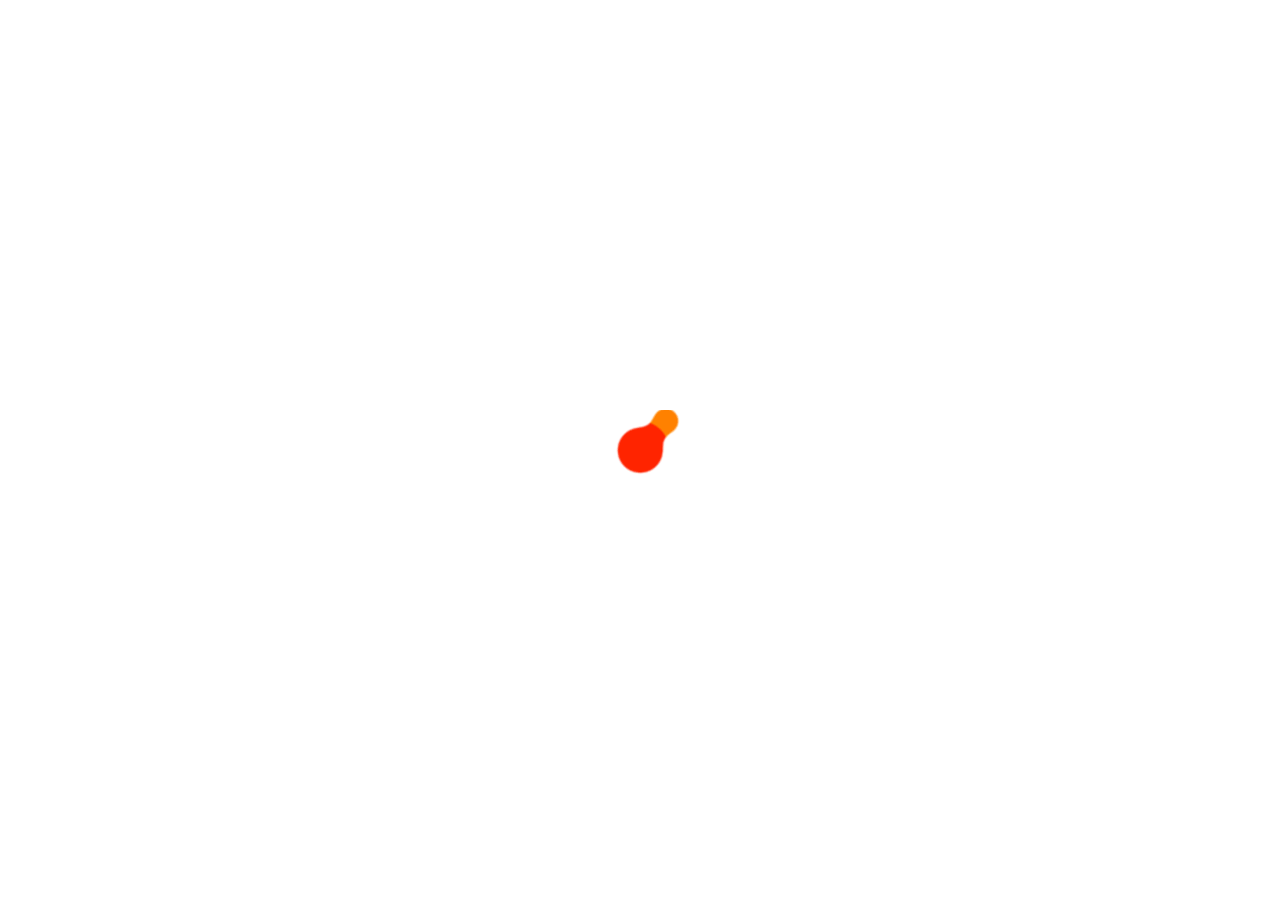
<file: public/contact.html>
<!doctype html>
<html lang="en">
  <head>
    <title>Title</title>
    <!-- Required meta tags -->
    <meta charset="utf-8">
    <meta name="viewport" content="width=device-width, initial-scale=1, shrink-to-fit=no">

    <!-- Bootstrap CSS -->
    <link rel="stylesheet" href="https://stackpath.bootstrapcdn.com/bootstrap/4.3.1/css/bootstrap.min.css" integrity="sha384-ggOyR0iXCbMQv3Xipma34MD+dH/1fQ784/j6cY/iJTQUOhcWr7x9JvoRxT2MZw1T" crossorigin="anonymous">
  </head>
  <body>
    <!DOCTYPE html>
    <!--[if lt IE 7]>      <html class="no-js lt-ie9 lt-ie8 lt-ie7"> <![endif]-->
    <!--[if IE 7]>         <html class="no-js lt-ie9 lt-ie8"> <![endif]-->
    <!--[if IE 8]>         <html class="no-js lt-ie9"> <![endif]-->
    <!--[if gt IE 8]><!-->
    <html class="no-js">
    <!--<![endif]-->
    <!-- www.hapt.tn - 2020 -->
    <head>
        <title>Centre de formation Sousse : Horizon Academy</title>
        <link href="images/hapt.png" rel="shortcut icon">
        <meta charset="utf-8">
        <!--[if IE]>
        <meta http-equiv="X-UA-Compatible" content="IE=edge">
        <![endif]-->
        <meta name="keywords" content="centre de formation à sousse,formation infographie,formation agent de billetterie,formation développeur web,formation assistant(e) comptable,formation assistant(e) de direction,formation comptabilité sousse,formation java sousse,formation bts sousse,formation btp sousse,formation assistant(e) import-export,formation fabrication de détergents,formation java j2ee,formation react js,formation angularjs,formation adobe photoshop,formation adobe illustrator,formation adobe after effect,formation adobe premiere pro,formation autocad,formation 3d 3ds max,formation amadeus,formation sage,formation ciel,formation microsoft office,formation achats,formation vente,formation bureautique, formation comptabilité,formation gestion,formation logistique,formation transport,formation management,formation informatique,formation marketing,formation qualité,formation ressources humaines,formation santé et sécurité au travail,formation développement personnel,formation organisation,formation audit,bts informatique de gestion,bts assistant(e) de direction,bts multimédia,btp informatique de gestion,btp assistant(e) de direction, btp nfographie"
        />
        <meta name="copyright" content="Copyright © 2020, All right reserved to Horizon Academy of Professional Academy">
        <meta property="geo.region" content="TN-51">
        <meta property="geo.placename" content="Sousse">
        <meta name="geo.position" content="35.829653;10.633892">
        <meta name="ICBM" content="35.829653;10.633892">
        <meta name="description" content="Centre de formation professionnelle à sousse, BTP, BTS, et formations contenus en Formation Infographie,Formation Agent de billetterie,Formation Développeur web">
        <meta name="viewport" content="width=device-width, initial-scale=1">
    
        <link rel="stylesheet" href="css/bootstrap.min.css">
        <link rel="stylesheet" href="css/main2.css" id="color-switcher-link">
        <link rel="stylesheet" href="css/animations.css">
        <link rel="stylesheet" href="css/fonts.css">
        <link rel="stylesheet" href="layerslider/css/layerslider.css">
        <script src="js/vendor/modernizr-2.6.2.min.js"></script>
    
        <!--[if lt IE 9]>
            <script src="js/vendor/html5shiv.min.js"></script>
            <script src="js/vendor/respond.min.js"></script>
        <![endif]-->
    
        <!-- Global site tag (gtag.js) - Google Analytics -->
        <script async src="https://www.googletagmanager.com/gtag/js?id=UA-73524504-2"></script>
        <script>
            window.dataLayer = window.dataLayer || [];
            function gtag(){dataLayer.push(arguments);}
            gtag('js', new Date());
    
            gtag('config', 'UA-73524504-2');
        </script>
        <!-- Google Tag Manager -->
        <script>(function(w,d,s,l,i){w[l]=w[l]||[];w[l].push({'gtm.start':
                    new Date().getTime(),event:'gtm.js'});var f=d.getElementsByTagName(s)[0],
                j=d.createElement(s),dl=l!='dataLayer'?'&l='+l:'';j.async=true;j.src=
                'https://www.googletagmanager.com/gtm.js?id='+i+dl;f.parentNode.insertBefore(j,f);
        })(window,document,'script','dataLayer','GTM-PHRTMGV');</script>
        <!-- End Google Tag Manager -->
    
    </head>
    
    <body>
    <!-- Google Tag Manager (noscript) -->
    <noscript><iframe src="https://www.googletagmanager.com/ns.html?id=GTM-PHRTMGV"
                      height="0" width="0" style="display:none;visibility:hidden"></iframe></noscript>
    <!-- End Google Tag Manager (noscript) -->
    <H1 hidden >Centre de formation à Sousse </H1>
        <!--[if lt IE 9]>
        <![endif]-->
    
        <div class="preloader">
            <div class="preloader_image"></div>
        </div>
    
    
        <!-- search modal -->
        <div class="modal" tabindex="-1" role="dialog" aria-labelledby="search_modal" id="search_modal">
            <div class="widget widget_search">
                <form method="get" class="searchform form-inline" action="http://www.hapt.tn /">
                    <div class="form-group">
                        <input type="text" value="" name="search" class="form-control" placeholder="Search keyword" id="modal-search-input">
                    </div>
                    <button type="submit" class="theme_button">Search</button>
                </form>
            </div>
        </div>
    
        <!-- wrappers for visual page editor and boxed version of template -->
        <div id="canvas">
            <div id="box_wrapper">
    
                <!-- template sections -->
                <section class="page_topline ls ms section_padding_0 table_section table_section_md">
                    <div class="container">
                        <div class="row">
                            <div class="col-md-3 text-center text-md-left">
                                <div class="page_social_icons">
                                    <a class="soc-facebook" href="https://www.facebook.com/academy.horizon/" title="Facebook"></a>
                                    <a class="soc-twitter" href="#" title="Twitter">#</a>
                                    <a class="soc-google" href="#" title="Google">#</a>
                                    <a class="soc-linkedin" href="#" title="LinkedIn">#</a>
                                    <a class="soc-dribbble" href="#" title="Dribble">#</a>
                                </div>
                            </div>
    
                            <div class="col-md-9 text-center text-md-right">
    
                                <span>
                                    <i class="rt-icon2-pin-alt highlight"></i> Rue 3 aout 1903, 4000 Sousse
                                </span>
    
                                <span>
                                    <i class="rt-icon2-newspaper-alt highlight"></i> +216 25 959 264
                                </span>
    
                                <span>
                                    <i class="rt-icon2-envelope highlight"></i> contact@hapt.tn
                                </span>
    
                            </div>
    
                        </div>
                    </div>
                </section>
    
                <header class="page_header header_white affix-top">
                    <div class="container">
                        <div class="row">
                            <div class="col-lg-3 col-md-4 col-xs-12">
                                <a href="index.html" class="logo top_logo">
                                <a href="index.html" class="logo top_logo">
                                    <img src="images/horizon_academy.png" alt="centre de formation privé sousse">
                                </a>
                                <!-- header toggler -->
                                <span class="toggle_menu">
                                    <span></span>
                                </span>
                            </div>
                            <div class="col-lg-9 col-md-10 text-right">
                                <!-- main nav start -->
                                <nav class="mainmenu_wrapper">
                                    <ul class="mainmenu nav sf-menu">
                                        <li class="active">
                                            <a href="index.html" style="font-size: 13px;">Accueil</a>
                                        </li>
    
                                        <!-- pages -->
                                        <li>
                                            <a href="formation-bts-btp.html" style="font-size: 13px;">Formations Diplômantes</a>
                                            <ul>
                                                <!-- about -->
                                                <li>
                                                    <a href="formations-bts.html" style="font-size: 13px;">BTS</a>
                                                    <ul>
                                                        <li>
                                                            <a href="comingsoon.html" style="font-size: 13px;">BTS INFORMATIQUE DE GESTION</a>
                                                        </li>
                                                        <li>
                                                            <a href="comingsoon.html" style="font-size: 13px;">BTS ASSISTANT(E) DE DIRECTION</a>
                                                        </li>
                                                        <li>
                                                            <a href="comingsoon.html" style="font-size: 13px;">BTS MULTIMÉDIA</a>
                                                        </li>
                                                    </ul>
                                                </li>
                                                <li>
                                                    <a href="formations-btp.html" style="font-size: 13px;">BTP</a>
                                                    <ul>
                                                        <li>
                                                            <a href="comingsoon.html" style="font-size: 13px;">BTP INFORMATIQUE DE GESTION</a>
                                                        </li>
                                                        <li>
                                                            <a href="comingsoon.html" style="font-size: 13px;">BTP ASSISTANT(E) DE DIRECTION</a>
                                                        </li>
                                                        <li>
                                                            <a href="comingsoon.html" style="font-size: 13px;">BTP NFOGRAPHIE </a>
                                                        </li>
                                                    </ul>
                                                </li>
                                            </ul>
                                        </li>
                                        <li>
                                            <a href="formation-sousse.html" style="font-size: 13px;">Formations continue</a>
                                            <ul>
                                                <!-- about -->
                                                <li>
                                                    <a href="formations-metier.html" style="font-size: 13px;">Formations métier</a>
                                                    <ul>
                                                        <li>
                                                            <a href="comingsoon.html" style="font-size: 13px;">Infographie</a>
                                                        </li>
                                                        <li>
                                                            <a href="comingsoon.html" style="font-size: 13px;">Agent de billetterie </a>
                                                        </li>
                                                        <li>
                                                            <a href="comingsoon.html" style="font-size: 13px;">Développeur web</a>
                                                        </li>
                                                        <li>
                                                            <a href="comingsoon.html" style="font-size: 13px;">Assistant(e) comptable</a>
                                                        </li>
                                                        <li>
                                                            <a href="comingsoon.html" style="font-size: 13px;">Assistant(e) de direction</a>
                                                        </li>
                                                        <li>
                                                            <a href="comingsoon.html" style="font-size: 13px;">Assistant(e) import-export</a>
                                                        </li>
                                                        <li>
                                                            <a href="comingsoon.html" style="font-size: 13px;">Fabrication de détergents  </a>
                                                        </li>
                                                    </ul>
                                                </li>
                                                <li>
                                                    <a href="formation-accelere.html" style="font-size: 13px;">Formations Accélérées</a>
                                                    <ul>
                                                        <li>
                                                            <a href="comingsoon.html" style="font-size: 13px;">JAVA J2EE</a>
                                                        </li>
                                                        <li>
                                                            <a href="comingsoon.html" style="font-size: 13px;"> React js, AngularJS</a>
                                                        </li>
                                                        <li>
                                                            <a href="comingsoon.html" style="font-size: 13px;">Adobe PhotoShop</a>
                                                        </li>
                                                        <li>
                                                            <a href="comingsoon.html" style="font-size: 13px;">Adobe Illustrator</a>
                                                        </li>
                                                        <li>
                                                            <a href="comingsoon.html" style="font-size: 13px;">Adobe After effect</a>
                                                        </li>
                                                        <li>
                                                            <a href="comingsoon.html" style="font-size: 13px;">Adobe Premiere Pro</a>
                                                        </li>
                                                        <li>
                                                            <a href="comingsoon.html" style="font-size: 13px;">Autocad 3d</a>
                                                        </li>
                                                        <li>
                                                            <a href="comingsoon.html" style="font-size: 13px;">3DS Max</a>
                                                        </li>
                                                        <li>
                                                            <a href="comingsoon.html" style="font-size: 13px;">Amadeus </a>
                                                        </li>
                                                        <li>
                                                            <a href="comingsoon.html" style="font-size: 13px;"> Sage , ciel  </a>
                                                        </li>
                                                        <li>
                                                            <a href="comingsoon.html" style="font-size: 13px;"> Microsoft office </a>
                                                        </li>
                                                    </ul>
                                                </li>
                                            </ul>
                                        </li>
                                        <li>
                                            <a href="formation-entreprise-tunisie.html" style="font-size: 13px;">Formations pour entreprises</a>
                                            <ul>
                                                <!-- about -->
                                                <li>
                                                    <a href="formation-inter-sousse.html" style="font-size: 13px;">Inter</a>
                                                    <ul>
                                                        <li>
                                                            <a href="formation-achat-vente.html" style="font-size: 13px;">Achats - Vente</a>
                                                        </li>
                                                        <li>
                                                            <a href="formation-bureautique.html" style="font-size: 13px;">Bureautique</a>
                                                        </li>
                                                        <li>
                                                            <a href="formation-comptabilité-sousse.html" style="font-size: 13px;">Comptabilité gestion</a>
                                                        </li>
                                                        <li>
                                                            <a href="formation-logistique.html" style="font-size: 13px;">Logistique - Transport</a>
                                                        </li>
                                                        <li>
                                                            <a href="formation-logistique.html" style="font-size: 13px;">Management</a>
                                                        </li>
                                                        <li>
                                                            <a href="formation-informatique.html" style="font-size: 13px;">Informatique</a>
                                                        </li>
                                                        <li>
                                                            <a href="formation-marketing.html" style="font-size: 13px;">Marketing</a>
                                                        </li>
                                                        <li>
                                                            <a href="formation-qualite.html" style="font-size: 13px;">Qualité</a>
                                                        </li>
                                                        <li>
                                                            <a href="formation-ressources.html" style="font-size: 13px;">Ressources humaines</a>
                                                        </li>
                                                        <li>
                                                            <a href="formation-sante.html" style="font-size: 13px;">Santé et sécurité au travail</a>
                                                        </li>
                                                        <li>
                                                            <a href="formation-dev-perso.html" style="font-size: 13px;">Développement personnel</a>
                                                        </li>
                                                        <li>
                                                            <a href="formation-organisation.html" style="font-size: 13px;">Organisation - Audit</a>
                                                        </li>
                                                    </ul>
                                                </li>
                                                <li>
                                                    <a href="formation-intra-sousse.html" style="font-size: 13px;">Intra</a>
                                                    <ul>
                                                        <li>
                                                            <a href="formation-achat-vente.html" style="font-size: 13px;">Achats - Vente</a>
                                                        </li>
                                                        <li>
                                                            <a href="formation-bureautique.html" style="font-size: 13px;">Bureautique</a>
                                                        </li>
                                                        <li>
                                                            <a href="formation-comptabilité-sousse.html" style="font-size: 13px;">Comptabilité gestion</a>
                                                        </li>
                                                        <li>
                                                            <a href="formation-logistique.html" style="font-size: 13px;">Logistique - Transport</a>
                                                        </li>
                                                        <li>
                                                            <a href="formation-management.html" style="font-size: 13px;">Management</a>
                                                        </li>
                                                        <li>
                                                            <a href="formation-informatique.html" style="font-size: 13px;">Informatique</a>
                                                        </li>
                                                        <li>
                                                            <a href="formation-marketing.html" style="font-size: 13px;">Marketing</a>
                                                        </li>
                                                        <li>
                                                            <a href="formation-qualite.html" style="font-size: 13px;">Qualité</a>
                                                        </li>
                                                        <li>
                                                            <a href="formation-ressources.html" style="font-size: 13px;">Ressources humaines</a>
                                                        </li>
                                                        <li>
                                                            <a href="formation-sante.html" style="font-size: 13px;">Santé et sécurité au travail</a>
                                                        </li>
                                                        <li>
                                                            <a href="formation-organisation.html" style="font-size: 13px;">Organisation - Audit</a>
                                                        </li>
                                                    </ul>
                                                </li>
                                            </ul>
                                        </li>
                                        <li>
                                            <a href="contact.html" style="font-size: 13px;">Contact</a>
                                            <ul>
                                                <li>
                                                    <a href="contact.html" style="font-size: 13px;">Contact</a>
                                                </li>
                                                <li>
                                                    <a href="comingsoon.html" style="font-size: 13px;">Inscription</a>
                                                </li>
                                            </ul>
                                        </li>
                                    </ul>
                                </nav>
    <!-- Optional JavaScript -->
    <!-- jQuery first, then Popper.js, then Bootstrap JS -->
    <script src="https://code.jquery.com/jquery-3.3.1.slim.min.js" integrity="sha384-q8i/X+965DzO0rT7abK41JStQIAqVgRVzpbzo5smXKp4YfRvH+8abtTE1Pi6jizo" crossorigin="anonymous"></script>
    <script src="https://cdnjs.cloudflare.com/ajax/libs/popper.js/1.14.7/umd/popper.min.js" integrity="sha384-UO2eT0CpHqdSJQ6hJty5KVphtPhzWj9WO1clHTMGa3JDZwrnQq4sF86dIHNDz0W1" crossorigin="anonymous"></script>
    <script src="https://stackpath.bootstrapcdn.com/bootstrap/4.3.1/js/bootstrap.min.js" integrity="sha384-JjSmVgyd0p3pXB1rRibZUAYoIIy6OrQ6VrjIEaFf/nJGzIxFDsf4x0xIM+B07jRM" crossorigin="anonymous"></script>
  </body>
</html>
</file>
<file: public/css/main2.css>
@charset "UTF-8";

@import url(http://fonts.googleapis.com/css?family=Open+Sans:300,300italic,700,800,900,400,400italic);

@import url(http://fonts.googleapis.com/css?family=Raleway:400,300,700,800);

@import url(http://fonts.googleapis.com/css?family=PT+Sans);
/*
** Table Of Contents

**bootstrap overrides
**vertical margins and paddings
**general styles
**styled lists
**icons
**buttons 
**common sections styles
**light section - .ls
**grey section - .ls.ms
**dark sections - .ds
**color section - .cs
**boxed layout
**template styles
**main menu (min 768px) styles
**main menu mobile styles
**blog
**widgets
**shortcodes
**utilites
**plugins
  - Owl Carousel
  - FlexSlider
  - prettyPhoto
  - Easy pieChart
  - toTop
  - Isotope Portfolio

*/
/*
**bootstrap overrides
*/
/*breadcrumbs*/
.breadcrumb {
	margin: 5px 0;
	padding: 0;
	background-color: transparent;
	border-radius: 0;
	font-size: 14px;
	font-weight: 700;
	color: inherit;
}

.breadcrumb > .active {
	color: inherit;
	opacity: 0.9;
}

.breadcrumb > li + li:before {
	color: inherit;
	padding: 0 20px;
	font-family: 'FontAwesome';
	content: "\f105";
}

/*pagination*/
.pagination {
	margin-bottom: 10px;
}
#Inscription{
	margin-left: 400px;
}
#login11{
 margin-left: 500px;
}
#inscriptionf{
	margin-top: 50px;
	margin-left: 135px;
}
.pagination > li > a,
.pagination > li > span {
	text-align: center;
	padding: 9px 0;
	border-color: #e5e5e5;
	color: #323232;
	border-width: 1px;
	margin-left: 10px;
	margin-bottom: 10px;
	min-width: 40px;
	max-width: 40px;
	font-size: 14px;
	font-weight: 400;
	text-transform: uppercase;
}

.pagination > li:first-child > a,
.pagination > li:first-child > span {
	border-radius: 0px;
	padding: 9px 0;
}

.pagination > li:last-child > a,
.pagination > li:last-child > span {
	border-radius: 0px;
	padding: 9px 0;
	color: #323232;
}

.pagination > li > a:hover,
.pagination > li > span:hover,
.pagination > li > a:focus,
.pagination > li > span:focus {
	background-color: #fa5c5d;
	border-color: #fa5c5d;
	color: #ffffff;
}

.pagination > .active > a,
.pagination > .active > span,
.pagination > .active > a:hover,
.pagination > .active > span:hover,
.pagination > .active > a:focus,
.pagination > .active > span:focus {
	background-color: #fa5c5d;
	border-color: #fa5c5d;
	color: #ffffff;
}

/*forms*/
.form-control {
	height: 50px;
	border-color: #e5e5e5;
	background-color: transparent;
	border-radius: 0;
	color: #000000;
	padding-left: 30px;
	padding-right: 40px;
	font-size: 16px;
}

/* select styling */
.form-control option {
	color: #323232;
	background-color: #ffffff;
}

.form-control, .form-control:focus {
	box-shadow: none;
}

.form-control.invalid {
	box-shadow: 0 0 0 2px #fa5c5d;
}

.form-control:focus {
	border-color: #b2b2b2;
	color: #b2b2b2;
}

.form-control:-moz-placeholder {
	color: #b2b2b2;
	opacity: 1;
}

.form-control::-moz-placeholder {
	color: #b2b2b2;
	opacity: 1;
}

.form-control:-ms-input-placeholder {
	color: #b2b2b2;
}

.form-control::-webkit-input-placeholder {
	color: #b2b2b2;
}

.form-control:focus:-moz-placeholder {
	color: transparent;
	opacity: 1;
}

.form-control:focus::-moz-placeholder {
	color: transparent;
	opacity: 1;
}

.form-control:focus:-ms-input-placeholder {
	color: transparent;
}

.form-control:focus::-webkit-input-placeholder {
	color: transparent;
}

/*icons for forms */
form label + [class*="icon2-"] {
	position: absolute;
	font-size: 16px;
	color: #323232;
	left: 20px;
	top: 25px;
}

form label + [class*="icon2-"] + .form-control {
	padding-left: 50px;
}

label {
	font-weight: normal;
}

.form-control + [class*="icon2-"] {
	position: absolute;
	font-size: 24px;
	right: 20px;
	top: 7px;
	color: #fa5c5d;
}

input[type=checkbox],
input[type=radio] {
	margin-top: 8px;
}

/*carousel*/
.carousel {
	overflow: hidden;
}

.carousel-indicators li {
	width: 10px;
	height: 10px;
	border-width: 0;
	background-color: #323232;
	margin: 0 3px;
	-webkit-transition: all 0.2s ease-in-out 0s;
	transition: all 0.2s ease-in-out 0s;
}

.carousel-indicators li:hover {
	opacity: 0.8;
}

.carousel-indicators .active {
	width: 10px;
	height: 10px;
	margin: 0 3px;
	background-color: #fa5c5d;
}

.carousel-control.left,
.carousel-control.right {
	border: 1px solid #ffffff;
	color: #ffffff;
	border-radius: 0px;
	width: 50px;
	height: 50px;
	left: -50px;
	top: 50%;
	margin-top: -25px;
	text-shadow: none;
	opacity: 1;
	background-image: none;
	filter: alpha(opacity=100);
	text-align: center;
}

.carousel-control.right {
	right: -50px;
}

.carousel:hover .carousel-control {
	left: 50px;
}

.carousel:hover .carousel-control.right {
	left: auto;
	right: 50px;
}

.carousel-control.left span,
.carousel-control.right span {
	font-family: 'rt-icons-2';
	width: 50px;
	height: 50px;
	margin: 0;
	font-size: 16px;
	left: 0;
	top: 0;
	line-height: 50px;
}

.carousel-control .icon-prev:before {
	content: "\e7c4";
}

.carousel-control .icon-next:before {
	content: "\e7c5";
}

/*collapse accordion*/
.panel-heading .panel-title {
	font-weight: 400;
	letter-spacing: 0;
	padding: 0;
	position: relative;
}

.panel-heading .panel-title > a {
	line-height: 1;
	display: block;
	padding: 17px 65px 17px 30px;
	color: #ffffff;
	background-color: #fa5c5d;
	border: none;
	word-wrap: break-word;
}

.panel-heading .panel-title > a.collapsed:hover,
.panel-heading .panel-title > a:hover {
	color: #ffffff;
	background-color: #fa5c5d;
}

.panel-heading .panel-title > a.collapsed {
	background-color: #faae5c;
}

.panel-heading .panel-title > a:after {
	color: #ffffff;
	content: '+';
	position: absolute;
	font-size: 30px;
	line-height: 48px;
	text-align: center;
	right: 0;
	top: 0;
	bottom: 0;
	width: 50px;
	border-left: 1px solid rgba(255, 255, 255, 0.2);
	letter-spacing: 0;
}

.panel-heading .panel-title > a.collapsed:after {
	content: '-';
	line-height: 40px;
	font-size: 40px;
}

.panel-heading .panel-title > a.icon-tab:after {
	font-size: 0;
	color: transparent;
}

.panel-heading .panel-title > a.icon-tab > i {
	font-size: 28px;
	position: absolute;
	right: 0;
	top: 0;
	width: 50px;
	line-height: 50px;
	text-align: center;
}

.panel {
	box-shadow: none;
}

.panel-group .panel {
	border-radius: 0;
	background-color: transparent;
}

.panel-default > .panel-heading {
	background-color: transparent;
	color: inherit;
	position: relative;
	border: none;
	border-radius: 0;
	padding: 0;
}

.panel-default {
	border-color: transparent;
}

.panel-group .panel + .panel {
	margin-top: 0;
}

.panel-body {
	border: 1px solid rgba(0, 0, 0, 0.1);
	border-top: none !important;
}

.panel-body .media-left {
	padding-top: 8px;
	padding-right: 28px;
}

.panel-body .media-left .img-circle {
	max-width: 50px;
}

.panel-group .panel-heading + .panel-collapse .panel-body {
	padding: 23px 30px 30px;
	border-radius: 0px;
}

/*progress bars*/
p + .progress {
	margin-top: -10px;
}

.progress {
	overflow: hidden;
	height: 20px;
	position: relative;
	border-radius: 10px;
	box-shadow: none;
	background-color: #faae5c;
	border: none;
}

.progress-bar {
	background-color: #fa5c5d;
	color: inherit;
	box-shadow: none;
	border-radius: 10px;
	height: 20px;
}

.progress-bar span {
	position: relative;
	color: #ffffff;
	top: -5px;
	font-size: 0.9em;
	display: none;
}

.progress-bar-info {
	background-color: #8aa5ec;
}

.progress-bar-warning {
	background-color: #f0ad4e;
}

.progress-bar-danger {
	background-color: #d9534f;
}

.alert {
	border-radius: 0;
	border-width: 1px;
}

.media-right, .media > .pull-right {
	padding-left: 20px;
}

.media-left, .media > .pull-left {
	padding-right: 20px;
}

/*nav*/
.nav > li > a {
	color: #323232;
}

.nav > li > a:hover,
.nav > li > a:focus {
	background-color: inherit;
}

/*tabs*/
.tab-content {
	border-radius: 0 0 0 0;
	padding: 30px 30px;
	border: 1px solid rgba(0, 0, 0, 0.1);
}

.tab-content.no-border {
	padding: 0;
	border: none;
	background-color: transparent !important;
}

.tab-content.top-color-border {
	position: relative;
}

.tab-content.top-color-border:before {
	content: '';
	position: absolute;
	left: -1px;
	right: -1px;
	top: -1px;
	height: 10px;
	background-color: #fa5c5d;
}

.tab-content .featured-tab-image {
	margin: -30px -31px 24px -31px;
}

.nav-tabs > li.active > a, .nav-tabs > li.active > a:hover, .nav-tabs > li.active > a:focus {
	border: 1px solid rgba(0, 0, 0, 0.1);
}

.nav-tabs {
	border-bottom-color: transparent;
	margin-top: 0px;
	margin-bottom: -1px;
}

.nav-tabs > li > a {
	padding: 13px 24px;
	margin-right: 1px;
	margin-top: 0px;
	border: 1px solid rgba(0, 0, 0, 0.1);
	border-radius: 0;
}

.nav-tabs > li.active > a,
.nav-tabs > li.active > a:hover,
.nav-tabs > li.active > a:focus {
	border-color: transparent;
	background-color: #fa5c5d;
	color: #ffffff;
}

.nav-tabs > li > a:hover,
.nav-tabs > li > a:focus,
.nav-tabs.nav-justified > .active > a {
	border-color: transparent;
	background-color: #fa5c5d;
	color: #ffffff;
}

/*bs buttons*/
.btn {
	padding: 18px 30px;
	text-transform: uppercase;
	margin: 0 2px 6px 0;
	border: none;
	border-radius: 0;
	-webkit-transition: all 0.3s ease-in-out 0s;
	transition: all 0.3s ease-in-out 0s;
}

li.media:before,
li.media:after {
	display: block;
	content: '';
	clear: both;
}

/* dropdown menu */
.dropdown-menu {
	box-shadow: none;
	border-radius: 0;
	border-color: rgba(0, 0, 0, 0.1);
	z-index: 1001;
	font-size: 16px;
	margin-top: 3px;
}

[class*="right"] .dropdown-menu {
	right: 0;
	left: auto;
}

.dropdown-menu > li > a:focus,
.dropdown-menu > li > a:hover {
	color: #323232;
	background-color: transparent;
}

.table > tbody > tr > td,
.table > tbody > tr > th,
.table > tfoot > tr > td,
.table > tfoot > tr > th,
.table > thead > tr > td,
.table > thead > tr > th {
	padding: 13px 8px;
	border-color: #e5e5e5;
}

.table {
	border-top: 1px solid #e5e5e5;
	border-bottom: 1px solid #e5e5e5;
}

.table td + td {
	border-left: 1px solid #e5e5e5;
}

.table-bordered > thead > tr > td, .table-bordered > thead > tr > th {
	border-bottom-width: 1px;
}

.table-responsive {
	border: none;
}

.well {
	box-shadow: none;
	border: none;
	border-radius: 0;
}

/*
**vertical margins and paddings
*/
.page_contact + footer > [class*="container"] {
	padding-top: 75px;
}

/*same top and bottom paddings for sections*/
.section_padding_0 > [class*="container"] {
	padding-top: 0;
	padding-bottom: 0;
}

.section_padding_15 > [class*="container"] {
	padding-top: 15px;
	padding-bottom: 15px;
}

.section_padding_25 > [class*="container"] {
	padding-top: 25px;
	padding-bottom: 25px;
}

.section_padding_50 > [class*="container"] {
	padding-top: 50px;
	padding-bottom: 50px;
}

.section_padding_75 > [class*="container"] {
	padding-top: 75px;
	padding-bottom: 75px;
}

.section_padding_100 > [class*="container"] {
	padding-top: 100px;
	padding-bottom: 100px;
}

/*top paddings for sections*/
.section_padding_top_0 > [class*="container"] {
	padding-top: 0;
}

.section_padding_top_5 > [class*="container"] {
	padding-top: 5px;
}

.section_padding_top_15 > [class*="container"] {
	padding-top: 15px;
}

.section_padding_top_25 > [class*="container"] {
	padding-top: 25px;
}

.section_padding_top_50 > [class*="container"] {
	padding-top: 50px;
}

.section_padding_top_75 > [class*="container"] {
	padding-top: 75px;
}

.section_padding_top_100 > [class*="container"] {
	padding-top: 100px;
}

/*bottom paddings for sections*/
.section_padding_bottom_0 > [class*="container"] {
	padding-bottom: 0;
}

.section_padding_bottom_5 > [class*="container"] {
	padding-bottom: 5px;
}

.section_padding_bottom_15 > [class*="container"] {
	padding-bottom: 15px;
}

.section_padding_bottom_25 > [class*="container"] {
	padding-bottom: 25px;
}

.section_padding_bottom_50 > [class*="container"] {
	padding-bottom: 50px;
}

.section_padding_bottom_75 > [class*="container"] {
	padding-bottom: 75px;
}

.section_padding_bottom_100 > [class*="container"] {
	padding-bottom: 100px;
}

/* margins inside sections */
.row .row + .row {
	margin-top: 30px;
}

section > [class*="container"] > .row > [class*="col-"],
footer > [class*="container"] > .row > [class*="col-"] {
	margin-top: 15px;
	margin-bottom: 15px;
}

@media (max-width: 991px) {
	[class*="col-md-"] + [class*="col-md-"] {
		margin-top: 30px !important;
	}

	[class*="col-md-"] + [class*="col-md-"][class*="col-sm-"] {
		margin-top: 15px !important;
	}
}

@media (max-width: 767px) {
	div[class*="col-sm-"] + [class*="col-sm-"] {
		margin-top: 30px !important;
	}
}

[class*="_0"] > [class*="container"] > .row > [class*="col-"] {
	margin-top: 0 !important;
	margin-bottom: 0 !important;
}

[class*="_0"] > [class*="container"] > .row > [class*="col-"] {
	margin-bottom: 0;
}

[class*="_0"] > [class*="container"] > .row > [class*="col-"] {
	margin-top: 0;
}

/* vertical alignmetn in columns */
.table_section [class*="container"] {
	height: 100%;
}

.table_section .row {
	display: table;
	min-width: 100%;
	height: 100%;
}

.table_section [class*="col-"] {
	display: table-cell;
	vertical-align: middle;
	float: none;
}

@media screen and (max-width: 767px) {
	.table_section .row,
  .table_section [class*="col-"] {
		display: block;
		width: auto;
	}

	[class*="col-xs"] + [class*="col-xs"] {
		margin-top: 0 !important;
	}
}

@media screen and (max-width: 991px) {
	.table_section.table_section_md .row,
  .table_section.table_section_md [class*="col-"] {
		display: block;
		width: auto;
	}
}

@media screen and (max-width: 1199px) {
	.table_section.table_section_lg .row,
  .table_section.table_section_lg [class*="col-"] {
		display: block;
		width: auto;
	}
}

@media screen and (min-width: 1200px) {
  /* overlap featured person */
	.top-overlap {
		margin-top: -170px;
	}

	.top-overlap-small {
		margin-top: -100px;
	}
}

@media (max-width: 767px) {
	.container {
		max-width: 500px;
	}
}

/*
**general styles
*/
html {
	width: 100%;
	height: 100%;
	position: relative;
	overflow: visible;
}

::-moz-selection {
	color: #ffffff;
	background-color: #fa5c5d;
}

::selection {
	color: #ffffff;
	background-color: #fa5c5d;
}

::-moz-selection {
	color: #ffffff;
	background-color: #fa5c5d;
}

body {
	font-family: 'Open Sans', sans-serif;
	font-size: 16px;
	font-weight: 400;
	line-height: 30px;
	background-color: #ffffff;
	overflow: visible;
	overflow-x: hidden;
}

h1,
h2,
h3,
h4,
h5,
h6 {
	font-family: 'Open Sans', sans-serif;
	line-height: 1;
	font-weight: 700;
	letter-spacing: -0.02em;
	margin-bottom: 20px;
}

p {
	margin-bottom: 15px;
}

blockquote {
	position: relative;
	margin: 30px 0;
	padding: 40px 20px 29px 98px;
	line-height: 1.57;
	border: none;
	background-color: #f5f5f5;
	font-style: italic;
}

blockquote .media {
	font-style: normal;
	margin: 26px 0 16px !important;
	color: #323232;
}

blockquote .media img {
	min-width: 50px;
	max-width: 50px;
	border-radius: 50%;
}

blockquote .media h4 {
	margin-bottom: -3px;
}

blockquote:before,
blockquote:after {
	font-family: 'PT Sans', sans-serif;
	font-size: 100px;
	font-style: normal;
	content: '\201c';
	color: #fa5c5d;
	position: absolute;
	left: 52px;
	top: 6px;
}

@media (max-width: 600px) {
	blockquote {
		padding-left: 58px;
	}

	blockquote:before,
  blockquote:after {
		left: 14px;
	}
}

.blockquote-big {
	max-width: 80%;
	margin-left: auto;
	margin-right: auto;
	font-style: normal;
	font-size: 24px;
	text-align: center;
	line-height: 1.5;
	color: #323232;
	padding: 30px 40px;
	border: none;
}

@media (max-width: 767px) {
	.blockquote-big {
		font-size: 20px;
		max-width: 100%;
	}
}

.blockquote-big h3 {
	font-size: 16px;
	letter-spacing: 0.09em;
	text-transform: uppercase;
	color: inherit;
	margin-top: 30px;
}

.blockquote-big:after {
	left: auto;
	right: 0;
	top: -0px;
	content: '\201d';
}

.blockquote-big:before {
	top: 4px;
	left: 0;
}

img {
	max-width: 100%;
	height: auto;
}

.panel-body .media-left img {
	max-width: none;
}

a {
	text-decoration: none;
	-webkit-transition: all 0.3s ease-in-out 0s;
	transition: all 0.3s ease-in-out 0s;
}

a:hover {
	color: #faae5c;
	text-decoration: none;
	-webkit-transition: all 0.15s linear 0s;
	transition: all 0.15s linear 0s;
}

a:focus {
	outline: medium none;
	text-decoration: none;
}

a img {
	-webkit-transition: all 0.15s ease-in-out 0s;
	transition: all 0.15s ease-in-out 0s;
}

iframe {
	border: none;
	max-width: 100%;
}

input[type='number'] {
	-moz-appearance: textfield;
}

input::-webkit-outer-spin-button,
input::-webkit-inner-spin-button {
	-webkit-appearance: none;
}

/*
**styled lists
*/
ul.list1 {
	list-style: none;
	padding: 0;
	margin: 25px 0;
}

ul.list1 li {
	position: relative;
	padding: 9px 0 10px 30px;
}

ul.list1 li > .media {
	margin: 7px 0 7px;
}

ul.list1.no-bullets li {
	padding-left: 0;
}

ul.list1.no-bullets li:before {
	display: none;
}

ul.list1 li:first-child {
	border-top: 1px solid rgba(0, 0, 0, 0.1);
}

ul.list1 li {
	border-bottom: 1px solid rgba(0, 0, 0, 0.1);
}

ul.list1 li:before {
	content: '';
	display: block;
	position: absolute;
	border: 1px solid #fa5c5d;
	left: 10px;
	top: 22px;
	width: 7px;
	height: 7px;
	border-radius: 50%;
}

ul.list2 {
	list-style: none;
	padding-left: 20px !important;
}

ul.list2 li {
	position: relative;
	padding: 5px 0 5px;
}

ul.list2 li:before {
	font-family: 'FontAwesome';
	content: "\f105";
	font-size: 16px;
	color: #fa5c5d;
	display: block;
	position: absolute;
	left: -18px;
}

ol.list3 {
	counter-reset: li;
	list-style: none outside none;
	padding: 0;
}

ol.list3 li {
	position: relative;
	padding: 8px 0 8px 38px;
}

ol.list3 li:after {
	content: counter(li, decimal-leading-zero);
	counter-increment: li;
	position: absolute;
	left: 2px;
	top: 50%;
	margin-top: -16px;
	font-weight: 700;
	color: inherit;
	width: 30px;
	height: 30px;
	text-align: center;
	line-height: 30px;
	color: #ffffff;
	background-color: #fa5c5d;
	border-radius: 100%;
}

/*
**icons
*/
a[class*='soc-'] {
	font-size: 0;
	color: transparent;
	display: inline-block;
	line-height: 1;
	vertical-align: middle;
}

a[class*='soc-'] + a[class*='soc-'],
.tooltip + a[class*='soc-'] {
	margin-left: 20px;
}

a[class*='soc-'].bg-icon + a[class*='soc-'].bg-icon {
	margin-left: 7px;
}

a[class*='soc-']:before {
	font-family: 'socicon';
	font-size: 16px;
	line-height: 1;
	text-align: center;
	color: #b2b2b2;
	display: inline-block;
	-webkit-transition: all 0.6s linear 0s;
	transition: all 0.6s linear 0s;
}

a[class*='soc-']:hover:before {
	-webkit-transition: all 0.05s linear 0s;
	transition: all 0.05s linear 0s;
}

a.border-icon:before {
	border: 1px solid #b2b2b2;
	padding: 15px;
	margin-bottom: 4px;
}

a.bg-icon:before {
	color: #ffffff;
	background-color: #b2b2b2;
	padding: 16px;
	margin-bottom: 4px;
}

a.bg-icon:hover:before {
	color: #ffffff !important;
}

a.color-bg-icon:before {
	color: #ffffff;
	background-color: #b2b2b2;
	margin-bottom: 4px;
	padding: 16px;
}

a.color-bg-icon:hover:before {
	background-color: #323232;
	color: #ffffff !important;
}

a.color-icon:hover:before {
	color: #323232 !important;
}

a.color-icon.border-icon:hover:before {
	color: #ffffff !important;
}

a[class*='soc-'].rounded-icon:before {
	border-radius: 50%;
}

/*corporate colors*/
a.color-icon.soc-twitter:before, a[class*="soc-"].soc-twitter:hover:before {
	color: #00abef;
	border-color: #00abef;
}

a.color-icon.soc-facebook:before, a[class*="soc-"].soc-facebook:hover:before {
	color: #507cbe;
	border-color: #507cbe;
}

a.color-icon.soc-google:before, a[class*="soc-"].soc-google:hover:before {
	color: #d93e2d;
	border-color: #d93e2d;
}

a.color-icon.soc-pinterest:before, a[class*="soc-"].soc-pinterest:hover:before {
	color: #c92619;
	border-color: #c92619;
}

a.color-icon.soc-foursquare:before, a[class*="soc-"].soc-foursquare:hover:before {
	color: #23b7e0;
	border-color: #23b7e0;
}

a.color-icon.soc-yahoo:before, a[class*="soc-"].soc-yahoo:hover:before {
	color: #6e2a85;
	border-color: #6e2a85;
}

a.color-icon.soc-skype:before, a[class*="soc-"].soc-skype:hover:before {
	color: #28abe3;
	border-color: #28abe3;
}

a.color-icon.soc-yelp:before, a[class*="soc-"].soc-yelp:hover:before {
	color: #c83218;
	border-color: #c83218;
}

a.color-icon.soc-feedburner:before, a[class*="soc-"].soc-feedburner:hover:before {
	color: #ffcc00;
	border-color: #ffcc00;
}

a.color-icon.soc-linkedin:before, a[class*="soc-"].soc-linkedin:hover:before {
	color: #3371b7;
	border-color: #3371b7;
}

a.color-icon.soc-viadeo:before, a[class*="soc-"].soc-viadeo:hover:before {
	color: #e4a000;
	border-color: #e4a000;
}

a.color-icon.soc-xing:before, a[class*="soc-"].soc-xing:hover:before {
	color: #005a60;
	border-color: #005a60;
}

a.color-icon.soc-myspace:before, a[class*="soc-"].soc-myspace:hover:before {
	color: #323232;
	border-color: #323232;
}

a.color-icon.soc-soundcloud:before, a[class*="soc-"].soc-soundcloud:hover:before {
	color: #fe3801;
	border-color: #fe3801;
}

a.color-icon.soc-spotify:before, a[class*="soc-"].soc-spotify:hover:before {
	color: #7bb342;
	border-color: #7bb342;
}

a.color-icon.soc-grooveshark:before, a[class*="soc-"].soc-grooveshark:hover:before {
	color: #f67e03;
	border-color: #f67e03;
}

a.color-icon.soc-lastfm:before, a[class*="soc-"].soc-lastfm:hover:before {
	color: #d41316;
	border-color: #d41316;
}

a.color-icon.soc-youtube:before, a[class*="soc-"].soc-youtube:hover:before {
	color: #d12121;
	border-color: #d12121;
}

a.color-icon.soc-vimeo:before, a[class*="soc-"].soc-vimeo:hover:before {
	color: #51b5e7;
	border-color: #51b5e7;
}

a.color-icon.soc-dailymotion:before, a[class*="soc-"].soc-dailymotion:hover:before {
	color: #004e72;
	border-color: #004e72;
}

a.color-icon.soc-vine:before, a[class*="soc-"].soc-vine:hover:before {
	color: #00b389;
	border-color: #00b389;
}

a.color-icon.soc-flickr:before, a[class*="soc-"].soc-flickr:hover:before {
	color: #0062dd;
	border-color: #0062dd;
}

a.color-icon.soc-500px:before, a[class*="soc-"].soc-500px:hover:before {
	color: #58a9de;
	border-color: #58a9de;
}

a.color-icon.soc-instagram:before, a[class*="soc-"].soc-instagram:hover:before {
	color: #9c7c6e;
	border-color: #9c7c6e;
}

a.color-icon.soc-wordpress:before, a[class*="soc-"].soc-wordpress:hover:before {
	color: #464646;
	border-color: #464646;
}

a.color-icon.soc-tumblr:before, a[class*="soc-"].soc-tumblr:hover:before {
	color: #45556c;
	border-color: #45556c;
}

a.color-icon.soc-blogger:before, a[class*="soc-"].soc-blogger:hover:before {
	color: #ec661c;
	border-color: #ec661c;
}

a.color-icon.soc-technorati:before, a[class*="soc-"].soc-technorati:hover:before {
	color: #5cb030;
	border-color: #5cb030;
}

a.color-icon.soc-reddit:before, a[class*="soc-"].soc-reddit:hover:before {
	color: #e74a1e;
	border-color: #e74a1e;
}

a.color-icon.soc-dribbble:before, a[class*="soc-"].soc-dribbble:hover:before {
	color: #e84d88;
	border-color: #e84d88;
}

a.color-icon.soc-stumbleupon:before, a[class*="soc-"].soc-stumbleupon:hover:before {
	color: #e64011;
	border-color: #e64011;
}

a.color-icon.soc-digg:before, a[class*="soc-"].soc-digg:hover:before {
	color: #1d1d1b;
	border-color: #1d1d1b;
}

a.color-icon.soc-envato:before, a[class*="soc-"].soc-envato:hover:before {
	color: #597c3a;
	border-color: #597c3a;
}

a.color-icon.soc-behance:before, a[class*="soc-"].soc-behance:hover:before {
	color: #007eff;
	border-color: #007eff;
}

a.color-icon.soc-delicious:before, a[class*="soc-"].soc-delicious:hover:before {
	color: #31a9ff;
	border-color: #31a9ff;
}

a.color-icon.soc-deviantart:before, a[class*="soc-"].soc-deviantart:hover:before {
	color: #c5d200;
	border-color: #c5d200;
}

a.color-icon.soc-forrst:before, a[class*="soc-"].soc-forrst:hover:before {
	color: #5b9a68;
	border-color: #5b9a68;
}

a.color-icon.soc-play:before, a[class*="soc-"].soc-play:hover:before {
	color: #5acdbd;
	border-color: #5acdbd;
}

a.color-icon.soc-zerply:before, a[class*="soc-"].soc-zerply:hover:before {
	color: #9dbc7a;
	border-color: #9dbc7a;
}

a.color-icon.soc-wikipedia:before, a[class*="soc-"].soc-wikipedia:hover:before {
	color: #000000;
	border-color: #000000;
}

a.color-icon.soc-apple:before, a[class*="soc-"].soc-apple:hover:before {
	color: #b9bfc1;
	border-color: #b9bfc1;
}

a.color-icon.soc-flattr:before, a[class*="soc-"].soc-flattr:hover:before {
	color: #f67c1a;
	border-color: #f67c1a;
}

a.color-icon.soc-github:before, a[class*="soc-"].soc-github:hover:before {
	color: #221e1b;
	border-color: #221e1b;
}

a.color-icon.soc-chimein:before, a[class*="soc-"].soc-chimein:hover:before {
	color: #888688;
	border-color: #888688;
}

a.color-icon.soc-friendfeed:before, a[class*="soc-"].soc-friendfeed:hover:before {
	color: #2f72c4;
	border-color: #2f72c4;
}

a.color-icon.soc-newsvine:before, a[class*="soc-"].soc-newsvine:hover:before {
	color: #075b2f;
	border-color: #075b2f;
}

a.color-icon.soc-identica:before, a[class*="soc-"].soc-identica:hover:before {
	color: #000000;
	border-color: #000000;
}

a.color-icon.soc-bebo:before, a[class*="soc-"].soc-bebo:hover:before {
	color: #ef1011;
	border-color: #ef1011;
}

a.color-icon.soc-zynga:before, a[class*="soc-"].soc-zynga:hover:before {
	color: #dc0606;
	border-color: #dc0606;
}

a.color-icon.soc-steam:before, a[class*="soc-"].soc-steam:hover:before {
	color: #8f8d8a;
	border-color: #8f8d8a;
}

a.color-icon.soc-xbox:before, a[class*="soc-"].soc-xbox:hover:before {
	color: #92c83e;
	border-color: #92c83e;
}

a.color-icon.soc-windows:before, a[class*="soc-"].soc-windows:hover:before {
	color: #00bdf6;
	border-color: #00bdf6;
}

a.color-icon.soc-outlook:before, a[class*="soc-"].soc-outlook:hover:before {
	color: #0072c6;
	border-color: #0072c6;
}

a.color-icon.soc-coderwall:before, a[class*="soc-"].soc-coderwall:hover:before {
	color: #3e8dcc;
	border-color: #3e8dcc;
}

a.color-icon.soc-tripadvisor:before, a[class*="soc-"].soc-tripadvisor:hover:before {
	color: #000000;
	border-color: #000000;
}

a.color-icon.soc-appnet:before, a[class*="soc-"].soc-appnet:hover:before {
	color: #494949;
	border-color: #494949;
}

a.color-icon.soc-goodreads:before, a[class*="soc-"].soc-goodreads:hover:before {
	color: #1abc9c;
	border-color: #1abc9c;
}

a.color-icon.soc-tripit:before, a[class*="soc-"].soc-tripit:hover:before {
	color: #1982c3;
	border-color: #1982c3;
}

a.color-icon.soc-lanyrd:before, a[class*="soc-"].soc-lanyrd:hover:before {
	color: #3c80c9;
	border-color: #3c80c9;
}

a.color-icon.soc-slideshare:before, a[class*="soc-"].soc-slideshare:hover:before {
	color: #4ba3a6;
	border-color: #4ba3a6;
}

a.color-icon.soc-buffer:before, a[class*="soc-"].soc-buffer:hover:before {
	color: #000000;
	border-color: #000000;
}

a.color-icon.soc-rss:before, a[class*="soc-"].soc-rss:hover:before {
	color: #f26109;
	border-color: #f26109;
}

a.color-icon.soc-vkontakte:before, a[class*="soc-"].soc-vkontakte:hover:before {
	color: #5a7fa6;
	border-color: #5a7fa6;
}

a.color-icon.soc-disqus:before, a[class*="soc-"].soc-disqus:hover:before {
	color: #2e9fff;
	border-color: #2e9fff;
}

a.color-icon.soc-houzz:before, a[class*="soc-"].soc-houzz:hover:before {
	color: #7cc04b;
	border-color: #7cc04b;
}

a.color-icon.soc-mail:before, a[class*="soc-"].soc-mail:hover:before {
	color: #000000;
	border-color: #000000;
}

a.color-icon.soc-patreon:before, a[class*="soc-"].soc-patreon:hover:before {
	color: #e44727;
	border-color: #e44727;
}

a.color-icon.soc-paypal:before, a[class*="soc-"].soc-paypal:hover:before {
	color: #009cde;
	border-color: #009cde;
}

a.color-icon.soc-playstation:before, a[class*="soc-"].soc-playstation:hover:before {
	color: #000000;
	border-color: #000000;
}

a.color-icon.soc-smugmug:before, a[class*="soc-"].soc-smugmug:hover:before {
	color: #acfd32;
	border-color: #acfd32;
}

a.color-icon.soc-swarm:before, a[class*="soc-"].soc-swarm:hover:before {
	color: #fc9d3c;
	border-color: #fc9d3c;
}

a.color-icon.soc-triplej:before, a[class*="soc-"].soc-triplej:hover:before {
	color: #e53531;
	border-color: #e53531;
}

a.color-icon.soc-yammer:before, a[class*="soc-"].soc-yammer:hover:before {
	color: #1175c4;
	border-color: #1175c4;
}

a.color-icon.soc-stackoverflow:before, a[class*="soc-"].soc-stackoverflow:hover:before {
	color: #fd9827;
	border-color: #fd9827;
}

a.color-icon.soc-drupal:before, a[class*="soc-"].soc-drupal:hover:before {
	color: #00598e;
	border-color: #00598e;
}

a.color-icon.soc-odnoklassniki:before, a[class*="soc-"].soc-odnoklassniki:hover:before {
	color: #f48420;
	border-color: #f48420;
}

a.color-icon.soc-android:before, a[class*="soc-"].soc-android:hover:before {
	color: #8ec047;
	border-color: #8ec047;
}

a.color-icon.soc-meetup:before, a[class*="soc-"].soc-meetup:hover:before {
	color: #e2373c;
	border-color: #e2373c;
}

a.color-icon.soc-persona:before, a[class*="soc-"].soc-persona:hover:before {
	color: #e6753d;
	border-color: #e6753d;
}

a.color-icon.soc-amazon:before, a[class*="soc-"].soc-amazon:hover:before {
	color: #ff9900;
	border-color: #ff9900;
}

a.color-icon.soc-ello:before, a[class*="soc-"].soc-ello:hover:before {
	color: #000000;
	border-color: #000000;
}

a.color-icon.soc-mixcloud:before, a[class*="soc-"].soc-mixcloud:hover:before {
	color: #314359;
	border-color: #314359;
}

a.color-icon.soc-8tracks:before, a[class*="soc-"].soc-8tracks:hover:before {
	color: #122c4b;
	border-color: #122c4b;
}

a.color-icon.soc-twitch:before, a[class*="soc-"].soc-twitch:hover:before {
	color: #6441a5;
	border-color: #6441a5;
}

a.color-icon.soc-airbnb:before, a[class*="soc-"].soc-airbnb:hover:before {
	color: #ff5a5f;
	border-color: #ff5a5f;
}

a.color-icon.soc-pocket:before, a[class*="soc-"].soc-pocket:hover:before {
	color: #ed4055;
	border-color: #ed4055;
}

/*corporate background colors*/
.color-bg-icon:before {
	color: #ffffff;
}

.color-bg-icon.soc-twitter:before, a.soc-twitter.bg-icon:hover:before, .soc-twitter.color-icon.border-icon:hover:before {
	background-color: #00abef;
}

.color-bg-icon.soc-facebook:before, a.soc-facebook.bg-icon:hover:before, .soc-facebook.color-icon.border-icon:hover:before {
	background-color: #507cbe;
}

.color-bg-icon.soc-google:before, a.soc-google.bg-icon:hover:before, .soc-google.color-icon.border-icon:hover:before {
	background-color: #d93e2d;
}

.color-bg-icon.soc-pinterest:before, a.soc-pinterest.bg-icon:hover:before, .soc-pinterest.color-icon.border-icon:hover:before {
	background-color: #c92619;
}

.color-bg-icon.soc-foursquare:before, a.soc-foursquare.bg-icon:hover:before, .soc-foursquare.color-icon.border-icon:hover:before {
	background-color: #23b7e0;
}

.color-bg-icon.soc-yahoo:before, a.soc-yahoo.bg-icon:hover:before, .soc-yahoo.color-icon.border-icon:hover:before {
	background-color: #6e2a85;
}

.color-bg-icon.soc-skype:before, a.soc-skype.bg-icon:hover:before, .soc-skype.color-icon.border-icon:hover:before {
	background-color: #28abe3;
}

.color-bg-icon.soc-yelp:before, a.soc-yelp.bg-icon:hover:before, .soc-yelp.color-icon.border-icon:hover:before {
	background-color: #c83218;
}

.color-bg-icon.soc-feedburner:before, a.soc-feedburner.bg-icon:hover:before, .soc-feedburner.color-icon.border-icon:hover:before {
	background-color: #ffcc00;
}

.color-bg-icon.soc-linkedin:before, a.soc-linkedin.bg-icon:hover:before, .soc-linkedin.color-icon.border-icon:hover:before {
	background-color: #3371b7;
}

.color-bg-icon.soc-viadeo:before, a.soc-viadeo.bg-icon:hover:before, .soc-viadeo.color-icon.border-icon:hover:before {
	background-color: #e4a000;
}

.color-bg-icon.soc-xing:before, a.soc-xing.bg-icon:hover:before, .soc-xing.color-icon.border-icon:hover:before {
	background-color: #005a60;
}

.color-bg-icon.soc-myspace:before, a.soc-myspace.bg-icon:hover:before, .soc-myspace.color-icon.border-icon:hover:before {
	background-color: #323232;
}

.color-bg-icon.soc-soundcloud:before, a.soc-soundcloud.bg-icon:hover:before, .soc-soundcloud.color-icon.border-icon:hover:before {
	background-color: #fe3801;
}

.color-bg-icon.soc-spotify:before, a.soc-spotify.bg-icon:hover:before, .soc-spotify.color-icon.border-icon:hover:before {
	background-color: #7bb342;
}

.color-bg-icon.soc-grooveshark:before, a.soc-grooveshark.bg-icon:hover:before, .soc-grooveshark.color-icon.border-icon:hover:before {
	background-color: #f67e03;
}

.color-bg-icon.soc-lastfm:before, a.soc-lastfm.bg-icon:hover:before, .soc-lastfm.color-icon.border-icon:hover:before {
	background-color: #d41316;
}

.color-bg-icon.soc-youtube:before, a.soc-youtube.bg-icon:hover:before, .soc-youtube.color-icon.border-icon:hover:before {
	background-color: #d12121;
}

.color-bg-icon.soc-vimeo:before, a.soc-vimeo.bg-icon:hover:before, .soc-vimeo.color-icon.border-icon:hover:before {
	background-color: #51b5e7;
}

.color-bg-icon.soc-dailymotion:before, a.soc-dailymotion.bg-icon:hover:before, .soc-dailymotion.color-icon.border-icon:hover:before {
	background-color: #004e72;
}

.color-bg-icon.soc-vine:before, a.soc-vine.bg-icon:hover:before, .soc-vine.color-icon.border-icon:hover:before {
	background-color: #00b389;
}

.color-bg-icon.soc-flickr:before, a.soc-flickr.bg-icon:hover:before, .soc-flickr.color-icon.border-icon:hover:before {
	background-color: #0062dd;
}

.color-bg-icon.soc-500px:before, a.soc-500px.bg-icon:hover:before, .soc-500px.color-icon.border-icon:hover:before {
	background-color: #58a9de;
}

.color-bg-icon.soc-instagram:before, a.soc-instagram.bg-icon:hover:before, .soc-instagram.color-icon.border-icon:hover:before {
	background-color: #9c7c6e;
}

.color-bg-icon.soc-wordpress:before, a.soc-wordpress.bg-icon:hover:before, .soc-wordpress.color-icon.border-icon:hover:before {
	background-color: #464646;
}

.color-bg-icon.soc-tumblr:before, a.soc-tumblr.bg-icon:hover:before, .soc-tumblr.color-icon.border-icon:hover:before {
	background-color: #45556c;
}

.color-bg-icon.soc-blogger:before, a.soc-blogger.bg-icon:hover:before, .soc-blogger.color-icon.border-icon:hover:before {
	background-color: #ec661c;
}

.color-bg-icon.soc-technorati:before, a.soc-technorati.bg-icon:hover:before, .soc-technorati.color-icon.border-icon:hover:before {
	background-color: #5cb030;
}

.color-bg-icon.soc-reddit:before, a.soc-reddit.bg-icon:hover:before, .soc-reddit.color-icon.border-icon:hover:before {
	background-color: #e74a1e;
}

.color-bg-icon.soc-dribbble:before, a.soc-dribbble.bg-icon:hover:before, .soc-dribbble.color-icon.border-icon:hover:before {
	background-color: #e84d88;
}

.color-bg-icon.soc-stumbleupon:before, a.soc-stumbleupon.bg-icon:hover:before, .soc-stumbleupon.color-icon.border-icon:hover:before {
	background-color: #e64011;
}

.color-bg-icon.soc-digg:before, a.soc-digg.bg-icon:hover:before, .soc-digg.color-icon.border-icon:hover:before {
	background-color: #1d1d1b;
}

.color-bg-icon.soc-envato:before, a.soc-envato.bg-icon:hover:before, .soc-envato.color-icon.border-icon:hover:before {
	background-color: #597c3a;
}

.color-bg-icon.soc-behance:before, a.soc-behance.bg-icon:hover:before, .soc-behance.color-icon.border-icon:hover:before {
	background-color: #007eff;
}

.color-bg-icon.soc-delicious:before, a.soc-delicious.bg-icon:hover:before, .soc-delicious.color-icon.border-icon:hover:before {
	background-color: #31a9ff;
}

.color-bg-icon.soc-deviantart:before, a.soc-deviantart.bg-icon:hover:before, .soc-deviantart.color-icon.border-icon:hover:before {
	background-color: #c5d200;
}

.color-bg-icon.soc-forrst:before, a.soc-forrst.bg-icon:hover:before, .soc-forrst.color-icon.border-icon:hover:before {
	background-color: #5b9a68;
}

.color-bg-icon.soc-play:before, a.soc-play.bg-icon:hover:before, .soc-play.color-icon.border-icon:hover:before {
	background-color: #5acdbd;
}

.color-bg-icon.soc-zerply:before, a.soc-zerply.bg-icon:hover:before, .soc-zerply.color-icon.border-icon:hover:before {
	background-color: #9dbc7a;
}

.color-bg-icon.soc-wikipedia:before, a.soc-wikipedia.bg-icon:hover:before, .soc-wikipedia.color-icon.border-icon:hover:before {
	background-color: #000000;
}

.color-bg-icon.soc-apple:before, a.soc-apple.bg-icon:hover:before, .soc-apple.color-icon.border-icon:hover:before {
	background-color: #b9bfc1;
}

.color-bg-icon.soc-flattr:before, a.soc-flattr.bg-icon:hover:before, .soc-flattr.color-icon.border-icon:hover:before {
	background-color: #f67c1a;
}

.color-bg-icon.soc-github:before, a.soc-github.bg-icon:hover:before, .soc-github.color-icon.border-icon:hover:before {
	background-color: #221e1b;
}

.color-bg-icon.soc-chimein:before, a.soc-chimein.bg-icon:hover:before, .soc-chimein.color-icon.border-icon:hover:before {
	background-color: #888688;
}

.color-bg-icon.soc-friendfeed:before, a.soc-friendfeed.bg-icon:hover:before, .soc-friendfeed.color-icon.border-icon:hover:before {
	background-color: #2f72c4;
}

.color-bg-icon.soc-newsvine:before, a.soc-newsvine.bg-icon:hover:before, .soc-newsvine.color-icon.border-icon:hover:before {
	background-color: #075b2f;
}

.color-bg-icon.soc-identica:before, a.soc-identica.bg-icon:hover:before, .soc-identica.color-icon.border-icon:hover:before {
	background-color: #000000;
}

.color-bg-icon.soc-bebo:before, a.soc-bebo.bg-icon:hover:before, .soc-bebo.color-icon.border-icon:hover:before {
	background-color: #ef1011;
}

.color-bg-icon.soc-zynga:before, a.soc-zynga.bg-icon:hover:before, .soc-zynga.color-icon.border-icon:hover:before {
	background-color: #dc0606;
}

.color-bg-icon.soc-steam:before, a.soc-steam.bg-icon:hover:before, .soc-steam.color-icon.border-icon:hover:before {
	background-color: #8f8d8a;
}

.color-bg-icon.soc-xbox:before, a.soc-xbox.bg-icon:hover:before, .soc-xbox.color-icon.border-icon:hover:before {
	background-color: #92c83e;
}

.color-bg-icon.soc-windows:before, a.soc-windows.bg-icon:hover:before, .soc-windows.color-icon.border-icon:hover:before {
	background-color: #00bdf6;
}

.color-bg-icon.soc-outlook:before, a.soc-outlook.bg-icon:hover:before, .soc-outlook.color-icon.border-icon:hover:before {
	background-color: #0072c6;
}

.color-bg-icon.soc-coderwall:before, a.soc-coderwall.bg-icon:hover:before, .soc-coderwall.color-icon.border-icon:hover:before {
	background-color: #3e8dcc;
}

.color-bg-icon.soc-tripadvisor:before, a.soc-tripadvisor.bg-icon:hover:before, .soc-tripadvisor.color-icon.border-icon:hover:before {
	background-color: #000000;
}

.color-bg-icon.soc-appnet:before, a.soc-appnet.bg-icon:hover:before, .soc-appnet.color-icon.border-icon:hover:before {
	background-color: #494949;
}

.color-bg-icon.soc-goodreads:before, a.soc-goodreads.bg-icon:hover:before, .soc-goodreads.color-icon.border-icon:hover:before {
	background-color: #1abc9c;
}

.color-bg-icon.soc-tripit:before, a.soc-tripit.bg-icon:hover:before, .soc-tripit.color-icon.border-icon:hover:before {
	background-color: #1982c3;
}

.color-bg-icon.soc-lanyrd:before, a.soc-lanyrd.bg-icon:hover:before, .soc-lanyrd.color-icon.border-icon:hover:before {
	background-color: #3c80c9;
}

.color-bg-icon.soc-slideshare:before, a.soc-slideshare.bg-icon:hover:before, .soc-slideshare.color-icon.border-icon:hover:before {
	background-color: #4ba3a6;
}

.color-bg-icon.soc-buffer:before, a.soc-buffer.bg-icon:hover:before, .soc-buffer.color-icon.border-icon:hover:before {
	background-color: #000000;
}

.color-bg-icon.soc-rss:before, a.soc-rss.bg-icon:hover:before, .soc-rss.color-icon.border-icon:hover:before {
	background-color: #f26109;
}

.color-bg-icon.soc-vkontakte:before, a.soc-vkontakte.bg-icon:hover:before, .soc-vkontakte.color-icon.border-icon:hover:before {
	background-color: #5a7fa6;
}

.color-bg-icon.soc-disqus:before, a.soc-disqus.bg-icon:hover:before, .soc-disqus.color-icon.border-icon:hover:before {
	background-color: #2e9fff;
}

.color-bg-icon.soc-houzz:before, a.soc-houzz.bg-icon:hover:before, .soc-houzz.color-icon.border-icon:hover:before {
	background-color: #7cc04b;
}

.color-bg-icon.soc-mail:before, a.soc-mail.bg-icon:hover:before, .soc-mail.color-icon.border-icon:hover:before {
	background-color: #000000;
}

.color-bg-icon.soc-patreon:before, a.soc-patreon.bg-icon:hover:before, .soc-patreon.color-icon.border-icon:hover:before {
	background-color: #e44727;
}

.color-bg-icon.soc-paypal:before, a.soc-paypal.bg-icon:hover:before, .soc-paypal.color-icon.border-icon:hover:before {
	background-color: #009cde;
}

.color-bg-icon.soc-playstation:before, a.soc-playstation.bg-icon:hover:before, .soc-playstation.color-icon.border-icon:hover:before {
	background-color: #000000;
}

.color-bg-icon.soc-smugmug:before, a.soc-smugmug.bg-icon:hover:before, .soc-smugmug.color-icon.border-icon:hover:before {
	background-color: #acfd32;
}

.color-bg-icon.soc-swarm:before, a.soc-swarm.bg-icon:hover:before, .soc-swarm.color-icon.border-icon:hover:before {
	background-color: #fc9d3c;
}

.color-bg-icon.soc-triplej:before, a.soc-triplej.bg-icon:hover:before, .soc-triplej.color-icon.border-icon:hover:before {
	background-color: #e53531;
}

.color-bg-icon.soc-yammer:before, a.soc-yammer.bg-icon:hover:before, .soc-yammer.color-icon.border-icon:hover:before {
	background-color: #1175c4;
}

.color-bg-icon.soc-stackoverflow:before, a.soc-stackoverflow.bg-icon:hover:before, .soc-stackoverflow.color-icon.border-icon:hover:before {
	background-color: #fd9827;
}

.color-bg-icon.soc-drupal:before, a.soc-drupal.bg-icon:hover:before, .soc-drupal.color-icon.border-icon:hover:before {
	background-color: #00598e;
}

.color-bg-icon.soc-odnoklassniki:before, a.soc-odnoklassniki.bg-icon:hover:before, .soc-odnoklassniki.color-icon.border-icon:hover:before {
	background-color: #f48420;
}

.color-bg-icon.soc-android:before, a.soc-android.bg-icon:hover:before, .soc-android.color-icon.border-icon:hover:before {
	background-color: #8ec047;
}

.color-bg-icon.soc-meetup:before, a.soc-meetup.bg-icon:hover:before, .soc-meetup.color-icon.border-icon:hover:before {
	background-color: #e2373c;
}

.color-bg-icon.soc-persona:before, a.soc-persona.bg-icon:hover:before, .soc-persona.color-icon.border-icon:hover:before {
	background-color: #e6753d;
}

.color-bg-icon.soc-amazon:before, a.soc-amazon.bg-icon:hover:before, .soc-amazon.color-icon.border-icon:hover:before {
	background-color: #ff9900;
}

.color-bg-icon.soc-ello:before, a.soc-ello.bg-icon:hover:before, .soc-ello.color-icon.border-icon:hover:before {
	background-color: #000000;
}

.color-bg-icon.soc-mixcloud:before, a.soc-mixcloud.bg-icon:hover:before, .soc-mixcloud.color-icon.border-icon:hover:before {
	background-color: #314359;
}

.color-bg-icon.soc-8tracks:before, a.soc-8tracks.bg-icon:hover:before, .soc-8tracks.color-icon.border-icon:hover:before {
	background-color: #122c4b;
}

.color-bg-icon.soc-twitch:before, a.soc-twitch.bg-icon:hover:before, .soc-twitch.color-icon.border-icon:hover:before {
	background-color: #6441a5;
}

.color-bg-icon.soc-airbnb:before, a.soc-airbnb.bg-icon:hover:before, .soc-airbnb.color-icon.border-icon:hover:before {
	background-color: #ff5a5f;
}

.color-bg-icon.soc-pocket:before, a.soc-pocket.bg-icon:hover:before, .soc-pocket.color-icon.border-icon:hover:before {
	background-color: #ed4055;
}

.demo-icon {
	display: inline-block;
	text-align: center;
	padding: 15px 20px 10px;
	background-color: #ffffff;
}

.demo-icon span {
	display: block;
}

.demo-icon .name {
	font-size: 1.01em;
	font-weight: 700;
	color: #323232;
}

.demo-icon a[class*="soc-"]:before {
	color: #323232;
	font-size: 24px;
	margin: 10px 0 0;
}

.social-icons-demo a[class*="soc-"]:before {
	margin: 10px !important;
}

.social-icons-demo a + a {
	margin: 0 !important;
}

h1 > [class*="rt-icon"],
h2 > [class*="rt-icon"],
h3 > [class*="rt-icon"],
h4 > [class*="rt-icon"],
h5 > [class*="rt-icon"],
h6 > [class*="rt-icon"] {
	font-size: 1.2em;
	position: relative;
	top: .1em;
	line-height: 0;
	padding-right: 0.1em;
}

p > [class*="rt-icon"] {
	font-size: 1.1em;
	position: relative;
	top: .1em;
	line-height: 0;
	padding-right: 0.45em;
}

p > [class*="rt-icon"] + [class*="rt-icon"] {
	margin-left: -0.75em;
}

.theme_button > [class*="rt-icon"],
.theme_button > [class*="glyphicon"],
.theme_button > [class*="fa-"] {
	padding: 0 4px;
	position: relative;
	top: 1px;
}

/* 
**buttons 
*/
.theme_button {
	font-size: 16px;
	font-weight: 400;
	padding: 16px 38px;
	margin-bottom: 4px;
	line-height: 1;
	display: inline-block;
	min-width: 8.5em;
	text-align: center;
	color: #ffffff;
	border: 1px solid #323232;
	background-color: #323232;
	border-radius: 0px;
	position: relative;
	-webkit-transition: all 0.6s linear 0s;
	transition: all 0.6s linear 0s;
}

.color1 {
	background-color: #fa5c5d;
	border-color: #fa5c5d;
}

.color2 {
	background-color: #faae5c;
	border-color: #faae5c;
}

.theme_button:active,
.theme_button:hover,
.theme_button:focus {
	color: #ffffff;
	background-color: #fa5c5d;
	border-color: #fa5c5d;
	opacity: 1;
	text-decoration: none;
	outline: none;
	-webkit-transition: all 0.05s linear 0s;
	transition: all 0.05s linear 0s;
}

.theme_button:active {
	top: 1px;
}

.theme_button.inverse {
	color: #fa5c5d;
	background-color: transparent;
	border: 1px solid #fa5c5d;
}

.block_button {
	display: block;
	width: 100%;
	text-align: center;
}

/*
**common sections styles
*/
/*parallax*/
.parallax {
	background-attachment: fixed !important;
	background-size: cover !important;
	background-position: 50% 0;
	background-repeat: no-repeat;
	position: relative;
}

@media (max-width: 767px) {
	.parallax {
		background-size: auto auto !important;
	}
}

.parallax:before,
.parallax:after {
	content: '';
	position: absolute;
	top: 0;
	right: 0;
	bottom: 0;
	left: 0;
	opacity: 0.8;
}

.parallax.ls:after {
	background-color: #ffffff;
	-ms-filter: "progid: DXImageTransform.Microsoft.Alpha(Opacity=85)";
	filter: alpha(opacity=85);
	opacity: 0.85;
}

.parallax.ls.ms:after {
	background-color: #ffffff;
	-ms-filter: "progid: DXImageTransform.Microsoft.Alpha(Opacity=93)";
	filter: alpha(opacity=93);
	opacity: 0.93;
}

.parallax.cs:after {
	background-color: #fa5c5d;
	-ms-filter: "progid: DXImageTransform.Microsoft.Alpha(Opacity=90)";
	filter: alpha(opacity=90);
	opacity: 0.9;
}

.parallax.cs:before {
	display: none;
}

.parallax.cs.main_color2:after {
	background-color: #faae5c;
}

.parallax.cs.main_color3:after {
	background-color: #fa855c;
}

.parallax.ds:before {
	background-color: #222;
	opacity: 0.85;
}

.parallax.ds:after {
	-ms-filter: "progid: DXImageTransform.Microsoft.Alpha(Opacity=95)";
	filter: alpha(opacity=0.2);
	opacity: 0.20;
}

.parallax.ds.ms:before {
	background-color: #444;
	opacity: 0.85;
}

.parallax.ds.ms:after {
	opacity: 0.1;
}

.parallax > *,
.radial_gradient > *,
.gradient > *,
.diagonal_section > * {
	z-index: 4;
	position: relative;
}

.radial_gradient {
	position: relative;
	overflow: hidden;
}

.gradient {
	position: relative;
}

.gradient:before,
.gradient:after {
	content: '';
	display: block;
	position: absolute;
	top: 0;
	left: 0;
	right: 0;
	bottom: 0;
	z-index: 3;
}

.header_gradient,
#box_wrapper:before,
.gradient:before,
.gallery-image-links:before,
.blog-item:hover:before,
.dark_gradient:before,
.ui-slider-range {
	background: #20bbe9;
	background: -webkit-gradient(linear, left top, right top, color-stop(0%, #fa5c5d), color-stop(100%, #faae5c));
	background: -webkit-linear-gradient(left, #fa5c5d 0%, #faae5c 100%);
	background: linear-gradient(to right, #fa5c5d 0%, #faae5c 100%);
	filter: progid:DXImageTransform.Microsoft.gradient( startColorstr='$mainColor', endColorstr='$mainColor2',GradientType=1 );
}

.with_background_image {
	background-image: url(../img/background_section.png);
}

.with_top_border,
.with_bottom_border {
	position: relative;
}

.with_top_border:before,
.with_bottom_border:after {
	content: '';
	display: block;
	position: absolute;
	height: 1px;
	left: 0;
	right: 0;
	top: 0;
	background-color: #e5e5e5;
}

.with_bottom_border:after {
	top: auto;
	bottom: 0;
}

.bg_image,
.bg_image:after {
	background-image: url(../img/background_section.png);
}

.section_header {
	margin: 0 0 22px;
	font-size: 50px;
	position: relative;
	word-wrap: break-word;
}

.section_header.big {
	font-size: 100px;
	font-weight: 700;
	margin-bottom: 30px;
}

.section_header.small {
	font-size: 30px;
}

.section_header.page-title {
	font-size: 48px;
}

h3 + .section_header {
	margin-top: -10px;
}

.section_header + h3 {
	margin: -22px 0 44px;
	font-size: 30px;
	font-weight: 300;
}

.section_header + p {
	font-weight: 300;
	font-size: 28px;
	margin-bottom: 28px;
	line-height: 1.5em;
}

.section_header.big + p {
	margin-bottom: 30px;
}

.text-center .section_header + p,
.section_header.text-center + p {
	max-width: 80%;
	margin-left: auto;
	margin-right: auto;
	text-align: center;
}

.section_header + blockquote {
	font-size: 16px;
	max-width: 60%;
	margin: 50px auto 44px;
	border: none;
	background-color: transparent;
	padding: 0 40px;
	text-align: center;
}

.section_header + blockquote:before, .section_header + blockquote:after {
	font-style: normal;
	font-family: 'rt-icons-2';
	content: "\e977";
	position: absolute;
	left: 0;
	top: -10px;
	font-size: 30px;
	color: #fa5c5d;
}

.section_header + blockquote:after {
	content: "\e978";
	left: auto;
	right: 0;
}

@media (max-width: 991px) {
	.section_header {
		font-size: 30px;
		margin-top: 0;
	}

	.section_header + blockquote, .section_header + p {
		max-width: 100% !important;
	}

	.section_header + p {
		font-size: 1.1em;
		letter-spacing: 0;
	}
}

@media (max-width: 767px) {
	.section_header {
		font-size: 30px;
		margin-top: 0;
	}

	.section_header.big {
		font-size: 36px;
		margin-top: 0;
	}

	.section_header + blockquote, .section_header + p {
		max-width: 100% !important;
	}
}

/*page preloader*/
.preloader {
	position: fixed;
	top: 0;
	left: 0;
	right: 0;
	bottom: 0;
	background: #ffffff;
	z-index: 13000;
	height: 100%;
}

.preloader_image {
	width: 80px;
	height: 80px;
	position: absolute;
	left: 50%;
	top: 50%;
	background: url(../img/preloader.gif) no-repeat 50% 50% transparent;
	margin: -40px 0 0 -40px;
}

/*
animated elements
*/
.to_animate {
	visibility: hidden;
}

.animated {
  /*IE7 fix*/
	visibility: visible !important;
}

/*
**boxed layout
*/
body.boxed {
	position: static;
	width: auto;
	height: auto;
}

.pattern1 {
	background-image: url(../img/pattern1.png);
}

.pattern2 {
	background-image: url(../img/pattern2.png);
}

.pattern3 {
	background-image: url(../img/pattern3.png);
}

.pattern4 {
	background-image: url(../img/pattern4.png);
}

.pattern5 {
	background-image: url(../img/pattern5.png);
}

.pattern6 {
	background-image: url(../img/pattern6.png);
}

.pattern7 {
	background-image: url(../img/pattern7.png);
}

.pattern8 {
	background-image: url(../img/pattern8.png);
}

.pattern9 {
	background-image: url(../img/pattern9.png);
}

.pattern10 {
	background-image: url(../img/pattern10.png);
}

.pattern11 {
	background-image: url(../img/pattern11.png);
}

.boxed .container {
	max-width: 100%;
	padding-left: 50px;
	padding-right: 50px;
}

@media (max-width: 500px) {
	.boxed .container {
		padding-left: 10px;
		padding-right: 10px;
	}
}

.boxed #box_wrapper.container {
	padding: 0;
	box-shadow: 0 0 10px 0 rgba(0, 0, 0, 0.2);
}

.boxed #box_wrapper.container.top-bottom-margins {
	margin-top: 40px;
	margin-bottom: 40px;
}

/**light section - .ls*/
.ls {
	background-color: #ffffff;
	color: #b2b2b2;
}

.ls.bg_image {
	color: #323232;
}

.ls h1,
.ls h2,
.ls h3,
.ls h4,
.ls h5,
.ls h6 {
	color: #323232;
}

.ls h1 a,
.ls h2 a,
.ls h3 a,
.ls h4 a,
.ls h5 a,
.ls h6 a {
	color: inherit;
}

.ls h1 a:hover,
.ls h2 a:hover,
.ls h3 a:hover,
.ls h4 a:hover,
.ls h5 a:hover,
.ls h6 a:hover {
	color: #fa5c5d;
}

.ls a {
	color: #fa5c5d;
}

.ls a:hover {
	color: #b2b2b2;
}

.ls .theme_button {
	color: #ffffff;
}

.ls .theme_button:hover, .ls .theme_button:focus {
	color: #ffffff;
	background-color: #fa5c5d;
	border-color: #fa5c5d;
}

.ls .theme_button.inverse {
	color: #323232;
}

.ls .theme_button.inverse:hover, .ls .theme_button.inverse:focus {
	border-color: #323232;
	background-color: #323232;
	color: #ffffff;
}

.ls .theme_button.color1:active,
.ls .theme_button.color1:hover,
.ls .theme_button.color1:focus {
	background-color: #faae5c;
	border-color: #faae5c;
}

.ls .color-icon.bg-icon:before {
	background-color: #f5f5f5;
}

.ls .color-icon.bg-icon:hover:before {
	color: #ffffff !important;
}

.ls .greylinks a {
	color: #b2b2b2;
}

.ls .darklinks a {
	color: #323232;
}

.ls .darklinks a:hover {
	color: #faae5c;
}

.ls .thumbnail .caption {
	border: 1px solid rgba(0, 0, 0, 0.1);
	border-top: none;
}

.ls .thumbnail > img,
.ls .thumbnail > a > img {
	border: 1px solid rgba(0, 0, 0, 0.1);
	border-bottom: none;
}

/**grey section - light section, muted section - .ls.ms*/
.ls.ms {
	background-color: #fafafa;
	color: #a5a5a5;
}

.ls.ms h1,
.ls.ms h2,
.ls.ms h3,
.ls.ms h4,
.ls.ms h5,
.ls.ms h6 {
	color: #2a2a2a;
}

.ls.ms h1 a,
.ls.ms h2 a,
.ls.ms h3 a,
.ls.ms h4 a,
.ls.ms h5 a,
.ls.ms h6 a {
	color: inherit;
}

.ls.ms h1 a:hover,
.ls.ms h2 a:hover,
.ls.ms h3 a:hover,
.ls.ms h4 a:hover,
.ls.ms h5 a:hover,
.ls.ms h6 a:hover {
	color: #fa5c5d;
}

.ls.ms blockquote {
	background-color: #ffffff;
}

.ls.ms .theme_button {
	color: #ffffff;
}

.ls.ms .theme_button:hover, .ls.ms .theme_button:focus {
	color: #ffffff;
}

.ls.ms .theme_button.inverse {
	color: #323232;
}

.ls.ms .theme_button.inverse:hover {
	background-color: #323232;
	color: #ffffff;
}

.ls.ms .greylinks a {
	color: #323232;
}

.ls.ms .greylinks a:hover {
	color: #faae5c;
}

.ls.ms .panel-title > a {
	color: #ffffff;
	background-color: #fa5c5d;
}

.ls.ms .panel-title > a.collapsed:hover,
.ls.ms .panel-title > a:hover {
	color: #ffffff;
	background-color: #fa5c5d;
}

.ls.ms .panel-title > a.collapsed {
	background-color: #faae5c;
}

.ls.ms .panel-title > a:after {
	color: #ffffff;
	border-left: 1px solid rgba(255, 255, 255, 0.2);
}

.ls.ms .color-icon.bg-icon:before {
	background-color: #ffffff;
}

.ls.ms .color-icon.bg-icon:hover:before {
	color: #ffffff !important;
}

.ls.ms .breadcrumb {
	color: #b2b2b2;
}

.ls.ms .breadcrumb a {
	color: #999999;
}

.ls.ms .breadcrumb a:hover {
	color: #fa5c5d;
}

.ls.ms .post {
	background-color: #ffffff;
	color: #b2b2b2;
}

.ls.ms .post a:hover {
	color: #323232;
}

.ls.ms .post .entry-title a {
	color: #323232;
}

.ls.ms .post .entry-title a:hover {
	color: #fa5c5d;
}

.ls.ms .thumbnail .caption {
	border: none;
}

.ls.ms .countdown-section {
	border-left: 15px solid #fafafa;
	border-right: 15px solid #fafafa;
	padding-right: 20px;
	padding-left: 20px;
	background-color: #ffffff;
}

@media (max-width: 767px) {
	.ls.ms .countdown-section {
		border: none;
		padding-left: 8px;
		padding-right: 8px;
	}
}

/**common dark and color sections - .ds and .ds.cs*/
.ds {
  /* blog */
  /* single blog post */
  /* shortcodes */
  /* shop */
}

.ds h1,
.ds h2,
.ds h3,
.ds h4,
.ds h5,
.ds h6 {
	color: #ffffff;
}

.ds h1 a,
.ds h2 a,
.ds h3 a,
.ds h4 a,
.ds h5 a,
.ds h6 a {
	color: #ffffff;
}

.ds h1 a:hover,
.ds h2 a:hover,
.ds h3 a:hover,
.ds h4 a:hover,
.ds h5 a:hover,
.ds h6 a:hover {
	color: #fa5c5d;
}

.ds a {
	color: #fa5c5d;
}

.ds a:hover {
	color: #ffffff;
}

.ds hr {
	border-color: rgba(255, 255, 255, 0.1);
}

.ds blockquote, .ds .blockquote {
	color: #ffffff;
	border-color: rgba(255, 255, 255, 0.1);
	background-color: #2d2d2d;
}

.ds .theme_button {
	color: #ffffff;
}

.ds .theme_button:after {
	content: '';
	position: absolute;
	top: 0;
	bottom: 0;
	left: 0;
	right: 0;
	background-color: rgba(255, 255, 255, 0.02);
}

.ds .theme_button:hover, .ds .theme_button:focus {
	background-color: #ffffff;
	border-color: #ffffff;
	color: #323232;
}

.ds .theme_button.inverse {
	border-color: #ffffff;
	background-color: transparent;
	color: #ffffff;
}

.ds .theme_button.inverse:after {
	display: none;
}

.ds .theme_button.inverse:hover, .ds .theme_button.inverse:focus {
	background-color: #ffffff;
	color: #323232;
}

.ds .with_background, .ds .well {
	background-color: rgba(255, 255, 255, 0.06);
}

.ds .with_border {
	border-color: rgba(255, 255, 255, 0.1);
}

.ds .grey, .ds .black {
	color: #ffffff;
	border-color: #ffffff;
}

.ds.with_top_border:before, .ds.with_bottom_border:after {
	background-color: rgba(255, 255, 255, 0.1);
}

.ds .section_header + p {
	color: inherit;
}

.ds .form-control {
	color: #ffffff;
	border-color: rgba(255, 255, 255, 0.1);
}

.ds form label + [class*="icon-"] {
	color: #ffffff;
}

.ds .form-group-select:before {
	border-color: rgba(255, 255, 255, 0.1);
}

.ds .form-control:-moz-placeholder {
	color: #b2b2b2;
	opacity: 1;
}

.ds .form-control::-moz-placeholder {
	color: #b2b2b2;
	opacity: 1;
}

.ds .form-control:-ms-input-placeholder {
	color: #b2b2b2;
}

.ds .form-control::-webkit-input-placeholder {
	color: #b2b2b2;
}

.ds .contact-form.transparent-background .form-control {
	border-color: rgba(255, 255, 255, 0.1);
}

.ds .border-paragraphs p {
	color: #ffffff;
	border-color: rgba(255, 255, 255, 0.1) !important;
}

.ds .table,
.ds .table-bordered,
.ds .table th,
.ds .table td {
	border-color: rgba(255, 255, 255, 0.1);
}

.ds .table-striped > tbody > tr:nth-child(odd),
.ds .table-striped > tbody > tr:nth-child(odd) > td,
.ds .table-striped > tbody > tr:nth-child(odd) > th {
	border-color: rgba(255, 255, 255, 0.1);
	background-color: rgba(255, 255, 255, 0.06);
}

.ds .color-icon.bg-icon:before {
	background-color: #ffffff;
}

.ds .color-icon.bg-icon:hover:before {
	color: #ffffff !important;
}

.ds .color-bg-icon:hover:before {
	background-color: #fa5c5d;
}

.ds .tab-content, .ds .nav-tabs > li > a {
	border-color: rgba(255, 255, 255, 0.1);
	color: #ffffff;
}

.ds .nav-tabs > li.active > a, .ds .nav-tabs > li.active > a:hover, .ds .nav-tabs > li.active > a:focus {
	border-color: #fa5c5d;
	border-bottom-color: transparent;
	background-color: #fa5c5d;
	color: #ffffff;
}

.ds #isotope_filters a, .ds .filters a {
	color: #ffffff;
	border-color: rgba(255, 255, 255, 0.1);
}

.ds .price-table {
	border-color: rgba(255, 255, 255, 0.1);
	outline-color: rgba(255, 255, 255, 0.1);
}

.ds .price-table.style2 {
	background-color: rgba(255, 255, 255, 0.06);
}

.ds .plan-name {
	background-color: rgba(255, 255, 255, 0.06);
}

.ds .plan-price p {
	color: #ffffff;
}

.ds .features-list .disabled:before {
	color: #ffffff;
}

.ds ul.list1 {
	color: #ffffff;
}

.ds ul.list1 li {
	border-color: rgba(255, 255, 255, 0.1);
}

.ds .greylinks a {
	color: #b5b5b5;
}

.ds .greylinks a:hover {
	color: #faae5c;
}

.ds .darklinks a {
	color: #ffffff;
}

.ds .darklinks a:hover {
	color: #faae5c;
}

.ds a.logo {
	color: #ffffff;
}

.ds a.logo:hover {
	color: #e6e6e6;
}

.ds.blog-single .post {
	background-color: transparent;
}

.ds.blog-single .post .entry-header {
	color: #b5b5b5;
	border-color: rgba(255, 255, 255, 0.1);
}

.ds.blog-single .post .entry-header span {
	border-color: rgba(255, 255, 255, 0.1);
}

.ds.blog-single .post .entry-title a {
	color: inherit;
}

.ds.blog-single .post .entry-excerpt {
	color: #b5b5b5;
	border-color: rgba(255, 255, 255, 0.1);
}

.ds .post-content {
	border-color: rgba(255, 255, 255, 0.1);
}

.ds .blog-grid-post-meta {
	color: #ffffff;
	border-color: rgba(255, 255, 255, 0.1);
}

.ds .owl-theme .owl-dots .owl-dot span {
	background-color: #ffffff;
}

.ds .testimonials-carousel .media + p {
	background-color: rgba(255, 255, 255, 0.06);
}

.ds .side-item,
.ds .blog-item .from-blog-social {
	border-color: rgba(255, 255, 255, 0.1);
}

@media (min-width: 992px) {
	.ds.blog article.post .date {
		color: inherit;
	}
}

.ds .entry-excerpt {
	color: #ffffff;
}

.ds .comment-meta {
	color: #ffffff;
}

.ds .comment-meta .author_url {
	color: #ffffff;
}

.ds .comment-list article:after {
	background-color: rgba(255, 255, 255, 0.1);
}

.ds .comment-respond {
	border-color: rgba(255, 255, 255, 0.1);
}

.ds .entry-tags {
	border-color: rgba(255, 255, 255, 0.1);
}

.ds .widget_shopping_cart .cart_list,
.ds .widget_recent_entries li,
.ds .widget_recent_comments li,
.ds .widget_archive li,
.ds .widget_categories li,
.ds .widget_meta li,
.ds .widget_nav_menu li,
.ds .widget_pages li,
.ds .widget_popular_entries li {
	border-color: rgba(255, 255, 255, 0.1) !important;
}

.ds .widget_nav_menu ul ul {
	border-color: rgba(255, 255, 255, 0.1);
}

.ds .widget_popular_entries .media-heading {
	color: #ffffff;
}

.ds .widget_recent_entries a:before, .ds .widget_archive a:before, .ds .widget_categories a:before, .ds .widget_meta a:before, .ds .widget_nav_menu a:before, .ds .widget_pages a:before {
	color: #ffffff;
}

.ds .tweet_list li + li .tweet_right {
	border-color: rgba(255, 255, 255, 0.1);
}

.ds .widget_tag_cloud a {
	color: #ffffff;
}

.ds #calendar_wrap {
	border-color: rgba(255, 255, 255, 0.1);
}

.ds .widget_calendar table {
	border-color: rgba(255, 255, 255, 0.1);
}

.ds .widget_calendar tfoot td a {
	border-color: rgba(255, 255, 255, 0.1);
}

.ds .widget_calendar caption,
.ds .widget_calendar thead,
.ds .widget_calendar th {
	color: #ffffff;
}

.ds .widget_calendar tbody td a:hover {
	color: #ffffff;
}

.ds .grid-view h3:before, .ds .grid-view h3:after {
	background-color: rgba(255, 255, 255, 0.1);
}

.ds .price {
	color: #ffffff;
}

.ds .owl-carousel.product-thumbnails .owl-nav > div:after {
	color: #ffffff;
}

.ds .ui-slider {
	background-color: rgba(255, 255, 255, 0.06);
}

.ds .ui-slider .ui-slider-handle {
	background-color: #ffffff;
}

.ds #sort_view {
	border-color: rgba(255, 255, 255, 0.1);
	color: #ffffff;
}

.ds #toggle_shop_view.grid-view:after, .ds #toggle_shop_view:before {
	background-color: #2a2a2a;
}

.ds .widget_layered_nav .color-filters a:before {
	border-color: rgba(255, 255, 255, 0.1);
}

.ds aside .widget a {
	color: #ffffff;
}

.ds .pagination > li > a, .ds .pagination > li > span {
	border-color: rgba(255, 255, 255, 0.1);
	color: #ffffff;
	background-color: transparent;
}

.ds .pagination > li > a:hover,
.ds .pagination > li > span:hover,
.ds .pagination > li > a:focus,
.ds .pagination > li > span:focus,
.ds .pagination > .active > a,
.ds .pagination > .active > span,
.ds .pagination > .active > a:hover,
.ds .pagination > .active > span:hover,
.ds .pagination > .active > a:focus,
.ds .pagination > .active > span:focus {
	border-color: #faae5c;
	background-color: #faae5c;
	color: #ffffff;
}

.ds .thumbnail {
	background-color: transparent;
}

.ds .thumbnail h3 a {
	color: #ffffff;
}

.ds .thumbnail .caption {
	border-color: transparent;
	background-color: #2f2f2f;
}

.ds .progress {
	background-color: rgba(255, 255, 255, 0.1);
}

.ds .panel-group .panel-heading + .panel-collapse .panel-body {
	border-color: rgba(255, 255, 255, 0.1);
}

.ds .entry-meta .comments-link a {
	color: #ffffff;
}

.ds #timetable tbody th,
.ds #timetable tbody td {
	border-color: rgba(255, 255, 255, 0.1);
}

/**dark section - .ds*/
.ds {
	background-color: #323232;
	color: #989898;
}

/**darkgrey section - .ds.ms*/
.ds.ms {
	background-color: #3c3c3c;
	color: #b5b5b5;
}

.ds.ms .section_header + p {
	color: #b2b2b2 !important;
}

.ds.ms.darkgrey_lighter {
	background-color: #3a3a3a;
}

/**color section*/
.cs.main_color2 {
	background-color: #faae5c;
}

.cs.main_color2 .highlight {
	color: #fa5c5d;
}

.cs {
	background-color: #fa5c5d;
	color: #ffffff;
}

.cs h1,
.cs h2,
.cs h3,
.cs h4,
.cs h5,
.cs h6 {
	color: #ffffff;
}

.cs h1 a,
.cs h2 a,
.cs h3 a,
.cs h4 a,
.cs h5 a,
.cs h6 a {
	color: #ffffff;
}

.cs h1 a:hover,
.cs h2 a:hover,
.cs h3 a:hover,
.cs h4 a:hover,
.cs h5 a:hover,
.cs h6 a:hover {
	color: #fff0f1;
}

.cs a {
	color: #ffffff;
}

.cs a:hover {
	color: #fff0f1;
}

.cs blockquote, .cs .blockquote {
	border-color: #fc8d8e;
}

.cs .theme_button.color1 {
	background-color: #ffffff;
	border-color: #ffffff;
	color: #323232;
}

.cs .theme_button.color1:hover {
	background-color: #323232;
	border-color: #323232;
	color: #ffffff;
}

.cs .theme_button:hover, .cs .theme_button:focus {
	background-color: #ffffff;
	border-color: #ffffff;
	color: #323232;
}

.cs .theme_button.inverse {
	background-color: transparent;
	border-color: #ffffff;
	color: #ffffff;
}

.cs .theme_button.inverse:hover, .cs .theme_button.inverse:focus {
	background-color: #323232;
	border-color: #323232;
	color: #ffffff;
}

section .cs .theme_button {
	color: #323232;
	background-color: #ffffff;
	border-color: #ffffff;
}

section .cs .theme_button:hover {
	background-color: #323232;
	border-color: #323232;
	color: #ffffff;
}

.cs .with_background {
	background-color: rgba(255, 255, 255, 0.2);
}

.cs .with_border {
	border-color: rgba(255, 255, 255, 0.2);
}

.cs.with_top_border .container:before,
.cs.with_bottom_border .container:after {
	background-color: #fc8d8e;
}

.cs .section_header:before {
	background-color: #fc8d8e;
}

.cs .black {
	border-color: #ffffff;
	color: #ffffff;
}

.cs .grey {
	border-color: #323232;
	color: #323232;
}

.cs #response,
.cs .highlight {
	color: #ffffff;
}

.cs ul.list1 li {
	border-color: rgba(255, 255, 255, 0.2) !important;
}

.cs [class*='soc-']:before {
	color: #ffffff;
	border-color: #ffffff;
}

.cs .color-icon.bg-icon:before {
	background-color: #ffffff;
}

.cs .color-icon.bg-icon:hover:before {
	color: #ffffff !important;
}

.cs .form-control {
	color: #ffffff;
	border-color: rgba(255, 255, 255, 0.2);
}

.cs .form-control:-moz-placeholder {
	color: #ffffff;
}

.cs .form-control::-moz-placeholder {
	color: #ffffff;
}

.cs .form-control:-ms-input-placeholder {
	color: #ffffff;
}

.cs .form-control::-webkit-input-placeholder {
	color: #ffffff;
}

.cs .form-control:focus:-moz-placeholder {
	color: transparent;
	opacity: 1;
}

.cs .form-control:focus::-moz-placeholder {
	color: transparent;
	opacity: 1;
}

.cs .form-control:focus:-ms-input-placeholder {
	color: transparent;
}

.cs .form-control:focus::-webkit-input-placeholder {
	color: transparent;
}

.cs .form-control.invalid {
	box-shadow: 0 0 0 2px #ffffff;
}

/*
**template styles
*/
#box_wrapper, #canvas {
	overflow: visible;
	position: relative;
}

#canvas.boxed {
	padding: 1px 0;
}

#box_wrapper:before {
	content: '';
	display: block;
	right: 0;
	left: 0;
	top: 0;
	height: 10px;
}

.page_topline {
	padding: 4px 0;
	font-size: 14px;
	position: relative;
	z-index: 1001;
}

.page_topline.gradient {
	padding-top: 0;
	margin-top: -6px;
}

.page_topline.gradient a[id] {
	color: #ffffff;
	padding: 0 10px;
}

.page_topline.gradient [class*="col-"] > span {
	color: #ffffff;
}

.page_topline.ls.ms a[id] {
	color: #b2b2b2;
	padding: 0 10px;
}

.page_topline [class*="rt-icon"] {
	font-size: 18px;
	position: relative;
	top: 3px;
	padding-right: 6px;
}

@media (min-width: 768px) {
	.page_topline [class*="col-"] > span {
		padding-left: 33px;
	}

	.page_topline [class*="col-"] > span:first-child {
		padding-left: 0;
	}
}

@media (max-width: 767px) {
	.page_topline [class*="col-"] > span {
		display: block;
	}
}

.currency-dropdown .dropdown-menu {
	min-width: 0;
	padding: 20px 10px;
}

.currency-dropdown .dropdown-menu > li > a {
	color: inherit;
	padding: 5px 20px;
}

.currency-dropdown .dropdown-menu > li > a:hover,
.currency-dropdown .dropdown-menu > li.active-currency {
	color: #323232;
}

.login-dropdown .dropdown-menu {
	min-width: 400px;
	padding: 30px 30px;
}

.login-dropdown .dropdown-menu label {
	display: none;
}

.login-dropdown .dropdown-menu .form-control {
	border-color: rgba(0, 0, 0, 0.1);
}

.cart-dropdown .dropdown-menu {
	min-width: 400px;
	padding: 20px 30px;
}

@media (max-width: 767px) {
	.login-dropdown,
  .cart-dropdown {
		position: static;
	}

	.login-dropdown .dropdown-menu,
  .cart-dropdown .dropdown-menu {
		right: 0;
		left: 0;
		min-width: 0;
	}
}

.page_toplogo {
	position: relative;
}

@media (max-width: 767px) {
	.page_social_icons {
		padding: 10px 0 0;
		position: relative;
	}
}

a.logo {
	display: inline-block;
	font-size: 42px;
	font-weight: 700;
	letter-spacing: -0.05em;
	line-height: 1;
	color: #323232;
	padding: 10px 0;
	word-break: break-word;
}

a.logo img {
	margin-right: 10px;
}

.home a.logo img,
footer a.logo img {
	max-width: 100%;
}

a.logo:hover {
	color: #323232;
}

.header_gradient a.logo {
	color: #ffffff;
}

a.logo.bottom_logo {
	padding: 0;
	font-size: 28px;
}

a.logo.bottom_logo img {
	max-width: 50px;
}

a.logo.vertical_logo {
	padding: 0;
}

a.logo.vertical_logo img {
	margin: 0 0 10px;
}

@media (max-width: 1199px) and (min-width: 992px) {
	a.logo {
		font-size: 36px;
	}
}

@media (max-width: 600px) {
	a.logo {
		font-size: 26px;
	}

	a.logo img {
		max-width: 50px;
	}
}

.page_header {
	top: 0;
	left: 0;
	right: 0;
	position: relative;
	z-index: 1000;
	-webkit-transition: all ease 0.1s 0;
	transition: all ease 0.1s 0;
}

.page_header.mobile-active {
	z-index: 1002;
}

.page_header.affix {
	position: fixed;
}

.page_header .widget_search {
	position: absolute;
	right: 60px;
	top: 50%;
	height: 50px;
	margin-top: -20px;
	z-index: 3;
  /* navigation with search  */
  /* hide search  on small devices*/
}

.page_header .widget_search label {
	display: inline !important;
	font-size: 0;
	color: transparent;
	cursor: pointer;
}

.page_header .widget_search label:before {
	display: block;
	position: absolute;
	text-align: center;
	width: 50px;
	right: 0;
	line-height: 48px;
	color: #fa5c5d;
	font-size: 24px;
	font-weight: normal;
	content: "\e6d4";
	font-family: "rt-icons-2";
	z-index: 3;
	border-left: 1px solid transparent;
	-webkit-transition: all 0.2s ease-in-out 0s;
	transition: all 0.2s ease-in-out 0s;
}

.page_header .widget_search input#search {
	width: 0;
	position: absolute;
	top: 0;
	right: 0;
	padding: 0 10px;
	border-color: transparent;
	background-color: transparent;
	color: transparent;
	-webkit-transition: all 0.2s ease-in-out 0s;
	transition: all 0.2s ease-in-out 0s;
}

.page_header .widget_search input#search:focus {
	width: 230px;
	border-color: #e5e5e5;
	background-color: #ffffff;
	color: #b2b2b2;
}

.page_header .widget_search input#search:focus + label:before {
	border-color: #e5e5e5;
}

.page_header .widget_search button, .page_header .widget_search .theme_button {
	display: none;
}

@media (min-width: 992px) {
	.page_header .widget_search {
		right: 15px;
		margin-top: -25px;
	}

	.page_header .widget_search + nav {
		margin-right: 60px;
	}
}

@media (max-width: 991px) {
	.page_header .widget_search {
		display: none;
	}
}

.header_white {
	background-color: #ffffff;
}

.header_white.affix {
	box-shadow: 0px 2px 3px rgba(0, 0, 0, 0.1);
}

.header_darkgrey {
	background-color: #323232;
}

@media (max-width: 992px) {
	.page_header_wrapper .col-sm-12 {
		min-height: 0;
	}
}

/* modal search */
.modal-open .page_header_wrapper,
.modal-open .page_header.affix {
	right: 16px;
}

#search_modal {
	color: #fff;
}

#search_modal a {
	color: #ffffff;
	opacity: 0.6;
	font-size: 12px;
	text-transform: uppercase;
}

#search_modal a:hover {
	color: #fa5c5d;
	opacity: 1;
}

#search_modal .searchform-respond {
	width: 300px;
	margin: 20px auto;
}

#search_modal .form-control {
	border: none;
	background-color: transparent;
	height: 60px;
	color: #ffffff;
}

#search_modal .theme_button {
	padding: 18px;
}

#search_modal .form-control:-moz-placeholder {
	color: rgba(255, 255, 255, 0.8);
	opacity: 1;
}

#search_modal .form-control::-moz-placeholder {
	color: rgba(255, 255, 255, 0.8);
	opacity: 1;
}

#search_modal .form-control:-ms-input-placeholder {
	color: rgba(255, 255, 255, 0.8);
}

#search_modal .form-control::-webkit-input-placeholder {
	color: rgba(255, 255, 255, 0.8);
}

/** 
* mainslider styles
*/
/* flexslider */
.mainslider {
	position: relative;
}

.mainslider > img {
	width: 100%;
}

.mainslider .flexslider:before, .mainslider .flexslider:after {
	content: '';
	display: block;
	clear: both;
}

.mainslider .container {
	position: absolute;
	top: 0;
	bottom: 0;
	left: 0;
	right: 0;
	margin-left: auto;
	margin-right: auto;
}

.mainslider [class*="col-"] {
	position: static;
}

.mainslider .slide_description_wrapper {
	position: absolute;
	top: 0;
	bottom: 0;
	right: 0;
	left: 0;
	height: 100%;
	z-index: 5;
	padding: 40px 0;
}

.mainslider .slide_description_wrapper:before,
.mainslider .slide_description {
	display: inline-block;
	vertical-align: middle;
}

.mainslider .slide_description_wrapper:before {
	content: '';
	display: inline-block;
	width: 0;
	height: 100%;
	vertical-align: middle;
}

.mainslider p {
	font-size: 20px;
	margin-bottom: 20px;
}

.mainslider p:first-child {
	font-size: 30px;
	font-weight: 300;
	letter-spacing: -0.05em;
	margin-bottom: 14px;
}

.mainslider h3 {
	font-size: 40px;
	line-height: 0.9;
	color: #ffffff;
	margin: 0 0 28px;
	padding: 0 0 2px;
}

.mainslider i {
	font-size: 42px;
	display: inline-block;
	text-align: center;
	line-height: 100px;
	width: 100px;
	border-radius: 50%;
	border: 1px solid #323232;
	color: #323232;
	margin: 3px;
	-webkit-transition: all 0.2s linear 0s;
	transition: all 0.2s linear 0s;
}

.mainslider i:hover {
	border-color: #fa5c5d;
	color: #fa5c5d;
}

.mainslider .theme_button {
	margin: 10px 0 10px;
}

@media (min-width: 1200px) {
	.mainslider h3 {
		font-size: 80px;
	}
}

@media (min-width: 1600px) {
	.mainslider h3 {
		font-size: 100px;
	}

	.mainslider p:first-child {
		font-size: 50px;
	}
}

@media (max-width: 767px) {
	.mainslider p {
		font-size: 14px;
		margin-bottom: 5px;
	}

	.mainslider p:first-child {
		font-size: 14px;
		margin-bottom: 5px;
	}

	.mainslider h3 {
		font-size: 20px;
		margin-bottom: 10px;
	}

	.mainslider .theme_button {
		margin-top: 5px;
	}

	.mainslider .flex-control-nav {
		display: none;
	}

	.mainslider .slide_description_wrapper {
		padding: 4px 0;
	}

	.mainslider i {
		line-height: 50px;
		width: 50px;
		font-size: 28px;
	}
}

@media (max-width: 600px) {
	.mainslider h3 {
		color: #323232;
	}

	.mainslider .container {
		position: static;
	}

	.mainslider .slide_description_wrapper:before {
		display: none;
	}

	.mainslider .slide_description {
		padding: 10px 0 20px;
		display: block;
		text-align: center;
	}

	.mainslider .slide_description_wrapper {
		padding: 10px 0 0;
		position: relative;
	}

	#layerslider .theme_button {
		padding: 5px 1px;
		font-size: 11px;
	}
}

#layerslider {
	padding: 0;
}

#layerslider [class*="container"] {
	padding: 0;
}

.breadcrumbs_section h1 {
	display: inline;
	font-size: 40px;
}

.breadcrumbs_section {
  /* styles for breadcrumbs style 3 */
  /* styles for breadcrumbs style 4 */
}

@media screen and (min-width: 992px) {
	.breadcrumbs_section .display_table_md {
		width: auto;
		min-width: 0;
	}

	.breadcrumbs_section h1.display_table_cell_md {
		padding-right: 20px;
	}

	.breadcrumbs_section .breadcrumb.display_table_cell_md {
		border-left: 1px solid rgba(255, 255, 255, 0.2);
		padding-left: 25px;
	}
}

.breadcrumbs_section .bottom_breadcrumbs {
	float: right;
	padding: 0 20px;
	margin: -15px 15px -15px 15px;
	background-color: rgba(0, 0, 0, 0.05);
}

#mainteasers [class*="col-"] {
	vertical-align: top;
}

#mainteasers [class*="col-"] .media-left h4 {
	font-size: 24px;
}

#mainteasers [class*="col-"] .media-left h3 {
	font-size: 50px;
	margin: 0;
}

@media (min-width: 1200px) {
	#sliderteasers .row {
		margin-top: -100px;
	}
}

#folio, .page_portfolio {
	overflow: hidden;
}

#grid [class*="col-"] {
	margin-top: 15px !important;
	margin-bottom: 15px !important;
}

@media (min-width: 500px) {
	.page_contact.negative_margin .row:last-child .col-sm-12 {
		margin-bottom: -140px;
	}

	.page_contact.negative_margin + .page_copyright > .container {
		padding-top: 130px;
	}
}

.section_subscribe .form-control {
	width: 350px;
	max-width: 100%;
	margin: 11px auto -5px;
	display: inline-block;
}

#partners-carousel {
	text-align: center;
	margin-bottom: 0;
}

#partners-carousel img {
	opacity: 0.8;
}

#partners-carousel img:hover {
	opacity: 1;
}

#partners-carousel .owl-nav {
	margin-top: -12px;
}

#partners-carousel .owl-nav > div:after {
	font-size: 20px;
	color: #fa5c5d;
}

#partners-carousel .owl-nav > div:hover {
	opacity: 0.6;
}

#related-gallery-items-carousel {
	margin-top: 30px;
}

.breadcrumbs_section.parallax {
	background-image: url(../images/parallax/breadcrumbs.jpg);
}

#comingsoon1 {
	background-image: url(../images/parallax/centre-formation-tunis.jpg);
}

#comingsoon2 {
	background-image: url(../images/parallax/comingsoon2.jpg);
}

#comingsoon3 {
	background-image: url(../images/parallax/comingsoon3.jpg);
}

#donate {
	background-image: url(../images/parallax/donate.jpg);
}

#progress.parallax {
	background-image: url(../images/parallax/hapt-tunis.jpg);
}

.section_subscribe.parallax,
#partners.parallax {
	background-image: url(../images/parallax/ecole-formation-sousse.jpg);
}

#team {
	background-image: url(../images/parallax/blog.jpg);
}

#services {
	background: url(../images/parallax/comingsoon.html) no-repeat 100% 0;
}

#featured {
	background: url(../images/parallax/formation-informatique-tunis.jpg) no-repeat 100% 0;
}

#featured .teaser .media-body h3,
#comingsoon1 .teaser .media-body h3 {
	font-size: 20px;
}

#skills {
	background: url(../images/parallax/skills.jpg) no-repeat 100% 0;
}

.page_contact.parallax {
	background-image: url(../images/parallax/hapt-sousse.jpg);
}

#recent .section_header {
	margin-bottom: 42px;
}

#recent > img {
	z-index: 3;
	position: relative;
	right: 0;
}

@media (min-width: 768px) and (max-width: 991px) {
	#recent > img {
		position: absolute;
		top: 20%;
		max-width: 60%;
	}
}

@media (min-width: 992px) {
	#recent > img {
		position: absolute;
		top: -30px;
		max-width: 60%;
	}
}

.page_copyright {
	font-size: 16px;
}

.page_copyright p {
	margin: 0;
	font-size: 18px;
	font-weight: 300;
}

.page_copyright.table_section .bottom_logo img {
	margin-bottom: 0;
}

#map, .page_map {
	height: 500px;
}

#map img, .page_map img {
	max-width: inherit;
}

#map h3, .page_map h3 {
	margin-top: 0;
}

#map p, .page_map p {
	line-height: 1.3;
}

/*
**main menu (min 992px) styles
*/
@media (min-width: 992px) {
  /* menu layout */
	.sf-menu, .sf-menu ul {
		margin: 0;
		padding: 0;
		list-style: none;
	}

	.sf-menu li {
		position: relative;
	}

	.sf-menu ul {
		position: absolute;
		display: none;
		top: 100%;
		z-index: 99;
	}

	.sf-menu li:hover > ul,
  .sf-menu li.sfHover > ul {
		display: block;
	}

	.sf-menu a {
		display: block;
		position: relative;
	}

	.sf-menu ul ul {
		top: -20px;
		left: 100%;
	}
  /* menu skin */
	.sf-menu a {
		font-weight: 400;
		padding: .75em 1.1em;
		text-decoration: none;
		zoom: 1;
    /* IE7 */
		-webkit-transition-property: color, background-color, border-color;
		transition-property: color, background-color, border-color;
	}

	.sf-menu li {
		white-space: nowrap;
    /* no need for Supersubs plugin */
		*white-space: normal;
    /* ...unless you support IE7 (let it wrap) */
		-webkit-transition: background .2s;
		transition: background .2s;
	}

	.sf-menu > li {
		display: inline-block;
		padding: 20px 0 20px;
		position: relative;
	}

	.sf-menu > li > a {
		padding: 10px 15px;
		font-size: 16px;
	}

	.boxed .sf-menu > li > a {
		padding-left: 10px;
		padding-right: 10px;
	}

	.sf-menu > li > a:hover,
  .sf-menu > li.active > a {
		color: #fa5c5d;
	}

	.bordered_items .sf-menu {
		text-align: center;
	}

	.bordered_items .sf-menu > li {
		padding: 0;
	}

	.bordered_items .sf-menu > li > a {
		padding: 20px 40px 20px 44px;
	}

	.bordered_items .sf-menu > li + li:before {
		content: '';
		width: 1px;
		position: absolute;
		left: 0;
		top: 0;
		bottom: 0;
		background-color: rgba(255, 255, 255, 0.1);
	}

	.header_white .sf-menu > li > a {
		color: #323232;
	}

	.header_white .sf-menu > li > a:hover,
  .header_white .sf-menu > li.active > a {
		color: #faae5c;
	}

	.header_white .sf-menu > li + li:before {
		background-color: #e5e5e5;
	}

	.header_darkgrey .sf-menu > li > a {
		color: #ffffff;
	}

	.header_darkgrey .sf-menu > li > a:hover,
  .header_darkgrey .sf-menu > li.active > a {
		color: #fa5c5d;
	}

	.header_gradient .sf-menu > li > a {
		color: #ffffff;
	}

	.header_gradient .sf-menu > li > a:hover,
  .header_gradient .sf-menu > li.active > a {
		color: #323232;
	}

	.sf-menu li:hover,
  .sf-menu li.sfHover {
    /* only transition out, not in */
		-webkit-transition: none;
		transition: none;
	}
  /* second level */
	.sf-menu ul {
		text-align: left;
		list-style: none;
		padding: 20px 0;
		background-color: #fa5c5d;
		box-shadow: 0px 2px 3px rgba(0, 0, 0, 0.1);
		min-width: 12em;
    /* allow long menu items to determine submenu width */
		*width: 12em;
    /* no auto sub width for IE7, see white-space comment below */
	}

	.sf-menu ul a {
		font-size: 16px;
		color: #ffffff;
		padding-left: 40px;
		padding-right: 40px;
	}

	.sf-menu ul > li + li:before {
		position: absolute;
		content: '';
		height: 1px;
		left: 40px;
		right: 40px;
		background-color: rgba(255, 255, 255, 0.2);
	}

	.sf-menu ul a:hover,
  .sf-menu ul li.active a {
		color: #323232;
	}
  /* third level */
	.sf-menu ul ul {
		background-color: #faae5c;
		border-top: 0;
	}

	.affix-top .sf-menu > li > a [class*='icon'] {
		display: block;
		font-size: 1.9em;
		line-height: 1em;
		padding: 0;
		top: 0;
		text-align: center;
	}
  /*** arrows (for all except IE7) **/
  /* styling for both css and generated arrows */
	.sf-arrows .sf-with-ul:after {
		font-family: 'FontAwesome';
		content: "\f107";
		padding-left: 7px;
	}
	/*top menu level*/
	/* styling for right-facing arrows */
	.sf-arrows ul .sf-with-ul:after {
		content: "\f105";
	}
}

@media (max-width: 1199px) and (min-width: 992px) {
	.sf-menu > li > a {
		padding-left: 6px;
		padding-right: 6px;
	}

	.boxed .sf-menu > li > a {
		padding-left: 2px;
		padding-right: 2px;
	}
}

@media (max-width: 1199px) and (min-width: 768px) {
	.bordered_items .sf-menu > li > a {
		padding-right: 20px;
		padding-left: 24px;
	}
}

.toggle_menu {
	position: absolute;
	top: 50%;
	margin-top: -30px;
	display: none;
	background-color: #ffffff;
	right: 15px;
	width: 60px;
	height: 60px;
	cursor: pointer;
	z-index: 1001;
	visibility: visible;
}

.page_toplogo .toggle_menu {
	position: fixed;
	top: 35px;
	margin: 0;
}

.page_toplogo .toggle_menu.mobile-active {
	top: 0;
}

.toggle_menu:hover span:before {
	top: -7px;
}

.toggle_menu:hover span:after {
	top: 7px;
}

.toggle_menu span,
.toggle_menu span:before,
.toggle_menu span:after {
	display: block;
	width: 20px;
	height: 1px;
	position: absolute;
	background-color: #323232;
	content: '';
	left: 0;
	-webkit-transition: all 0.2s ease-in-out 0s;
	transition: all 0.2s ease-in-out 0s;
}

.toggle_menu span {
	left: 20px;
	top: 50%;
	margin-top: -1px;
}

.toggle_menu span:before {
	top: -5px;
}

.toggle_menu span:after {
	top: 5px;
}

/*
**main menu mobile styles
*/
@media (max-width: 991px) {
	.mainmenu_wrapper {
    /*position: relative;*/
		position: fixed;
		visibility: hidden;
		z-index: 10;
		top: 0;
		left: 0;
		bottom: 0;
		right: 0;
		background-color: transparent;
		opacity: 0;
		-webkit-transition: all 0.2s linear 0s;
		transition: all 0.2s linear 0s;
	}

	.mobile-active .mainmenu_wrapper {
		visibility: visible;
		opacity: 1;
		background-color: #111;
		background-color: rgba(0, 0, 0, 0.9);
	}

	.toggle_menu {
		display:block;
	}

	.toggle_menu.mobile-active {
		background-color: #ffffff !important;
		border: none;
		top: 0;
		right: 0;
		position: fixed;
		margin: 0;
		z-index: 3000;
	}

	.toggle_menu.mobile-active:after {
		position: absolute;
		top: 14px;
		left: 10px;
		font-family: 'rt-icons-2';
		content: "\e117";
		font-size: 40px;
		color: #323232;
	}

	.toggle_menu.mobile-active span {
		display: none;
	}

	.nav-justified > li > a {
		text-align: left;
	}

	.sf-menu {
		position: fixed;
		overflow: auto;
		background-color: #ffffff;
		width: auto;
		top: 30px;
		left: 30px;
		bottom: 30px;
		right: 30px;
		padding: 20px;
		font-size: 1.1em;
		text-transform: uppercase;
		font-weight: 800;
		word-wrap: break-word;
		text-align: left;
	}

	.sf-menu a {
		color: #323232;
	}

	.sf-menu ul {
		list-style: none;
		padding-left: 10px;
	}

	.sf-menu ul li a {
		display: block;
		padding: 10px;
		font-weight: normal;
		text-transform: none;
	}

	.sf-menu ul li a:before {
		content: '-';
		padding-right: 5px;
	}

	.sf-menu ul ul li a:before {
		content: '--';
		padding-right: 5px;
	}
  /*** arrows (for all except IE7) **/
	.sf-arrows .sf-with-ul {
		padding-right: 2.5em;
		*padding-right: 1em;
    /* no CSS arrows for IE7 (lack pseudo-elements) */
	}
  /* styling for both css and generated arrows */
	.sf-arrows .sf-with-ul:after {
		font-family: 'FontAwesome';
		content: '\f107';
		position: absolute;
		right: 1.44em;
		height: 0;
		width: 0;
		font-size: 20px;
	}
  /*top menu level*/
	.sf-arrows .sfHover > a,
  .sf-arrows .sfHover > a:hover {
		color: #ffffff;
		background-color: #323232;
	}
}

@media (max-width: 400px) {
	.sf-menu {
		top: 15px;
		left: 15px;
		bottom: 15px;
		right: 15px;
		padding: 15px 5px;
	}
}

/*
**blog
*/
article.post iframe {
	margin-bottom: -8px;
}

h1.entry-title {
	font-size: 50px;
	margin-bottom: 5px;
}

h2.entry-title {
	font-size: 50px;
	margin-bottom: 0;
	line-height: 0.9;
}

h3.entry-title {
	margin-bottom: 4px;
}

article.post + article.post {
	margin-top: 50px;
}

article.post.isotope-item {
	margin: 0 0 30px !important;
}

.entry-title {
	margin-top: 0;
}

.entry-header {
	font-weight: 400;
}

.entry-meta {
	margin: 4px 0 17px 0;
}

.entry-meta span + span {
	margin-left: 14px;
}

.entry-meta i {
	font-size: 14px;
	margin-right: 5px;
}

.entry-tags {
	padding: 21px 0 0;
	margin: 27px 0 14px;
	border-top: 1px solid rgba(0, 0, 0, 0.1);
}

.entry-tags span + span {
	margin-left: 14px;
}

.entry-tags i {
	font-size: 14px;
	margin-right: 5px;
}

.entry-meta:before,
.entry-meta:after,
.comment-meta:before,
.comment-meta:after {
	display: block;
	clear: both;
	content: '';
	width: 0;
	height: 0;
}

.entry-thumbnail {
	text-align: center;
	position: relative;
}

.entry-thumbnail img {
	background-color: #ffffff;
}

.entry-thumbnail[class*='col-'] {
	margin-bottom: 0;
}

/* additional meta in corner of thumbnail */
.entry-meta-corner {
	position: absolute;
	z-index: 2;
	text-align: center;
	color: #ffffff;
	background-color: #fa5c5d;
}

.entry-meta-corner a {
	color: #ffffff;
}

.entry-meta-corner .date {
	color: #ffffff;
	display: block;
	padding-bottom: 8px;
}

.entry-meta-corner .date strong {
	color: #323232;
	display: block;
	font-size: 40px;
	padding: 14px 17px 0;
}

.entry-meta-corner .comments-link {
	display: block;
	padding: 4px 0;
	background-color: #faae5c;
}

.entry-meta-corner .comments-link i {
	font-size: 14px;
}

.post-content {
	border: 1px solid rgba(0, 0, 0, 0.1);
	border-top: none;
	padding: 35px 44px 20px;
}

.post-content .theme_button {
	margin: 18px 0 10px;
}

@media (max-width: 600px) {
	.post-content {
		padding-left: 20px;
		padding-right: 20px;
	}
}

.entry-excerpt {
	color: #323232;
	font-weight: 300;
	font-size: 24px;
	margin: 24px 0 24px;
}

.entry-excerpt p {
	margin-bottom: 16px !important;
}

.st_facebook_hcount,
.st_twitter_hcount,
.st_googleplus_hcount {
	position: relative;
	text-align: right;
}

.st_facebook_hcount span,
.st_twitter_hcount span,
.st_googleplus_hcount span {
	-ms-box-sizing: content-box;
	box-sizing: content-box;
}

.author-meta h2 {
	margin: 0 0 2px;
}

.author-meta .author-place {
	margin: -3px 0 7px;
	font-size: 14px;
}

/* gallery single */
.gallery-items-nav {
	margin-top: 60px;
}

.gallery-items-nav h4 {
	margin: -5px 0 0;
}

.gallery-items-nav .media {
	position: relative;
	padding: 10px 0;
}

.gallery-items-nav .next-item img {
	max-width: none;
	padding: 0 30px 0 0;
}

.gallery-items-nav .next-item i {
	right: 0;
}

.gallery-items-nav .prev-item img {
	max-width: none;
	padding: 0 0 0 30px;
}

.gallery-items-nav .prev-item i {
	left: 0;
}

.gallery-items-nav a {
	position: relative;
}

.gallery-items-nav a i {
	position: absolute;
	top: 50%;
	margin-top: -14px;
	font-size: 23px;
}

/* common side item */
.side-item {
	border: 1px solid #e5e5e5;
}

.item-content {
	margin: 34px 40px;
}

.item-media {
	margin: -1px 0 0 -1px;
}

@media (min-width: 992px) {
	.item-content.left {
		margin-right: 10px;
	}

	.item-content.right {
		margin-left: 10px;
	}
}

@media (max-width: 767px) {
	.entry-title {
		font-size: 28px !important;
	}
}

/* events */
.event-item {
	margin-bottom: 30px;
}

.event-item h2 {
	font-size: 28px;
	font-weight: 300;
}

/*comments*/
.comments-area {
	margin-top: 76px;
}

.comments-area h2 {
	margin-bottom: 28px;
	font-size: 30px;
	font-size: 40px;
	font-weight: 700;
}

.comments-area li {
	list-style: none;
	padding-top: 15px;
}

.comments-area .media-object {
	max-width: 50px;
	border-radius: 50%;
}

.comment-list {
	margin: 0;
	padding: 0;
	position: relative;
}

.comment-list ol {
	padding-left: 30px;
}

@media (min-width: 992px) {
	.comment-list ol {
		padding-left: 70px;
	}
}

@media (min-width: 768px) {
	.entry-thumbnail.col-sm-5 {
		padding-right: 0;
	}
}

.comments-area .media-body {
	padding: 0 0 8px 0;
	margin-bottom: 7px;
}

.comment-meta {
	line-height: 1;
	margin-bottom: 0;
	padding-bottom: 10px;
}

.comment-meta .comment-date {
	display: block;
	margin-top: 4px;
}

.comment-meta .author_url {
	color: #323232;
	font-weight: 700;
}

.reply {
	float: right;
}

.reply i {
	font-size: 14px;
}

.comment-respond {
	margin-top: 42px;
}

.comment-respond h3 {
	font-size: 40px;
	margin: 0 0 35px;
}

.comment-respond p {
	margin-bottom: 10px;
	position: relative;
}

/*
**shop
*/
/* sort panel */
.storefront-sorting {
	line-height: 1;
}

#toggle_shop_view {
	margin-left: 14px;
}

#toggle_shop_view:before,
#toggle_shop_view:after {
	font-family: 'FontAwesome';
	display: inline-block;
	background-color: #323232;
	color: #ffffff;
	padding: 17px 16px 18px;
	font-size: 14px;
	-webkit-transition: all 0.2s ease-in-out 0s;
	transition: all 0.2s ease-in-out 0s;
}

#toggle_shop_view:before {
	content: "\f00a";
	margin-right: 5px;
}

#toggle_shop_view:after {
	content: "\f03a";
	background-color: #fa5c5d;
}

#toggle_shop_view.grid-view:before {
	background-color: #fa5c5d;
}

#toggle_shop_view.grid-view:after {
	background-color: #323232;
}

#sort_view {
	color: #323232;
	display: inline-block;
	padding: 16px 20px 17px;
	font-size: 14px;
	border: 1px solid rgba(0, 0, 0, 0.1);
}

/* sort panel */
.storefront-sorting {
	line-height: 1;
}

#toggle_shop_view {
	margin-left: 14px;
}

#toggle_shop_view:before,

#toggle_shop_view:after {
	font-family: 'FontAwesome';
	display: inline-block;
	background-color: #323232;
	color: #ffffff;
	padding: 17px 16px 18px;
	font-size: 14px;
	-webkit-transition: all 0.2s ease-in-out 0s;
	transition: all 0.2s ease-in-out 0s;
}

#toggle_shop_view:before {
	content: "\f00a";
	margin-right: 5px;
}

#toggle_shop_view:after {
	content: "\f03a";
	background-color: #fa5c5d;
}

#toggle_shop_view.grid-view:before {
	background-color: #fa5c5d;
}

#toggle_shop_view.grid-view:after {
	background-color: #323232;
}

#sort_view {
	color: #323232;
	display: inline-block;
	padding: 16px 20px 17px;
	font-size: 14px;
	border: 1px solid rgba(0, 0, 0, 0.1);
}

.columns-1 .product {
	width: 100%;
	margin-right: 0;
	float: none;
}

@media (min-width: 768px) {
	.columns-2 .product {
		width: 50%;
		float: left;
	}

	.columns-3 .product {
		width: 33.33333333%;
		float: left;
	}

	.columns-4 .product {
		width: 25%;
		float: left;
	}
}

.products {
	margin-left: -15px;
	margin-right: -15px;
}

.products:before, .products:after {
	content: '';
	clear: both;
	display: block;
}

.product {
	margin-bottom: 30px;
	padding-left: 15px;
	padding-right: 15px;
}

.owl-item .product {
	padding: 0;
}

.product h3 {
	font-weight: 300;
	font-size: 28px;
	margin: 20px 140px 12px 0;
}

.product .theme_button {
	margin: 4px 0 11px;
	padding-right: 25px;
	padding-left: 25px;
	min-width: auto;
}

.product [class*="col-"]:first-child a span {
	position: absolute;
	background-color: #faae5c;
	color: #ffffff;
	padding: 0 10px;
	text-transform: uppercase;
	font-size: 14px;
	top: 10px;
	right: 25px;
}

.product [class*="col-"]:first-child a span.onsale {
	background-color: #fa5c5d;
	left: 25px;
	right: auto;
}

.star-rating {
	overflow: hidden;
	position: relative;
	height: 1em;
	line-height: 1em;
	font-size: 11px;
	width: 5.1em;
	font-family: "fontawesome";
	margin-bottom: 4px;
}

.star-rating:before,
.star-rating span:before {
	content: "\f005\f005\f005\f005\f005";
	float: left;
	top: 0;
	left: 0;
	position: absolute;
	letter-spacing: 0.1em;
	letter-spacing: 0\9;
	color: #e5e5e5;
}

.star-rating span {
	overflow: hidden;
	float: left;
	top: 0;
	left: 0;
	position: absolute;
	padding-top: 1.5em;
}

.star-rating span:before {
	color: #fa5c5d;
}

.price {
	position: absolute;
	right: 50px;
	top: 36px;
	font-weight: 700;
	color: #323232;
	font-size: 28px;
}

.price del {
	color: #b2b2b2;
	font-size: 16px;
	font-weight: normal;
}

.price ins {
	text-decoration: none;
}

.grid-view {
	text-align: center;
}

.grid-view .product [class*="col-"]:last-child {
	padding: 18px 40px 18px 36px;
	margin-top: 0 !important;
}

.grid-view h3 {
	font-size: inherit;
	color: inherit;
	font-weight: 400;
	margin: 10px 0 14px;
	position: relative;
	letter-spacing: 0;
}

.grid-view h3:before, .grid-view h3:after {
	content: '';
	height: 1px;
	width: 23%;
	position: absolute;
	background-color: rgba(0, 0, 0, 0.1);
	bottom: -20px;
	right: 14%;
}

.grid-view h3:before {
	right: auto;
	left: 14%;
}

.grid-view .star-rating {
	margin: auto;
}

.grid-view .price {
	position: static;
	display: block;
	margin: 8px 0 22px;
}

.grid-view .product-description {
	display: none;
}

.grid-view [class*="col-"] {
	width: 100%;
	float: none;
}

.list-view .product {
	float: none;
	width: 100%;
}

.list-view .product [class*="col-"]:last-child {
	padding: 18px 40px 18px 36px;
	margin-top: 0 !important;
}

/* single-product */
.summary h1 {
	margin-bottom: 3px;
}

.summary .product-rating {
	margin-bottom: 10px;
}

.summary .price {
	position: static;
	margin-top: 20px;
	font-size: 50px;
}

.summary .price del {
	font-size: 28px;
}

.summary .star-rating {
	display: inline-block;
	top: 4px;
	margin-right: 20px;
}

.summary .stock {
	margin-bottom: 0;
}

.summary .email-to {
	margin-bottom: 10px;
}

.summary .product-option-name {
	display: inline-block;
	margin-top: 15px;
}

.summary .theme_button {
	margin-top: 0;
}

.owl-carousel.product-thumbnails {
	margin: 30px 0 50px;
	padding-left: 25px;
	padding-right: 25px;
}

.owl-carousel.product-thumbnails .owl-nav {
	margin-top: -18px;
}

.owl-carousel.product-thumbnails .owl-nav > div {
	right: 0;
}

.owl-carousel.product-thumbnails .owl-nav > div:first-child {
	left: 0;
}

.owl-carousel.product-thumbnails .owl-nav > div:after {
	font-size: 16px;
	color: #323232;
}

.product-icons .teaser [class*="_bg_color"] {
	padding: 10px;
}

.product + .nav-tabs {
	margin-top: 60px;
}

.tab-content .comments-area {
	margin-top: 10px;
}

.tab-content .comment-respond {
	margin-top: 0;
}

.tab-content .comment-respond h3 {
	margin-bottom: 0;
	font-size: 28px;
}

.comment .star-rating {
	display: inline-block;
	top: 5px;
	margin-left: 10px;
}

.stars {
	position: relative;
}

.stars a {
	font-size: 11px;
	display: inline-block;
	font-weight: 700;
	text-indent: -9999px;
	position: relative;
	border-bottom: 0 !important;
	outline: 0;
	color: #fa5c5d;
}

.stars a:after {
	font-family: "fontawesome";
	text-indent: 0;
	position: absolute;
	top: 0;
	left: 0;
	letter-spacing: 0.1em;
}

.stars a.star-1 {
	width: 1em;
}

.stars a.star-1:after {
	content: "\f005";
}

.stars a.star-2 {
	width: 2em;
}

.stars a.star-2:after {
	content: "\f005\f005";
}

.stars a.star-3 {
	width: 3em;
}

.stars a.star-3:after {
	content: "\f005\f005\f005";
}

.stars a.star-4 {
	width: 4em;
}

.stars a.star-4:after {
	content: "\f005\f005\f005\f005";
}

.stars a.star-5 {
	width: 5em;
}

.stars a.star-5:after {
	content: "\f005\f005\f005\f005\f005";
}

/* cart */
.shop-adds {
	font-size: 28px;
	font-weight: 300;
	line-height: 1.4;
}

.shop-adds .fa {
	width: 1em;
}

.shop-adds.teaser {
	margin-bottom: 0;
}

.shop-adds.teaser [class*="_bg_color"] {
	padding: 12px;
}

.cart-table {
	margin-bottom: 30px;
}

.cart_item .media {
	margin-left: -15px;
}

.cart_item img {
	max-width: 80px;
}

.cart_item h4 {
	margin-bottom: 12px;
}

.cart_item td {
	vertical-align: middle !important;
	padding: 18px 10px !important;
}

.cart_totals h4 {
	margin: 60px 0 30px;
}

.cart_totals td {
	padding: 20px 10px !important;
}

/* cart gradient section with teasers */
.coupon-teaser {
	background-color: #ffffff;
	padding: 20px 30px;
}

.shipping-calculator-teaser {
	background-color: #ffffff;
	padding: 20px 30px;
}

.shop-teaser {
	text-align: center;
	padding: 30px 30px;
}

.quantity {
	position: relative;
	display: inline-block;
}

.quantity [type="button"] {
	position: absolute;
	right: 0;
	top: 0;
	line-height: 1;
	border: none;
	width: 22px;
	height: 24px;
	background-color: transparent;
}

.quantity [type="button"].minus {
	top: auto;
	bottom: 0;
}

.quantity [type="number"] {
	padding-right: 30px;
	padding-left: 20px;
	max-width: 70px;
}

/* chekcout */
.shop-info {
	margin-bottom: 15px;
}

form.checkout .checkbox {
	margin: -5px 0 0;
}

form.checkout .lost_password {
	margin: 15px 0 -15px;
}

form.checkout label {
	text-align: left !important;
}

#order_review table thead {
	display: none;
}

#order_review table td + td {
	border-left: none;
	text-align: right;
}

.shop-checkout-payment {
	margin-top: 40px;
}

.shop-checkout-payment .radio {
	margin: 2px 0;
}

/* shop widgets */
/* cart */
.widget_shopping_cart img {
	max-width: 80px;
}

.widget_shopping_cart h4 {
	margin: 0;
	font-size: 16px;
	font-weight: 400;
}

.widget_shopping_cart .cart_list {
	border-bottom: 1px solid rgba(0, 0, 0, 0.1);
	padding-bottom: 20px;
	margin: 7px 0;
}

.widget_shopping_cart .media-body:last-child {
	width: 1000px;
}

.widget_shopping_cart .media-body:last-child i {
	padding: 0 0 0 10px;
}

/* price filter */
.widget_price_filter input[readonly] {
	background-color: transparent;
	padding-right: 3px;
	padding-left: 3px;
	max-width: 89px;
	margin-bottom: 4px;
	display: inline-block;
}

.widget_price_filter .ui-slider-horizontal {
	margin-bottom: 30px;
}

.widget_price_filter label[for] {
	display: inline !important;
	padding-right: 4px;
}

.widget_price_filter .form-group {
	display: inline-block;
}

.widget_price_filter .theme_button {
	margin-top: 30px;
}

/*! jQuery UI - v1.11.1 - 2014-10-03
* http://jqueryui.com
* Includes: core.css, slider.css
* Copyright 2014 jQuery Foundation and other contributors; Licensed MIT */
/* Layout helpers
----------------------------------*/
.ui-helper-hidden {
	display: none;
}

.ui-helper-hidden-accessible {
	border: 0;
	clip: rect(0 0 0 0);
	height: 1px;
	margin: -1px;
	overflow: hidden;
	padding: 0;
	position: absolute;
	width: 1px;
}

.ui-helper-reset {
	margin: 0;
	padding: 0;
	border: 0;
	outline: 0;
	line-height: 1.3;
	text-decoration: none;
	font-size: 100%;
	list-style: none;
}

.ui-helper-clearfix:before,
.ui-helper-clearfix:after {
	content: "";
	display: table;
	border-collapse: collapse;
}

.ui-helper-clearfix:after {
	clear: both;
}

.ui-helper-clearfix {
	min-height: 0;
  /* support: IE7 */
}

.ui-helper-zfix {
	width: 100%;
	height: 100%;
	top: 0;
	left: 0;
	position: absolute;
	opacity: 0;
	filter: Alpha(Opacity=0);
  /* support: IE8 */
}

.ui-front {
	z-index: 100;
}

/* Interaction Cues
----------------------------------*/
.ui-state-disabled {
	cursor: default !important;
}

/* Icons
----------------------------------*/
/* states and images */
.ui-icon {
	display: block;
	text-indent: -99999px;
	overflow: hidden;
	background-repeat: no-repeat;
}

/* Misc visuals
----------------------------------*/
/* Overlays */
.ui-widget-overlay {
	position: fixed;
	top: 0;
	left: 0;
	width: 100%;
	height: 100%;
}

.ui-slider {
	position: relative;
	text-align: left;
	background-color: #fafafa;
}

.ui-slider .ui-slider-handle {
	position: absolute;
	z-index: 2;
	width: 12px;
	height: 12px;
	cursor: default;
	-ms-touch-action: none;
	touch-action: none;
	background-color: #323232;
	border-radius: 50%;
}

.ui-slider .ui-slider-range {
	position: absolute;
	z-index: 1;
	font-size: .7em;
	display: block;
	border: 0;
	background-position: 0 0;
}

/* support: IE8 - See #6727 */
.ui-slider.ui-state-disabled .ui-slider-handle,
.ui-slider.ui-state-disabled .ui-slider-range {
	-webkit-filter: inherit;
	filter: inherit;
}

.ui-slider-horizontal {
	height: 10px;
}

.ui-slider-horizontal .ui-slider-handle {
	top: -1px;
	margin-left: -.6em;
}

.ui-slider-horizontal .ui-slider-range {
	top: 0;
	height: 100%;
}

.ui-slider-horizontal .ui-slider-range-min {
	left: 0;
}

.ui-slider-horizontal .ui-slider-range-max {
	right: 0;
}

.ui-slider-vertical {
	width: .8em;
	height: 100px;
}

.ui-slider-vertical .ui-slider-handle {
	left: -.3em;
	margin-left: 0;
	margin-bottom: -.6em;
}

.ui-slider-vertical .ui-slider-range {
	left: 0;
	width: 100%;
}

.ui-slider-vertical .ui-slider-range-min {
	bottom: 0;
}

.ui-slider-vertical .ui-slider-range-max {
	top: 0;
}

/* color layered nav */
.widget_layered_nav .color-filters li {
	display: inline-block;
	margin: 0 29px 14px 0;
}

.widget_layered_nav .color-filters a {
	display: inline-block;
	width: 23px;
	height: 23px;
	font-size: 0;
	background-color: #ccc;
	color: transparent;
	position: relative;
}

.widget_layered_nav .color-filters a:before {
	content: '';
	display: block;
	position: absolute;
	border: 1px solid rgba(0, 0, 0, 0.1);
	top: -2px;
	left: -2px;
	bottom: -2px;
	right: -2px;
}

.widget_layered_nav .color-filters span {
	position: relative;
	top: 2px;
	left: 5px;
}

/* widget_products */
.widget_products img {
	max-width: 80px;
}

.widget_products .media h3 {
	font-size: inherit;
	font-weight: normal;
	margin: 3px 0 10px;
	letter-spacing: 0;
}

.widget_products .price {
	position: static;
	font-size: 24px;
}

/*
**widgets
*/
aside .widget a {
	color: #b2b2b2;
}

aside .widget a:hover {
	color: #fa5c5d;
}

.module-header {
	margin: 0 0 38px;
	text-transform: capitalize;
	font-size: 40px;
}

footer .module-header {
	font-size: 28px;
}

.widget label[for],
.comment-form label[for], .contact-form label[for], .order-form label[for] {
	display: none;
}

.widget > h3,
.widget-title {
	font-size: 40px;
	margin: 0 0 28px;
	position: relative;
}

.widget li {
	position: relative;
}

footer .widget-title {
	font-size: 28px;
}

aside .widget + .widget {
	margin-top: 43px;
}

.widget_recent_entries ul,
.widget_recent_comments ul,
.widget_archive ul,
.widget_categories ul,
.widget_meta ul,
.widget_nav_menu ul,
.widget_pages ul,
.widget_flickr ul,
.widget_twitter ul {
	list-style: none;
	margin: 0;
	padding: 0;
}

/*
widget_search,
widget_mailchimp
*/
.widget_search .form-inline,
.widget_mailchimp .form-inline {
	position: relative;
}

.widget_search .form-inline .form-group,
.widget_mailchimp .form-inline .form-group {
	display: block;
	vertical-align: top;
	position: relative;
}

.widget_search .form-inline input[type="text"],
.widget_mailchimp .form-inline input[type="email"] {
	padding-right: 50px;
	display: block;
	width: 100%;
}

@media (min-width: 768px) {
	.widget_search .form-group.inline-block,
  .widget_mailchimp .form-group.inline-block {
		min-width: 370px;
		margin-right: 5px;
	}
}

.widget_search .form-inline .theme_button,
.widget_mailchimp .form-inline .theme_button {
	font-size: 0;
	padding: 12px;
	margin: 0;
}

.widget_search .form-inline .theme_button,
.widget_mailchimp .form-inline .theme_button {
	position: absolute;
	right: 0;
	top: -1px;
	background-color: transparent !important;
	border-color: transparent !important;
	color: #fa5c5d !important;
}

.widget_search .form-inline .theme_button:before,
.widget_mailchimp .form-inline .theme_button:before {
	font-size: 24px;
	content: "\e6d4";
	font-family: 'rt-icons-2';
}

.widget_mailchimp .form-inline .theme_button:before {
	content: "\e73f";
}

/*
widget_recent_entries
widget_recent_comments
widget_archive
widget_categories
widget_meta
widget_nav_menu
widget_pages
*/
.widget_recent_comments li {
	padding: 15px 0;
}

.widget_recent_comments li:first-child {
	padding-top: 0;
}

.widget_recent_comments li:before {
	font-family: 'rt-icons-2';
	content: "\e674";
	font-size: 20px;
	line-height: 1;
	position: relative;
	top: 2px;
	padding-right: 10px;
	color: #323232;
}

.widget_recent_entries li {
	padding: 15px 0 15px 30px;
}

.widget_recent_entries p {
	margin-bottom: 0;
}

.widget_recent_entries li:first-child {
	padding-top: 0;
}

.widget_recent_entries li:before {
	font-family: 'rt-icons-2';
	content: "\e67c";
	font-size: 14px;
	line-height: 1;
	position: absolute;
	top: 24px;
	left: 0;
	padding-right: 10px;
	color: #faae5c;
}

.widget_recent_entries li:first-child:before {
	top: 9px;
}

.widget_recent_entries li + li,
.widget_recent_comments li + li,
.widget_archive li + li,
.widget_categories li + li,
.widget_meta li + li,
.widget_popular_entries li + li,
.widget_nav_menu li + li,
.widget_pages li + li {
	border-top: 1px solid rgba(0, 0, 0, 0.1);
}

.widget_archive a,
.widget_categories a,
.widget_meta a,
.widget_nav_menu a,
.widget_pages a {
	display: inline-block;
	padding: 9px 4px 10px 0;
}

.widget_archive a:before,
.widget_categories a:before,
.widget_meta a:before,
.widget_nav_menu a:before,
.widget_pages a:before {
	font-family: 'FontAwesome';
	content: '\f105';
	font-size: 16px;
	color: #fa5c5d;
	position: absolute;
	right: 10px;
	top: 50%;
	margin-top: -15px;
}

.widget_archive span,
.widget_categories span {
	color: #323232;
}

.widget_archive li:first-child span,
.widget_categories li:first-child span {
	margin-top: -14px;
}

.widget_nav_menu ul ul {
	border-top: 1px solid rgba(0, 0, 0, 0.1);
	padding-left: 20px;
}

.widget_nav_menu ul ul li:first-child a {
	padding-top: 15px;
}

@media (min-width: 768px) {
	.page_copyright .widget_nav_menu li, .page_topline .widget_nav_menu li {
		display: inline-block;
		position: relative;
		border: none;
		padding-right: 5px;
	}

	.page_copyright .widget_nav_menu li:before, .page_topline .widget_nav_menu li:before {
		content: '';
		position: absolute;
		padding: 0;
		left: -5px;
		top: 5px;
		bottom: 5px;
		width: 1px;
		background-color: rgba(0, 0, 0, 0.1);
		opacity: 0.3;
		display: block;
	}

	.page_copyright .widget_nav_menu li:first-child:before, .page_topline .widget_nav_menu li:first-child:before {
		display: none;
	}

	.page_copyright .widget_nav_menu a, .page_topline .widget_nav_menu a {
		padding: 0 10px;
	}

	.page_copyright .widget_nav_menu a:before, .page_topline .widget_nav_menu a:before {
		display: none;
	}
}

/*widget_tag_cloud*/
.widget_tag_cloud a {
	border: 1px solid #e5e5e5;
	padding: 4px 20px;
	margin: 0 4px 10px 0;
	font-size: 14px;
	display: inline-block;
}

aside .widget_tag_cloud a {
	color: #323232;
}

aside .widget_tag_cloud a:hover {
	color: #ffffff;
}

.widget_tag_cloud a:hover {
	background-color: #fa5c5d;
	border-color: #fa5c5d;
	color: #ffffff;
}

/*widget_flickr*/
.widget_flickr li {
	display: inline-block;
	margin: 0 10px 10px 0;
}

.widget_flickr img {
	max-width: 70px;
	border-radius: 1px;
}

/*widget_popular_entries*/
.widget_popular_entries p {
	margin-bottom: 0;
}

.widget_popular_entries .media-body {
	overflow: visible;
}

.widget_popular_entries .media-heading {
	line-height: 1;
	margin-bottom: 8px;
	color: #fa5c5d;
}

.widget_popular_entries .media-object {
	max-width: 80px;
}

.widget_popular_entries li {
	margin-top: 2px;
	padding: 25px 0 18px 0;
}

.widget_popular_entries li:first-child {
	padding-top: 8px;
}

/*widget_calendar*/
#calendar_wrap {
	width: 100%;
	margin-bottom: 15px;
	-webkit-overflow-scrolling: touch;
	-ms-overflow-style: -ms-autohiding-scrollbar;
}

@media (min-width: 768px) and (max-width: 992px) {
	#calendar_wrap {
		overflow-x: auto;
		overflow-y: hidden;
	}
}

.widget_calendar table {
	font-size: 16px;
	line-height: 26px;
	width: 270px;
	border: 1px solid rgba(0, 0, 0, 0.1);
	border-top: none;
	position: relative;
	text-align: center;
}

.widget_calendar caption {
	line-height: 1;
	font-weight: 400;
	font-weight: 700;
	font-size: 24px;
	padding: 18px 0 18px;
	text-align: center;
	color: #ffffff;
	background-color: #fa5c5d;
}

.widget_calendar thead {
	background-color: #faae5c;
	border: 1px solid #faae5c;
	border-width: 7px 1px 7px 1px;
	color: #ffffff;
}

.widget_calendar thead th:first-child {
	padding-left: 30px;
}

.widget_calendar thead th:last-child {
	padding-right: 30px;
}

.widget_calendar tbody {
	font-weight: 300;
}

.widget_calendar tbody tr:first-child td {
	padding-top: 18px;
}

.widget_calendar tbody tr:last-child td {
	padding-bottom: 18px;
}

.widget_calendar tbody td {
	border: none;
	padding: 1px 4px;
	position: relative;
}

.widget_calendar tbody td:first-child {
	padding-left: 30px;
}

.widget_calendar tbody td:last-child {
	padding-right: 30px;
}

.widget_calendar tbody td a {
	font-weight: 700;
	color: #fa5c5d;
}

.widget_calendar tbody td a:hover {
	color: #faae5c;
}

.widget_calendar th {
	text-align: center;
}

.widget_calendar tfoot {
	position: absolute;
	top: 0;
	right: 0;
	left: 0;
}

.widget_calendar tfoot td {
	position: absolute;
	top: 14px;
}

.widget_calendar tfoot td a {
	color: #ffffff;
	text-align: center;
	font-size: 0;
	width: 40px;
	height: 40px;
	display: inline-block;
}

.widget_calendar tfoot td a:hover {
	color: #ffffff;
	background-color: #fa5c5d;
	border-color: #fa5c5d;
}

.widget_calendar tfoot #prev {
	left: 16px;
}

.widget_calendar tfoot #prev a:before {
	font-size: 32px;
	font-family: 'FontAwesome';
	content: '\f104';
}

.widget_calendar tfoot #next {
	right: 16px;
}

.widget_calendar tfoot #next a:after {
	font-size: 32px;
	font-family: 'FontAwesome';
	content: '\f105';
}

/*widget_twitter*/
.tweet_avatar {
	float: left;
}

.tweet_right {
	overflow: hidden;
	zoom: 1;
	margin-left: 60px;
}

.tweet_list li + li {
	margin-top: 10px;
	clear: both;
}

.tweet_list li + li .tweet_right {
	border-top: 1px solid rgba(0, 0, 0, 0.1);
}

.tweet_list li + li .tweet_right, .tweet_list li + li .tweet_avatar {
	padding-top: 10px;
}

/* widget schedule */
.widget_schedule ul {
	margin: 0;
}

/*
**shortcodes
*/
/*teasers*/
.teaser {
	position: relative;
	margin-bottom: 30px;
}

.teaser[class*="_bg_color"] {
	padding: 35px 40px;
}

.teaser [class*="_bg_color"] {
	padding: 21px;
	margin-bottom: 2px;
	text-align: center;
}

.teaser [class*="_bg_color"] + h4 {
	margin-top: 24px;
}

.teaser .border_icon {
	padding: 0.35em;
	min-width: 1.8em;
	border-width: 3px;
	border-style: solid;
}

.teaser i {
	min-width: 1em;
	display: inline-block;
}

.teaser h2 {
	font-size: 50px;
	font-weight: 400;
	margin-bottom: 33px;
	position: relative;
	padding-bottom: 10px;
}

.teaser h2:after {
	content: '';
	position: absolute;
	width: 50px;
	margin-left: -25px;
	height: 1px;
	background-color: rgba(204, 204, 204, 0.2);
	bottom: -12px;
	left: 50%;
}

.teaser h3 {
	margin-bottom: 16px;
	font-size: 24px;
}

.teaser h4 {
	font-size: 20px;
	margin-bottom: 18px;
}

.teaser .media-left {
	padding-right: 30px;
}

.teaser .media-body h3 {
	margin-bottom: 8px;
	font-size: 28px;
}

.teaser .media-body h4 {
	margin-bottom: 6px;
}

@media (max-width: 500px) {
	.teaser h2, .teaser h3, .teaser h4 {
		font-size: 1.4em !important;
	}
}

.teaser [class*="count"] {
	font-family: 'Open Sans', sans-serif;
	font-size: 80px;
	margin: 10px 0 6px;
}

.teaser [class*="count"] + p {
	margin: 0;
	font-size: 28px;
	font-weight: 300;
}

.teaser .theme_button {
	margin: 22px 0 0;
}

.section_padding_bottom_0 .teaser {
	margin-bottom: 0;
}

.teaser_icon {
	display: inline-block;
	line-height: 1;
	-webkit-transition: all 0.2s ease-in-out 0s;
	transition: all 0.2s ease-in-out 0s;
}

.teaser_icon + p {
	margin-top: 27px;
}

.teaser:hover .teaser_icon {
	-webkit-animation: pulse 0.9s infinite;
	animation: pulse 0.9s infinite;
}

.size_big {
	font-size: 64px;
}

.size_normal {
	font-size: 42px;
}

.size_small {
	font-size: 26px;
}

/*horizontal teaser*/
.teaser.table_section {
	margin-top: 26px;
}

.teaser.table_section + .teaser.table_section {
	margin-top: 70px;
}

@media (min-width: 768px) {
	.teaser.table_section [class*="col-"] * {
		margin: 0;
		top: 0;
	}
}

@media (max-width: 767px) {
	.teaser.table_section [class*="col-"] * {
		text-align: center !important;
	}
}

/* background teaser */
.bg_teaser {
	background-size: cover !important;
	background-repeat: no-repeat;
	background-position: 50% 0;
	position: relative;
	color: #ffffff;
	overflow: hidden;
}

.bg_teaser .bg_overlay {
	position: absolute;
	width: 100%;
	height: 1000px;
}

.bg_teaser .highlight {
	color: #ffffff;
}

.bg_teaser h4 + h3 {
	margin-top: -14px;
	font-size: 50px;
}

.bg_teaser.rectangular .teaser_content {
	padding: 200px 30px 50px;
}

.bg_teaser.rectangular .teaser_content h3 {
	font-size: 40px;
}

.bg_teaser > img {
	display: none;
	visibility: hidden;
}

.bg_teaser .teaser_content {
	margin: 0;
	padding: 40px 40px 35px;
	z-index: 2;
}

.bg_teaser .teaser_content > .media-left {
	padding-right: 35px;
}

.bg_teaser .teaser_content.media {
	padding: 75px 40px;
}

.bg_teaser.width-gt-600 .teaser_content {
	padding-left: 80px;
	padding-right: 80px;
}

.bg_teaser.width-gt-600 .teaser_content > .media-left {
	padding-right: 70px;
}

.bg_teaser.width-lt-500 .teaser_content {
	padding-left: 30px;
	padding-right: 30px;
}

.bg_teaser.width-lt-500 .teaser_content > .media-left {
	padding-right: 0;
	display: block;
	margin-bottom: 60px;
	text-align: center;
}

.color_bg_1 .bg_overlay {
	background-color: rgba(250, 92, 93, 0.85);
}

.color_bg_2 .bg_overlay {
	background-color: rgba(250, 133, 92, 0.9);
}

.color_bg_3 .bg_overlay {
	background-color: rgba(250, 174, 92, 0.9);
}

/* testimonials-carousel */
.testimonials-carousel {
	padding: 0 0 20px;
}

.testimonials-carousel .item > p {
	font-style: italic;
	padding-left: 40px;
	margin-bottom: 40px;
	position: relative;
}

.testimonials-carousel .item > p:before {
	font-family: 'PT Sans', sans-serif;
	font-size: 100px;
	font-style: normal;
	content: '\201c';
	position: absolute;
	left: -3px;
	top: 30px;
	z-index: 10;
}

.testimonials-carousel h4 {
	margin: 0;
}

.testimonials-carousel h4 + p {
	margin-bottom: 0;
}

.testimonials-carousel .carousel-indicators {
	bottom: -16px;
	display: none;
}

.testimonials-carousel .carousel-control {
	display: none;
}

.testimonials-carousel .media + p {
	position: relative;
	padding: 10px 16px;
	background-color: #f5f5f5;
}

.testimonials-carousel .media:after {
	content: '';
	display: block;
	clear: both;
}

.testimonials-carousel .media + p:before,
.testimonials-carousel .media + p:after {
	content: '';
	position: absolute;
	left: 0;
	top: auto;
	bottom: -18px;
	border-style: solid;
	border-width: 18px 0 0 18px;
	border-color: rgba(0, 0, 0, 0.1) transparent transparent transparent;
}

.testimonials-carousel .media + p:after {
	left: auto;
	right: 0;
	border-style: solid;
	border-width: 18px 18px 0 0;
}

.testimonials-carousel .media-object {
	max-width: 50px;
	border-radius: 50%;
	margin-bottom: 10px;
}

.testimonials-carousel .carousel-indicators li {
	border-color: #fa5c5d;
}

.testimonials-carousel .carousel-indicators li.active {
	background-color: #fa5c5d;
}

.testimonials-control {
	font-size: 22px;
}

@media (min-width: 768px) {
	.single-slide h2 {
		font-size: 50px;
	}
}

.single-slide h2 {
	font-weight: 900;
}

.single-slide h3 {
	margin-bottom: 10px;
	font-size: 28px;
}

/*thumbnail*/
.thumbnail {
	position: relative;
	text-align: center;
	border-radius: 0;
	padding: 0;
	border: none;
	overflow: hidden;
	background-color: #ffffff;
}

.isotope-item .thumbnail {
	margin-bottom: 30px;
}

.thumbnail h3 {
	font-size: 20px;
	margin-bottom: 2px;
	color: #323232;
}

.thumbnail h3 a {
	color: inherit;
}

.thumbnail h3 a:hover {
	color: #fa5c5d;
}

.thumbnail h3 + p {
	color: #fa5c5d;
	margin-bottom: 10px;
}

.thumbnail .caption {
	color: #b2b2b2;
	background-color: #ffffff;
	padding: 16px 20px 26px;
}

.thumbnail a[class*="soc-"]:before {
	color: #b2b2b2;
}

/* team side item */
.team-item.isotope-item {
	margin-bottom: 30px;
}

/*vertical tabs*/
.vertical-tabs .nav > li > a {
	background-color: #faae5c;
	color: #ffffff;
	padding: 9px 60px 9px 16px;
	margin-bottom: 1px;
	font-size: 16px;
	line-height: 2em;
	position: relative;
}

.vertical-tabs .nav > li > a:after {
	color: rgba(255, 255, 255, 0.8);
	font-family: 'FontAwesome';
	content: "\f105";
	position: absolute;
	font-size: 30px;
	line-height: 48px;
	text-align: center;
	right: 0;
	top: 0;
	bottom: 0;
	width: 50px;
	border-left: 1px solid rgba(255, 255, 255, 0.2);
	letter-spacing: 0;
}

.vertical-tabs .nav > li.active a,
.vertical-tabs .nav > li > a:hover {
	background-color: #fa5c5d;
}

@media (min-width: 768px) {
	.vertical-tabs .nav > li.active {
		position: relative;
		z-index: 2;
	}
}

/*price tables*/
.price-table,
.price-table ul {
	margin: 0;
	padding: 0;
	list-style: none;
	text-align: center;
}

.price-table {
	margin: 0;
}

/* price table with background */
.bg_teaser .plan-name {
	background-color: #fefefe;
}

.bg_teaser .plan-price {
	background-color: rgba(255, 255, 255, 0.1);
}

.bg_teaser.color_bg_1 .plan-name h3 {
	color: #fa5c5d;
}

.bg_teaser.color_bg_2 .plan-name h3 {
	color: #fa855c;
}

.bg_teaser.color_bg_3 .plan-name h3 {
	color: #faae5c;
}

.bg_teaser .features-list li + li {
	border-top: 1px solid rgba(255, 255, 255, 0.2);
}

.plan-name {
	padding: 20px 0;
}

.plan-name h3 {
	font-size: 28px;
	margin: 0;
}

.plan-price {
	padding: 35px 0 25px;
	position: relative;
  /* dollar sign */
  /* price */
  /* per month */
}

.plan-price span:first-child {
	font-size: 28px;
	font-weight: 300;
}

.plan-price span + span {
	font-size: 60px;
	font-weight: 700;
}

.plan-price p {
	display: inline;
	font-size: 28px;
	font-weight: 300;
}

.features-list {
	margin-top: 20px;
}

.features-list li {
	margin: 10px 50px;
	padding-top: 10px;
}

.call-to-action {
	padding: 30px 20px 50px;
}

.price-table.style1 {
	border: 1px solid rgba(0, 0, 0, 0.1);
}

.price-table.style1 .features-list li + li {
	border-top: 1px solid rgba(0, 0, 0, 0.1);
}

.price-table.style1 .plan-price {
	background-color: #fa5c5d;
	color: #ffffff;
	margin: 1px -1px;
}

.price-table.style2 {
	background-color: #f5f5f5;
}

.price-table.style2 .plan-name {
	background-color: #fa5c5d;
	padding: 30px 0;
}

.price-table.style2 .plan-name h3 {
	color: #ffffff;
	font-weight: 300;
	letter-spacing: 0;
	text-transform: uppercase;
	font-size: 32px;
}

.price-table.style2 .plan-price {
	padding-bottom: 0;
	color: #323232;
}

.price-table.style2 .enabled:before,
.price-table.style2 .disabled:before {
	font-family: 'rt-icons-2';
	content: "\e621";
	padding-right: 13px;
	color: #fa5c5d;
}

.price-table.style2 .disabled:before {
	color: #323232;
	content: "\e622";
}

/*contacts*/
.contact-form {
	position: relative;
	z-index: 3;
}

.contact-form textarea {
	height: 170px;
}

.contact-form.parallax {
	padding: 50px 50px 100px;
	background-image: url(../images/parallax/hapt-tunis.jpg);
}

.contact-form-respond {
	display: block;
	font-weight: 800;
}

.contact-form-respond:before {
	font-family: 'rt-icons-2';
	content: "\e71a";
	padding-right: 10px;
}

.contact-form p {
	margin-bottom: 10px;
	position: relative;
}

.contact-form.transparent-background .form-control {
	background-color: transparent;
}

.contact-email {
	font-size: 40px;
	text-transform: uppercase;
}

@media (max-width: 767px) {
	.contact-email {
		font-size: 20px;
		margin-bottom: 6px;
	}

	.contact-form.parallax {
		padding-left: 20px;
		padding-right: 20px;
		padding-bottom: 40px;
	}
}

.border-paragraphs {
	margin: 25px 0 25px;
}

.border-paragraphs p {
	padding: 9px 0 10px;
	margin: 0;
	border-bottom: 1px solid rgba(0, 0, 0, 0.1);
}

.border-paragraphs p:first-child {
	border-top: 1px solid rgba(0, 0, 0, 0.1);
}

/*
**utilites
*/
.alignleft {
	float: left;
	margin: 5px 30px 15px 0;
	max-width: 50%;
}

.round {
	border-radius: 50%;
}

.inline-block {
	display: inline-block;
	max-width: 100%;
}

.with_background {
	padding: 40px;
	background-color: #f5f5f5;
}

.with_border {
	padding: 40px;
	border: 1px solid #e5e5e5;
}

.before_cover,
.after_cover,
.before_cover > *,
.after_cover > * {
	position: relative;
	z-index: 2;
}

.before_cover:before,
.after_cover:after {
	content: '';
	display: block;
	position: absolute;
	top: 0;
	right: 0;
	bottom: 0;
	left: 0;
}

#response,
.highlight {
	color: #fa5c5d;
	border-color: #fa5c5d;
}

.highlight2 {
	color: #faae5c;
	border-color: #faae5c;
}

.red, .required {
	color: #fa5c5d;
}

.black {
	color: #000000;
	border-color: #000000;
}

.grey {
	color: #323232;
	border-color: #323232;
}

.greylinks a {
	color: #b2b2b2;
}

.darklinks a {
	color: #323232;
}

.thin {
	font-weight: 300;
}

.bold {
	font-weight: 700;
}

.quotesign {
	position: relative;
	display: inline-block;
	width: 50px;
	height: 50px;
	line-height: 1;
}

.quotesign:before {
	font-size: 150px;
	font-family: 'PT Sans', sans-serif;
	content: '‘‘';
	position: absolute;
	left: 0;
	top: 0;
	line-height: 1;
}

[class*="_bg_color"] {
	color: #ffffff;
}

.light_bg_color {
	background-color: #ffffff;
}

.main_bg_color {
	color: #ffffff;
	background-color: #faae5c;
}

.dark_bg_color {
	background-color: #000000;
}

.dark_bg_color h1, .dark_bg_color h2, .dark_bg_color h3, .dark_bg_color h4, .dark_bg_color h5, .dark_bg_color h6 {
	color: #ffffff;
}

.darkgrey_bg_color {
	background-color: #323232;
}

.darkgrey_bg_color h1, .darkgrey_bg_color h2, .darkgrey_bg_color h3, .darkgrey_bg_color h4, .darkgrey_bg_color h5, .darkgrey_bg_color h6 {
	color: #ffffff;
}

/*dividers*/
.divider_20 {
	margin: 20px 0;
}

.divider_30 {
	margin: 30px 0;
}

.divider_40 {
	margin: 40px 0;
}

.topmargin_0 {
	margin-top: 0 !important;
}

.topmargin_10 {
	margin-top: 10px;
}

.topmargin_20 {
	margin-top: 20px;
}

.topmargin_30 {
	margin-top: 30px;
}

.topmargin_40 {
	margin-top: 40px;
}

.bottommargin_0 {
	margin-bottom: 0;
}

.bottommargin_10 {
	margin-bottom: 10px;
}

.bottommargin_20 {
	margin-bottom: 20px;
}

.bottommargin_30 {
	margin-bottom: 30px;
}

.bottommargin_40 {
	margin-bottom: 40px;
}

.margin_0 {
	margin: 0;
}

/*alignment*/
.display_table {
	display: table;
	min-width: 100%;
	height: 100%;
	margin: auto;
}

.display_table_cell {
	display: table-cell;
	vertical-align: middle;
	float: none;
	overflow: hidden;
	zoom: 1;
}

.columns_padding_0 [class*="col-"] {
	padding: 0;
}

@media (min-width: 500px) {
	.columns_padding_25 .row {
		margin-right: -25px;
		margin-left: -25px;
	}

	.columns_padding_25 [class*="col-"] {
		padding-left: 25px;
		padding-right: 25px;
	}
}

.not_found {
	font-size: 300px;
	font-weight: 700;
	line-height: 0.7;
	letter-spacing: -0.04em;
}

.not_found + h2 {
	font-size: 48px;
	margin: 54px 0 0px;
}

.not_found + h2 + h3 {
	margin: 14px 0 42px;
}

@media (min-width: 1200px) {
	.text-lg-right {
		text-align: right;
	}

	.text-lg-left {
		text-align: left;
	}

	.text-lg-center {
		text-align: center;
	}

	.display_table_lg {
		display: table;
		min-width: 100%;
		height: 100%;
		margin: auto;
	}

	.display_table_cell_lg {
		display: table-cell;
		vertical-align: middle;
		float: none;
		overflow: hidden;
		zoom: 1;
	}
}

@media (min-width: 992px) {
	.text-md-right {
		text-align: right;
	}

	.text-md-left {
		text-align: left;
	}

	.text-md-center {
		text-align: center;
	}

	.display_inline_md {
		display: inline;
	}

	.display_table_md {
		display: table;
		min-width: 100%;
		height: 100%;
		margin: auto;
	}

	.display_table_cell_md {
		display: table-cell;
		vertical-align: middle;
		float: none;
		overflow: hidden;
		zoom: 1;
	}
}

@media (min-width: 768px) {
	.text-sm-right {
		text-align: right;
	}

	.text-sm-left {
		text-align: left;
	}

	.text-sm-center {
		text-align: center;
	}

	.display_table_sm {
		display: table;
		min-width: 100%;
		height: 100%;
		margin: auto;
	}

	.display_table_cell_sm {
		display: table-cell;
		vertical-align: middle;
		float: none;
		overflow: hidden;
		zoom: 1;
	}

	.big {
		font-size: 50px;
		font-weight: 300;
	}
}

@media (max-width: 767px) {
	.text-xs-right {
		text-align: right;
	}

	.text-xs-left {
		text-align: left;
	}

	.text-xs-center {
		text-align: center;
	}

	.not_found {
		font-size: 130px;
	}
}

.inline-dropdown {
	list-style: none;
	margin: 0;
	padding: 0;
}

.inline-dropdown > li {
	display: inline-block;
}

/*
**plugins
*/
/* small item */
.small-item {
	text-align: center;
}

.small-item .item-image {
	position: relative;
}

.small-item .item-image h3 {
	position: absolute;
	bottom: 26px;
	right: 20px;
	left: 20px;
	font-weight: 700;
	font-size: 30px;
	color: #ffffff;
}

.small-item .progress {
	margin: 0;
}

.small-item .row {
	position: relative;
	margin-top: 24px;
}

.small-item .row strong {
	font-size: 30px;
}

.small-item .row strong .highlight {
	font-size: 50px;
}

@media (max-width: 500px) {
	.small-item .row strong .highlight {
		font-size: 30px;
	}
}

.small-item .row .col-xs-6 > span {
	margin: -8px 0 20px;
	display: block;
	text-transform: uppercase;
	font-size: 14px;
	font-weight: 400;
}

.small-item .of {
	position: absolute;
	font-style: italic;
	font-weight: 400;
	left: 50%;
	top: 30px;
	margin-left: -12px;
}

.small-item .of:before {
	content: '';
	display: block;
	position: absolute;
	top: -50%;
	left: 50%;
	width: 1px;
	height: 60px;
	background-color: rgba(0, 0, 0, 0.1);
	-webkit-transform: rotate(20deg);
	transform: rotate(20deg);
}

article.small-item .row {
	margin: 0;
	border: 1px solid rgba(0, 0, 0, 0.1);
}

article.small-item .col-xs-6 {
	padding: 34px 0 0;
}

article.small-item .col-xs-6 + .col-xs-6 {
	border-left: 1px solid rgba(0, 0, 0, 0.1);
}

.owl-carousel {
	position: relative;
}

.owl-carousel .owl-nav.disabled,
.owl-carousel .owl-dots.disabled {
	display: none;
}

.owl-carousel .owl-nav {
	position: absolute;
	top: 50%;
	margin-top: -25px;
	right: 0;
	left: 0;
}

.owl-carousel .owl-nav > div {
	color: transparent;
	font-size: 0;
	position: absolute;
	right: -40px;
	text-align: center;
	cursor: pointer;
}

.owl-carousel .owl-nav > div:first-child {
	left: -40px;
	right: auto;
}

.owl-carousel .owl-nav > div:after {
	font-family: 'FontAwesome';
	font-size: 50px;
	content: "\f105";
	color: rgba(0, 0, 0, 0.1);
}

.owl-carousel .owl-nav > div:first-child:after {
	content: "\f104";
}

@media (max-width: 900px) {
	.owl-carousel .owl-nav > div {
		right: 0;
	}

	.owl-carousel .owl-nav > div:first-child {
		left: 0;
	}
}

.owl-carousel.owl-center .owl-nav {
	top: 0;
	bottom: 0;
	position: static;
	margin-top: 0;
}

.owl-carousel.owl-center .owl-nav > div {
	right: 0px;
	width: 60px;
	top: 0;
	bottom: 0;
	background-color: rgba(250, 174, 92, 0.85);
}

.owl-carousel.owl-center .owl-nav > div:first-child {
	left: 0px;
	right: auto;
	background-color: rgba(250, 92, 93, 0.85);
}

.owl-carousel.owl-center .owl-nav > div:after {
	position: absolute;
	top: 50%;
	margin-top: -10px;
	color: #ffffff;
	font-size: 20px;
	left: 27px;
}

/* 
 * Owl Carousel CSS File
 *  v2.0
 */
/* 
 *  Owl Carousel - Animate Plugin
 */
.owl-carousel .animated {
	-webkit-animation-duration: 1000ms;
	animation-duration: 1000ms;
	-webkit-animation-fill-mode: both;
	animation-fill-mode: both;
}

.owl-carousel .owl-animated-in {
	z-index: 0;
}

.owl-carousel .owl-animated-out {
	z-index: 1;
}

.owl-carousel .fadeOut {
	-webkit-animation-name: fadeOut;
	animation-name: fadeOut;
}

@-webkit-keyframes fadeOut {
	0% {
		opacity: 1;
	}

	100% {
		opacity: 0;
	}
}

@keyframes fadeOut {
	0% {
		opacity: 1;
	}

	100% {
		opacity: 0;
	}
}

/* 
 *  Owl Carousel - Auto Height Plugin
 */
.owl-height {
	-webkit-transition: height 500ms ease-in-out;
	transition: height 500ms ease-in-out;
}

/* 
 *  Core Owl Carousel CSS File
 */
.owl-carousel {
	display: none;
	width: 100%;
	-webkit-tap-highlight-color: transparent;
  /* position relative and z-index fix webkit rendering fonts issue */
	position: relative;
	z-index: 1;
}

.owl-carousel .owl-stage {
	position: relative;
	-ms-touch-action: pan-Y;
}

.owl-carousel .owl-stage:after {
	content: ".";
	display: block;
	clear: both;
	visibility: hidden;
	line-height: 0;
	height: 0;
}

.owl-carousel .owl-stage-outer {
	position: relative;
	overflow: hidden;
  /* fix for flashing background */
	-webkit-transform: translate3d(0px, 0px, 0px);
}

.owl-carousel .owl-controls .owl-nav .owl-prev,
.owl-carousel .owl-controls .owl-nav .owl-next,
.owl-carousel .owl-controls .owl-dot {
	cursor: pointer;
	cursor: hand;
	-webkit-user-select: none;
	-moz-user-select: none;
	-ms-user-select: none;
	user-select: none;
	-webkit-transition: all 0.2s ease-in-out 0s;
	transition: all 0.2s ease-in-out 0s;
}

.owl-carousel.owl-loaded {
	display: block;
}

.owl-carousel.owl-loading {
	opacity: 0;
	display: block;
}

.owl-carousel.owl-hidden {
	opacity: 0;
}

.owl-carousel .owl-refresh .owl-item {
	display: none;
}

.owl-carousel .owl-item {
	position: relative;
	min-height: 1px;
	float: left;
	-webkit-backface-visibility: hidden;
	-webkit-tap-highlight-color: transparent;
	-webkit-touch-callout: none;
	-webkit-user-select: none;
	-moz-user-select: none;
	-ms-user-select: none;
	user-select: none;
}

.owl-carousel .owl-item img {
	display: block;
	width: 100%;
	-webkit-transform-style: preserve-3d;
}

.owl-carousel.owl-text-select-on .owl-item {
	-webkit-user-select: auto;
	-moz-user-select: auto;
	-ms-user-select: auto;
	user-select: auto;
}

.owl-carousel .owl-grab {
	cursor: move;
	cursor: -webkit-grab;
	cursor: -o-grab;
	cursor: -ms-grab;
	cursor: grab;
}

.owl-carousel.owl-rtl {
	direction: rtl;
}

.owl-carousel.owl-rtl .owl-item {
	float: right;
}

/* No Js */
.no-js .owl-carousel {
	display: block;
}

/* 
 *  Owl Carousel - Lazy Load Plugin
 */
.owl-carousel .owl-item .owl-lazy {
	opacity: 0;
	-webkit-transition: opacity 400ms ease;
	transition: opacity 400ms ease;
}

.owl-carousel .owl-item img {
	-webkit-transform-style: preserve-3d;
	transform-style: preserve-3d;
}

/* 
 *  Default theme - Owl Carousel CSS File
 */
.owl-theme .owl-dots {
	text-align: center;
	margin-top: 10px;
	-webkit-tap-highlight-color: transparent;
}

.owl-theme .owl-dots .owl-dot {
	display: inline-block;
	zoom: 1;
	*display: inline;
}

.owl-theme .owl-dots .owl-dot span {
	width: 10px;
	height: 10px;
	margin: 5px 6px;
	background: #323232;
	display: block;
	cursor: pointer;
	-webkit-backface-visibility: visible;
	-webkit-transition: all 200ms ease;
	transition: all 200ms ease;
	border-radius: 50%;
}

.owl-theme .owl-dots .owl-dot.active span, .owl-theme .owl-dots .owl-dot:hover span {
	background: #fa5c5d;
}

/* owl images fix */
.owl-carousel .owl-item {
	-webkit-transition: opacity 0.4s ease 0.2s;
	transition: opacity 0.4s ease 0.2s;
	opacity: 0;
}

.owl-carousel .owl-item.active {
	opacity: 1;
}

.owl-center .owl-item {
	opacity: 1;
}

/*======================================
  Selectric
======================================*/
.selectricWrapper {
	position: relative;
	cursor: pointer;
}

.selectricResponsive {
	width: 100%;
}

.selectric {
	position: relative;
}

.selectric .selectric-label {
	display: block;
	white-space: nowrap;
	overflow: hidden;
	text-overflow: ellipsis;
}

.selectric .button {
	display: block;
	position: absolute;
	right: 0;
	top: 0;
	width: 48px;
	height: 48px;
	text-align: center;
	font: 0/0 a;
}

.selectric .button:after {
	content: " ";
	position: absolute;
	top: 0;
	right: 0;
	bottom: 0;
	left: 0;
	margin: auto;
	width: 0;
	height: 0;
	border: 4px solid transparent;
	border-top-color: #323232;
	border-bottom: none;
}

.selectricOpen {
	z-index: 9999;
}

.selectricOpen .selectricItems {
	display: block;
}

.selectricDisabled {
	filter: alpha(opacity=50);
	opacity: 0.5;
	cursor: default;
	-webkit-user-select: none;
	-moz-user-select: none;
	-ms-user-select: none;
	user-select: none;
}

.selectricHideSelect {
	position: relative;
	overflow: hidden;
	width: 0;
	height: 0;
}

.selectricHideSelect select {
	position: absolute;
	left: -100%;
	display: none;
}

.selectricInput {
	position: absolute !important;
	top: 0 !important;
	left: 0 !important;
	overflow: hidden !important;
	clip: rect(0, 0, 0, 0) !important;
	margin: 0 !important;
	padding: 0 !important;
	width: 1px !important;
	height: 1px !important;
	outline: none !important;
	border: none !important;
	*font: 0/0 a !important;
	background: none !important;
}

.selectricTempShow {
	position: absolute !important;
	visibility: hidden !important;
	display: block !important;
}

/* Items box */
.selectricItems {
	display: none;
	position: absolute;
	top: 100%;
	left: 0;
	background: #ffffff;
	z-index: -1;
}

.selectricItems .selectricScroll {
	height: 100%;
	overflow: auto;
}

.selectricAbove .selectricItems {
	top: auto;
	bottom: 100%;
}

.selectricItems ul, .selectricItems li {
	list-style: none;
	padding: 0;
	margin: 0;
	line-height: 20px;
	min-height: 20px;
}

.selectricItems li {
	display: block;
	padding: 8px;
	color: #323232;
	cursor: pointer;
}

.selectricItems li.selected {
	background: #EFEFEF;
	color: #444;
}

.selectricItems li:hover {
	background: #F0F0F0;
	color: #444;
}

.selectricItems .disabled {
	filter: alpha(opacity=50);
	opacity: 0.5;
	cursor: default !important;
	background: none !important;
	color: #666 !important;
	-webkit-user-select: none;
	-moz-user-select: none;
	-ms-user-select: none;
	user-select: none;
}

.selectricItems .selectricGroup .selectricGroupLabel {
	font-weight: bold;
	padding-left: 10px;
	cursor: default;
	-webkit-user-select: none;
	-moz-user-select: none;
	-ms-user-select: none;
	user-select: none;
	background: none;
	color: #444;
}

.selectricItems .selectricGroup.disabled li {
	filter: alpha(opacity=100);
	opacity: 1;
}

.selectricItems .selectricGroup li {
	padding-left: 25px;
}

/*
flexslider
*/
/*
 * jQuery FlexSlider v2.2.0
 * http://www.woothemes.com/flexslider/
 *
 * Copyright 2012 WooThemes
 * Free to use under the GPLv2 license.
 * http://www.gnu.org/licenses/gpl-2.0.html
 *
 * Contributing author: Tyler Smith (@mbmufffin)
 */
/* Browser Resets
*********************************/
.flex-container a:active,
.flexslider a:active,
.flex-container a:focus,
.flexslider a:focus {
	outline: none;
}

.slides,
.flex-control-nav,
.flex-direction-nav {
	margin: 0;
	padding: 0;
	list-style: none;
}

/* FlexSlider Necessary Styles
*********************************/
.flexslider {
	margin: 0;
	padding: 0;
}

.flexslider .slides > li {
	display: none;
	-webkit-backface-visibility: hidden;
}

/* Hide the slides before the JS is loaded. Avoids image jumping */
.flexslider .slides img {
	width: 100%;
	display: block;
}

.flex-pauseplay span {
	text-transform: capitalize;
}

/* Clearfix for the .slides element */
.slides:after {
	content: "\0020";
	display: block;
	clear: both;
	visibility: hidden;
	line-height: 0;
	height: 0;
}

html[xmlns] .slides {
	display: block;
}

* html .slides {
	height: 1%;
}

/* No JavaScript Fallback */
/* If you are not using another script, such as Modernizr, make sure you
 * include js that eliminates this class on page load */
.no-js .slides > li:first-child {
	display: block;
}

/* FlexSlider Default Theme
*********************************/
.flexslider {
	margin: 0 0;
	position: relative;
	zoom: 1;
}

.flex-viewport {
	max-height: 2000px;
	-webkit-transition: all 1s ease;
	transition: all 1s ease;
}

.loading .flex-viewport {
	max-height: 300px;
}

.flexslider .slides {
	zoom: 1;
}

/*.carousel li { margin-right: 5px; }*/
/* Direction Nav */
.flex-direction-nav {
	*height: 0;
}

.flex-direction-nav a {
	text-decoration: none;
	display: block;
	width: 40px;
	height: 40px;
	margin: -20px 0 0;
	position: absolute;
	top: 50%;
	z-index: 10;
	overflow: hidden;
	opacity: 0;
	cursor: pointer;
	font-size: 0;
	color: transparent;
	text-align: center;
}

.flex-direction-nav .flex-prev {
	left: 40px;
}

.flex-direction-nav .flex-next {
	right: 40px;
	text-align: right;
}

.flexslider:hover .flex-prev {
	opacity: 0.7;
	left: 40px;
}

.flexslider:hover .flex-next {
	opacity: 0.7;
	right: 40px;
}

.flexslider:hover .flex-next:hover, .flexslider:hover .flex-prev:hover {
	opacity: 1;
}

.flex-direction-nav .flex-disabled {
	opacity: 0 !important;
	filter: alpha(opacity=0);
	cursor: default;
}

.flex-direction-nav a:before {
	font-family: "FontAwesome";
	font-size: 40px;
	content: '\f104';
	color: #ffffff;
	position: absolute;
	top: 5px;
	left: 12px;
}

.flex-direction-nav a.flex-next:before {
	content: '\f105';
	left: 14px;
}

/* Pause/Play */
.flex-pauseplay a {
	display: block;
	width: 20px;
	height: 20px;
	position: absolute;
	bottom: 5px;
	left: 10px;
	opacity: 0.8;
	z-index: 10;
	overflow: hidden;
	cursor: pointer;
	color: #000;
}

.flex-pauseplay a:before {
	font-family: 'rt-icons-2';
	font-size: 20px;
	display: inline-block;
	content: "\e6a2";
}

.flex-pauseplay a:hover {
	opacity: 1;
}

.flex-pauseplay a.flex-play:before {
	content: "\e711";
}

/* Control Nav */
.flex-control-nav {
	width: 100%;
	position: absolute;
	bottom: 16px;
	text-align: center;
	z-index: 10;
}

.flex-control-nav li {
	text-align: center;
	display: inline-block;
	padding: 0 5px;
	zoom: 1;
	*display: inline;
}

.flex-control-paging li a {
	width: 10px;
	height: 10px;
	display: block;
	background: #323232;
	cursor: pointer;
	text-indent: -9999px;
	border-radius: 50%;
}

.flex-control-paging li a:hover {
	background-color: #fa5c5d;
}

.flex-control-paging li a.flex-active {
	background-color: #fa5c5d;
}

.flex-control-thumbs {
	margin: 5px 0 0;
	position: static;
	overflow: hidden;
}

.flex-control-thumbs li {
	width: 25%;
	float: left;
	margin: 0;
}

.flex-control-thumbs img {
	width: 100%;
	display: block;
	opacity: .7;
	cursor: pointer;
}

.flex-control-thumbs img:hover {
	opacity: 1;
}

.flex-control-thumbs .flex-active {
	opacity: 1;
	cursor: default;
}

@media screen and (max-width: 600px) {
	.flex-direction-nav .flex-prev {
		top: 14%;
	}

	.flex-direction-nav .flex-next {
		top: 14%;
	}
}

/*
prettyPhoto
*/
div.facebook .pp_expand {
	background: url(../img/prettyPhoto/facebook/sprite.png) -31px -26px no-repeat;
	cursor: pointer;
}

div.facebook .pp_expand:hover {
	background: url(../img/prettyPhoto/facebook/sprite.png) -31px -47px no-repeat;
	cursor: pointer;
}

div.facebook .pp_contract {
	background: url(../img/prettyPhoto/facebook/sprite.png) 0 -26px no-repeat;
	cursor: pointer;
}

div.facebook .pp_contract:hover {
	background: url(../img/prettyPhoto/facebook/sprite.png) 0 -47px no-repeat;
	cursor: pointer;
}

div.facebook .pp_close {
	width: 22px;
	height: 22px;
	background: url(../img/prettyPhoto/facebook/sprite.png) -1px -1px no-repeat;
	cursor: pointer;
	z-index: 3000;
}

div.facebook .pp_description {
	margin: 0 37px 0 0;
}

div.facebook .pp_loaderIcon {
	background: url(../img/prettyPhoto/facebook/loader.gif) center center no-repeat;
}

div.facebook .pp_arrow_previous {
	background: url(../img/prettyPhoto/facebook/sprite.png) 0 -71px no-repeat;
	height: 22px;
	margin-top: 0;
	width: 22px;
}

div.facebook .pp_arrow_previous.disabled {
	background-position: 0 -96px;
	cursor: default;
}

div.facebook .pp_arrow_next {
	background: url(../img/prettyPhoto/facebook/sprite.png) -32px -71px no-repeat;
	height: 22px;
	margin-top: 0;
	width: 22px;
}

div.facebook .pp_arrow_next.disabled {
	background-position: -32px -96px;
	cursor: default;
}

div.facebook .pp_nav {
	margin-top: 0;
}

div.facebook .pp_nav p {
	font-size: 15px;
	padding: 0 3px 0 4px;
	margin-top: -2px;
}

div.facebook .pp_nav .pp_play {
	background: url(../img/prettyPhoto/facebook/sprite.png) -1px -123px no-repeat;
	height: 22px;
	width: 22px;
}

div.facebook .pp_nav .pp_pause {
	background: url(../img/prettyPhoto/facebook/sprite.png) -32px -123px no-repeat;
	height: 22px;
	width: 22px;
}

div.facebook .pp_next:hover {
	background: url(../img/prettyPhoto/facebook/btnNext.png) center right no-repeat;
	cursor: pointer;
}

div.facebook .pp_previous:hover {
	background: url(../img/prettyPhoto/facebook/btnPrevious.png) center left no-repeat;
	cursor: pointer;
}

div.pp_pic_holder a:focus {
	outline: none;
}

div.pp_overlay {
	background: #000;
	display: none;
	left: 0;
	position: absolute;
	top: 0;
	width: 100%;
	z-index: 9500;
}

div.pp_pic_holder {
	display: none;
	position: absolute;
	width: 100px;
	z-index: 10000;
}

.pp_content {
	height: 40px;
	min-width: 40px;
	overflow: hidden;
}

* html .pp_content {
	width: 40px;
}

.pp_content_container {
	position: relative;
	text-align: left;
	width: 100%;
}

.pp_content_container .pp_left {
	padding-left: 20px;
}

.pp_content_container .pp_right {
	padding-right: 20px;
}

.pp_content_container .pp_details {
	float: left;
  /*margin:10px 0 2px;*/
	padding: 7px 10px;
	background-color: #ffffff;
}

.pp_description {
	display: none;
	margin: 0;
}

.pp_social {
	float: left;
	margin: 0;
}

.pp_social .facebook {
	float: left;
	margin-left: 5px;
	width: auto;
	overflow: hidden;
}

.pp_social .twitter {
	float: left;
}

.pp_nav {
	clear: right;
	float: left;
	margin: 3px 10px 0 0;
}

.pp_nav p {
	float: left;
	white-space: nowrap;
	margin: 2px 4px;
}

.pp_nav .pp_play, .pp_nav .pp_pause {
	float: left;
	margin-right: 4px;
	text-indent: -10000px;
}

a.pp_arrow_previous, a.pp_arrow_next {
	display: block;
	float: left;
	height: 15px;
	margin-top: 3px;
	overflow: hidden;
	text-indent: -10000px;
	width: 14px;
}

.pp_hoverContainer {
	position: absolute;
	top: 0;
	width: 100%;
	z-index: 2000;
}

.pp_gallery {
	display: none;
	left: 50%;
	margin-top: -50px;
	position: absolute;
	z-index: 10000;
}

.pp_gallery div {
	float: left;
	overflow: hidden;
	position: relative;
}

.pp_gallery ul {
	float: left;
	height: 35px;
	position: relative;
	white-space: nowrap;
	margin: 0 0 0 5px;
	padding: 0;
}

.pp_gallery ul a {
	border: 1px rgba(0, 0, 0, 0.5) solid;
	display: block;
	float: left;
	height: 33px;
	overflow: hidden;
}

.pp_gallery ul a img {
	border: 0;
}

.pp_gallery li {
	display: block;
	float: left;
	margin: 0 5px 0 0;
	padding: 0;
}

.pp_gallery li.default a {
	background: url(../img/prettyPhoto/facebook/default_thumbnail.gif) 0 0 no-repeat;
	display: block;
	height: 33px;
	width: 50px;
}

.pp_gallery .pp_arrow_previous, .pp_gallery .pp_arrow_next {
	margin-top: 7px !important;
}

a.pp_next {
	background: url(../img/prettyPhoto/light_rounded/btnNext.png) 10000px 10000px no-repeat;
	display: block;
	float: right;
	height: 100%;
	text-indent: -10000px;
	width: 49%;
	-webkit-transition: none;
	transition: none;
}

a.pp_previous {
	background: url(../img/prettyPhoto/light_rounded/btnNext.png) 10000px 10000px no-repeat;
	display: block;
	float: left;
	height: 100%;
	text-indent: -10000px;
	width: 49%;
	-webkit-transition: none;
	transition: none;
}

a.pp_expand, a.pp_contract {
	cursor: pointer;
	display: none;
	height: 20px;
	position: absolute;
	right: 30px;
	text-indent: -10000px;
	top: 10px;
	width: 20px;
	z-index: 20000;
}

a.pp_close {
	position: absolute;
	right: 6px;
	top: -16px;
	display: block;
	line-height: 22px;
	text-indent: -10000px;
}

.pp_loaderIcon {
	display: block;
	height: 24px;
	left: 50%;
	position: absolute;
	top: 50%;
	width: 24px;
	margin: -12px 0 0 -12px;
}

#pp_full_res {
	line-height: 1 !important;
}

#pp_full_res .pp_inline {
	text-align: left;
}

#pp_full_res .pp_inline p {
	margin: 0 0 15px;
}

div.ppt {
	color: #ffffff;
	display: none;
	font-size: 17px;
	z-index: 9999;
	margin: 0 0 5px 15px;
}

.pp_top, .pp_bottom {
	height: 20px;
	position: relative;
}

* html .pp_top, * html .pp_bottom {
	padding: 0 20px;
}

.pp_top .pp_left, .pp_bottom .pp_left {
	height: 20px;
	left: 0;
	position: absolute;
	width: 20px;
}

.pp_top .pp_middle, .pp_bottom .pp_middle {
	height: 20px;
	left: 20px;
	position: absolute;
	right: 20px;
}

* html .pp_top .pp_middle, * html .pp_bottom .pp_middle {
	left: 0;
	position: static;
}

.pp_top .pp_right, .pp_bottom .pp_right {
	height: 20px;
	left: auto;
	position: absolute;
	right: 0;
	top: 0;
	width: 20px;
}

.pp_fade, .pp_gallery li.default a img {
	display: none;
}

/*
easy pie chart
*/
.chart {
	position: relative;
	display: inline-block;
	width: 270px;
	height: 270px;
	margin-top: 20px;
	margin-bottom: 10px;
	text-align: center;
}

.chart canvas {
	position: absolute;
	top: 0;
	left: 0;
}

.percent {
	display: inline-block;
	padding-top: 103px;
	font-size: 80px;
	font-weight: 700;
	z-index: 2;
	letter-spacing: -0.05em;
}

.percent:after {
	font-weight: 300;
	content: '%';
}

.angular {
	margin-top: 100px;
}

.angular .chart {
	margin-top: 0;
}

/* 
timetable 
*/
#timetable {
	text-align: center;
	border-top: none;
	width: 99%;
}

#timetable span {
	display: block;
}

#timetable th, #timetable td {
	vertical-align: middle;
	font-weight: normal;
	text-align: center;
	padding: 20px 2px;
}

#timetable thead {
	background-color: #faae5c;
	border: 1px solid #faae5c;
	color: #ffffff;
}

#timetable thead th {
	border: 1px solid rgba(255, 255, 255, 0.2);
	border-width: 0 1px;
}

#timetable tbody {
	font-size: 14px;
}

#timetable tbody th, #timetable tbody td {
	border: 1px solid #e5e5e5;
	-webkit-transition: all 0.2s ease-in-out 0s;
	transition: all 0.2s ease-in-out 0s;
}

#timetable tbody .current {
	background-color: #fa5c5d;
	border-color: #fa5c5d;
}

#timetable tbody .current a {
	color: #ffffff;
}

/* 
totop 
*/
#toTop {
	bottom: 5px;
	right: 5px;
	display: none;
	width: 50px;
	height: 50px;
	overflow: hidden;
	position: fixed;
	text-decoration: none;
	z-index: 9999;
	font-size: 0;
	color: transparent;
	background-color: #fa5c5d;
}

#toTop:after {
	color: #ffffff;
	content: '\f106';
	font-size: 16px;
	line-height: 50px;
	font-family: 'FontAwesome';
	text-align: center;
	display: block;
	position: absolute;
	top: 0;
	right: 0;
	bottom: 0;
	left: 0;
	-webkit-transition: all 0.2s linear;
	transition: all 0.2s linear;
}

#toTopHover, #toTop:hover {
	background-color: #faae5c;
	bottom: 8px;
}

#toTop:hover:after {
	color: #ffffff;
}

#toTop:active, #toTop:focus {
	outline: medium none;
}

/* jQuery Countdown styles 2.0.2. */
#comingsoon-countdown {
	text-align: center;
}

#comingsoon-countdown:before,
#comingsoon-countdown:after {
	clear: both;
	display: table;
	content: ' ';
}

.countdown-rtl {
	direction: rtl;
}

.countdown-row {
	clear: both;
	display: table;
	margin: auto;
	padding: 20px 0;
	margin-bottom: 20px;
	text-align: center;
}

.countdown-section {
	display: table-cell;
	padding: 10px 40px 20px;
	text-align: center;
	border-left: 1px solid rgba(255, 255, 255, 0.2);
}

.countdown-section:first-child {
	border-left-width: 0;
}

.countdown-amount {
	font-size: 100px;
	line-height: 1;
	font-weight: 700;
	color: #fa5c5d;
}

.countdown-period {
	display: block;
	font-size: 28px;
	font-weight: 300;
}

.countdown-descr {
	display: block;
}

@media (max-width: 767px) {
	.countdown-section {
		padding: 20px 8px 0;
	}

	.countdown-amount {
		font-size: 40px;
	}

	.countdown-period {
		font-size: 16px;
	}
}

/*
isotope portfolio
*/
#isotope_filters,
.filters {
	text-align: center;
	margin: 0;
	padding: 0;
	list-style: none;
	font-size: 14px;
}

#isotope_filters li,
.filters li {
	display: inline-block;
	margin: 0;
	padding: 0;
}

#isotope_filters a,
.filters a {
	padding: 4px 25px;
	margin: 0 2px 6px;
	border: 1px solid rgba(0, 0, 0, 0.1);
	display: inline-block;
	color: #323232;
}

#isotope_filters a:hover, #isotope_filters a.selected, #isotope_filters a.active,
.filters a:hover,
.filters a.selected,
.filters a.active {
	background-color: #fa5c5d;
	border-color: #fa5c5d;
	color: #ffffff;
}

#isotope_filters {
	margin: 0 0 44px;
}

#isotope_filters.text-left {
	text-align: left;
}

.blog-grid .isotope-item {
	margin-right: -1px;
	margin-bottom: 30px;
}

.page_portfolio .gallery-item {
	overflow: hidden;
	position: relative;
	max-width: 100%;
	text-align: center;
}

.page_portfolio .gallery-item + .gallery-item {
	margin-top: 0 !important;
}

.page_portfolio .gallery-item.padding-item {
	margin-bottom: 30px;
}

.page_portfolio .gallery-item.padding-item > div {
	position: relative;
	overflow: hidden;
}

.gallery-item-description {
	position: absolute;
	overflow: hidden;
	left: 0;
	right: 0;
	bottom: 0;
	padding: 0 5px 5px 5px;
	text-align: center;
	z-index: 5;
	-webkit-transition: all 0.5s linear;
	transition: all 0.5s linear;
	-ms-filter: "progid: DXImageTransform.Microsoft.Alpha(Opacity=0)";
	filter: alpha(opacity=0);
	opacity: 0;
}

.entry-thumbnail .gallery-item-description {
	opacity: 1;
	text-align: left;
	text-transform: uppercase;
	padding: 0 40px 20px;
	letter-spacing: 0.2em;
	font-size: 16px;
	color: #ffffff;
}

.entry-thumbnail .gallery-item-description a {
	color: #ffffff;
}

.entry-thumbnail .gallery-item-description a i {
	font-size: 1em;
}

.entry-thumbnail .gallery-item-description a:hover {
	color: #fa5c5d;
}

.gallery-item:hover .gallery-item-description {
	-webkit-transform: scale(1);
	transform: scale(1);
	-ms-filter: "progid: DXImageTransform.Microsoft.Alpha(Opacity=100)";
	filter: alpha(opacity=100);
	opacity: 1;
}

.gallery-item .gallery-item-description a {
	color: #fa5c5d;
}

.gallery-item .gallery-item-description a:hover {
	color: #ffffff;
}

.gallery-item .gallery-item-description h3 {
	margin: 0 40px 10px 40px;
	-webkit-transform: scale(0);
	transform: scale(0);
	-webkit-transition: all 0.2s linear;
	transition: all 0.2s linear;
	-ms-filter: "progid: DXImageTransform.Microsoft.Alpha(Opacity=0)";
	filter: alpha(opacity=0);
	opacity: 0;
}

@media (max-width: 1400px) {
	.gallery-item .gallery-item-description h3 {
		font-size: 22px;
	}
}

.gallery-item .gallery-item-description h3 a {
	color: #ffffff !important;
}

.gallery-item .gallery-item-description h3 a:hover {
	color: #fa5c5d !important;
}

.gallery-item .gallery-item-description p {
	-ms-filter: "progid: DXImageTransform.Microsoft.Alpha(Opacity=0)";
	filter: alpha(opacity=0);
	opacity: 0;
	-webkit-transform: scale(0);
	transform: scale(0);
	-webkit-transition: all 0.3s linear;
	transition: all 0.3s linear;
}

.item-meta {
	margin: -12px 0 10px;
	font-size: 16px;
	font-weight: 400;
}

.gallery-item:hover .gallery-item-description h3,
.gallery-item:hover .gallery-item-description p {
	color: #ffffff;
	-webkit-transform: scale(1);
	transform: scale(1);
	-ms-filter: "progid: DXImageTransform.Microsoft.Alpha(Opacity=100)";
	filter: alpha(opacity=100);
	opacity: 1;
}

.gallery-classic-item-description {
	padding: 0px 10px 0;
}

.gallery-classic-item-description h3 {
	font-weight: 300;
	font-size: 20px;
}

.gallery-item .post-content h3 {
	margin: -3px 0 10px;
}

.gallery-image {
	overflow: hidden;
	position: relative;
}

.gallery-image-links, .gallery-image-links:before {
	-webkit-transition: all 0.2s linear;
	transition: all 0.2s linear;
	content: '';
	position: absolute;
	top: 0;
	right: 0;
	bottom: 0;
	left: 0;
	filter: alpha(opacity=0);
	opacity: 0;
}

.gallery-item:hover .gallery-image-links:before {
	filter: alpha(opacity=50);
	opacity: 0.5;
}

.gallery-item:hover .gallery-image-links {
	-ms-filter: "progid: DXImageTransform.Microsoft.Alpha(Opacity=100)";
	filter: alpha(opacity=100);
	opacity: 1;
}

.gallery-image-links a {
	position: absolute;
	width: 40px;
	height: 40px;
	line-height: 40px;
	display: inline-block;
	top: -50px;
	left: 50%;
	z-index: 3;
	font-size: 24px;
	text-align: center;
	transition: all 300ms cubic-bezier(0.175, 0.885, 0.32, 1.275) 0s;
	-moz-transition: all 300ms cubic-bezier(0.175, 0.885, 0.32, 1.275) 0s;
	-ms-transition: all 300ms cubic-bezier(0.175, 0.885, 0.32, 1.275) 0s;
	-o-transition: all 300ms cubic-bezier(0.175, 0.885, 0.32, 1.275) 0s;
	-webkit-transition: all 300ms cubic-bezier(0.175, 0.885, 0.32, 1.275) 0s;
	background-color: #fa5c5d;
	color: #ffffff;
}

.gallery-image-links a:hover {
	color: #323232;
}

.gallery-image-links a.p-view {
	margin-left: -45px;
}

.gallery-image-links a.p-link {
	background-color: #faae5c;
	margin-left: 5px;
	transition: all 500ms cubic-bezier(0.175, 0.885, 0.32, 1.275) 0s;
	-moz-transition: all 500ms cubic-bezier(0.175, 0.885, 0.32, 1.275) 0s;
	-ms-transition: all 500ms cubic-bezier(0.175, 0.885, 0.32, 1.275) 0s;
	-o-transition: all 500ms cubic-bezier(0.175, 0.885, 0.32, 1.275) 0s;
	-webkit-transition: all 500ms cubic-bezier(0.175, 0.885, 0.32, 1.275) 0s;
}

.gallery-item:hover .gallery-image-links a {
	top: 12%;
}

.gallery-image-links a:before {
	font-family: 'rt-icons-2';
	content: "\e6d4";
}

.gallery-image-links a.p-link:before {
	content: "\e707";
}

/* single item */
.gallery-post {
	text-align: center;
}

.gallery-post h1 {
	margin-top: 0;
}

.project-details h4 {
	margin-top: 0;
}

.project-details p span {
	font-weight: 700;
}

.project-details p + p {
	border-top: 1px solid rgba(0, 0, 0, 0.1);
	padding-top: 15px;
}

.project-details p:last-child {
	border: none;
}

/*switcher styles*/
#switcher {
	position: fixed;
	top: 22%;
	right: -200px;
	width: 200px;
	background-color: #404040;
	color: #ffffff;
	z-index: 1001;
	font-size: 15px;
	padding-bottom: 20px;
	-webkit-transition: all 0.6s ease;
	transition: all 0.6s ease;
}

#switcher.active {
	right: 0;
}

#switcher a {
	color: #fa5c5d;
}

#switcher .checkbox {
	margin: 4px 0;
	line-height: 1.5;
}

#switcher h4 {
	line-height: 60px;
	font-size: 18px;
	text-align: center;
	color: #999999;
	background-color: #222;
	margin: 0;
	font-weight: 300;
	letter-spacing: 0;
	padding: 0 36px;
}

#switcher span[class^="rt-icon2-"] {
	display: block;
	position: absolute;
	width: 60px;
	height: 60px;
	line-height: 60px;
	color: #ffffff;
	font-size: 24px;
	background-color: #222;
	text-align: center;
	left: -60px;
	top: 0;
	cursor: pointer;
	z-index: 2;
}

#switcher span[class^="rt-icon2-"]:hover {
	color: #999999;
}

#switcher span[class="rt-icon2-delete-outline"] {
	background-color: transparent;
	z-index: 1;
	left: -20px;
}

#switcher li {
	margin-bottom: 0px;
	padding: 0 4px;
}

#switcher p {
	font-weight: 300;
	font-size: 16px;
	line-height: 1;
	margin: 0 0 10px;
}

#switcher label {
	color: #999999;
}

#switcher ul {
	margin-bottom: 0;
}

#switcher .tooltip {
	min-width: 110px;
}

#switcher .tooltip-arrow {
	display: none;
}

#switcher-version a {
	padding: 13px 14px;
	display: inline-block;
	line-height: 1;
	font-size: 13px;
	font-weight: 400;
	text-transform: uppercase;
}

#switcher-version a:hover {
	color: #e4344e !important;
}

#switcher-version a.light {
	background-color: #ffffff;
	color: #323232;
}

#switcher-version a.dark {
	color: #ffffff;
	background-color: #262626;
}

#switcher-colors a {
	position: relative;
	display: inline-block;
	width: 40px;
	height: 40px;
	background-color: #55bce9;
	overflow: hidden;
}

#switcher-colors a:hover {
	opacity: 0.7;
}

#switcher-colors a:after {
	content: '';
	position: absolute;
	width: 30px;
	height: 74px;
	right: 0;
	background-color: #7370b5;
	-webkit-transform: rotate(45deg);
	transform: rotate(45deg);
}

#switcher-colors a.color2 {
	background-color: #fa5c5d;
}

#switcher-colors a.color2:after {
	background-color: #faae5c;
}

#switcher-colors a.color3 {
	background-color: #84bd3c;
}

#switcher-colors a.color3:after {
	background-color: #ffa145;
}

#switcher-colors {
	line-height: 0;
}

#switcher-patterns a {
	display: block;
	line-height: 1;
	height: 40px;
	width: 40px;
	overflow: hidden;
	background-color: #ffffff;
}

#switcher-patterns a img {
	opacity: 0;
}

#switcher-patterns a:hover {
	opacity: 0.7;
}

#switcher-patterns li:first-child a img {
	opacity: 1;
}

#switcher_accent_color,
#switcher_color_scheme,
#switcher_layout,
#switcher_patterns {
	padding: 26px 30px 0px;
}

.checkbox-slider--b-flat {
	position: relative;
}

.checkbox-slider--b-flat input {
	display: block;
	position: absolute;
	top: 0;
	right: 0;
	bottom: 0;
	left: 0;
	width: 0%;
	height: 0%;
	margin: 0 0;
	cursor: pointer;
	zoom: 1;
	-webkit-opacity: 0;
	-moz-opacity: 0;
	opacity: 0;
	filter: alpha(opacity=0);
}

.checkbox-slider--b-flat input + span {
	cursor: pointer;
	-webkit-user-select: none;
	-moz-user-select: none;
	-ms-user-select: none;
	user-select: none;
}

.checkbox-slider--b-flat input + span:before {
	position: absolute;
	left: 0px;
	display: inline-block;
}

.checkbox-slider--b-flat input + span > h4 {
	display: inline;
}

.checkbox-slider--b-flat input + span {
	padding-left: 40px;
}

.checkbox-slider--b-flat input + span:before {
	content: "";
	height: 20px;
	width: 40px;
	background: #ffffff;
}

.checkbox-slider--b-flat input + span:after {
	width: 20px;
	height: 20px;
	position: absolute;
	left: 0px;
	top: 0;
	display: block;
	background: #ffffff;
	-webkit-transition: margin-left 0.4s ease-in-out;
	transition: margin-left 0.4s ease-in-out;
	text-align: center;
	font-weight: bold;
	content: "";
}

.checkbox-slider--b-flat input:checked + span:after {
	margin-left: 20px;
	content: "";
}

.checkbox-slider--b-flat input:checked + span:before {
	-webkit-transition: background 0.2s ease-in;
	transition: background 0.2s ease-in;
}

.checkbox-slider--b-flat input + span {
	padding-left: 30px;
}

.checkbox-slider--b-flat input + span:before {
	border-radius: 20px;
	width: 40px;
}

.checkbox-slider--b-flat input + span:after {
	background: #fa5c5d;
	content: "";
	width: 20px;
	border: solid transparent 2px;
	background-clip: padding-box;
	border-radius: 20px;
}

.checkbox-slider--b-flat input:checked + span:after {
	content: "";
	margin-left: 20px;
	border: solid transparent 2px;
	background-clip: padding-box;
}

.checkbox-slider--b-flat input:checked + span:before {
	background: #ffffff;
}

.checkbox-slider--b-flat.checkbox-slider-md input + span:before {
	border-radius: 30px;
}

.checkbox-slider--b-flat.checkbox-slider-md input + span:after {
	border-radius: 30px;
}

.checkbox-slider--b-flat.checkbox-slider-lg input + span:before {
	border-radius: 40px;
}

.checkbox-slider--b-flat.checkbox-slider-lg input + span:after {
	border-radius: 40px;
}

.checkbox-slider--b-flat input + span:before {
	box-shadow: none;
}
</file>
<file: public/css/animations.css>
/*
==============================================
CSS3 ANIMATION CHEAT SHEET
==============================================

Made by Justin Aguilar

www.justinaguilar.com/animations/

Questions, comments, concerns, love letters:
justin@justinaguilar.com
==============================================
*/

/*
==============================================
slideDown
==============================================
*/


.slideDown{
	animation-name: slideDown;
	-webkit-animation-name: slideDown;

	animation-duration: 1s;
	-webkit-animation-duration: 1s;

	animation-timing-function: ease;
	-webkit-animation-timing-function: ease;

	visibility: visible;
}

@keyframes slideDown {
	0% {
		transform: translateY(-100%);
	}
	50%{
		transform: translateY(8%);
	}
	65%{
		transform: translateY(-4%);
	}
	80%{
		transform: translateY(4%);
	}
	95%{
		transform: translateY(-2%);
	}
	100% {
		transform: translateY(0%);
	}
}

@-webkit-keyframes slideDown {
	0% {
		-webkit-transform: translateY(-100%);
	}
	50%{
		-webkit-transform: translateY(8%);
	}
	65%{
		-webkit-transform: translateY(-4%);
	}
	80%{
		-webkit-transform: translateY(4%);
	}
	95%{
		-webkit-transform: translateY(-2%);
	}
	100% {
		-webkit-transform: translateY(0%);
	}
}

/*
==============================================
slideUp
==============================================
*/


.slideUp{
	animation-name: slideUp;
	-webkit-animation-name: slideUp;

	animation-duration: 1s;
	-webkit-animation-duration: 1s;

	animation-timing-function: ease;
	-webkit-animation-timing-function: ease;

	visibility: visible;
}

@keyframes slideUp {
	0% {
		transform: translateY(100%);
	}
	50%{
		transform: translateY(-8%);
	}
	65%{
		transform: translateY(4%);
	}
	80%{
		transform: translateY(-4%);
	}
	95%{
		transform: translateY(2%);
	}
	100% {
		transform: translateY(0%);
	}
}

@-webkit-keyframes slideUp {
	0% {
		-webkit-transform: translateY(100%);
	}
	50%{
		-webkit-transform: translateY(-8%);
	}
	65%{
		-webkit-transform: translateY(4%);
	}
	80%{
		-webkit-transform: translateY(-4%);
	}
	95%{
		-webkit-transform: translateY(2%);
	}
	100% {
		-webkit-transform: translateY(0%);
	}
}

/*
==============================================
slideLeft
==============================================
*/


.slideLeft{
	animation-name: slideLeft;
	-webkit-animation-name: slideLeft;

	animation-duration: 1s;
	-webkit-animation-duration: 1s;

	animation-timing-function: ease-in-out;
	-webkit-animation-timing-function: ease-in-out;

	visibility: visible;
}

@keyframes slideLeft {
	0% {
		transform: translateX(150%);
	}
	50%{
		transform: translateX(-8%);
	}
	65%{
		transform: translateX(4%);
	}
	80%{
		transform: translateX(-4%);
	}
	95%{
		transform: translateX(2%);
	}
	100% {
		transform: translateX(0%);
	}
}

@-webkit-keyframes slideLeft {
	0% {
		-webkit-transform: translateX(150%);
	}
	50%{
		-webkit-transform: translateX(-8%);
	}
	65%{
		-webkit-transform: translateX(4%);
	}
	80%{
		-webkit-transform: translateX(-4%);
	}
	95%{
		-webkit-transform: translateX(2%);
	}
	100% {
		-webkit-transform: translateX(0%);
	}
}

/*
==============================================
slideRight
==============================================
*/


.slideRight{
	animation-name: slideRight;
	-webkit-animation-name: slideRight;

	animation-duration: 1s;
	-webkit-animation-duration: 1s;

	animation-timing-function: ease-in-out;
	-webkit-animation-timing-function: ease-in-out;

	visibility: visible;
}

@keyframes slideRight {
	0% {
		transform: translateX(-150%);
	}
	50%{
		transform: translateX(8%);
	}
	65%{
		transform: translateX(-4%);
	}
	80%{
		transform: translateX(4%);
	}
	95%{
		transform: translateX(-2%);
	}
	100% {
		transform: translateX(0%);
	}
}

@-webkit-keyframes slideRight {
	0% {
		-webkit-transform: translateX(-150%);
	}
	50%{
		-webkit-transform: translateX(8%);
	}
	65%{
		-webkit-transform: translateX(-4%);
	}
	80%{
		-webkit-transform: translateX(4%);
	}
	95%{
		-webkit-transform: translateX(-2%);
	}
	100% {
		-webkit-transform: translateX(0%);
	}
}

/*
==============================================
slideExpandUp
==============================================
*/


.slideExpandUp{
	animation-name: slideExpandUp;
	-webkit-animation-name: slideExpandUp;

	animation-duration: 1.6s;
	-webkit-animation-duration: 1.6s;

	animation-timing-function: ease-out;
	-webkit-animation-timing-function: ease -out;

	visibility: visible;
}

@keyframes slideExpandUp {
	0% {
		transform: translateY(100%) scaleX(0.5);
	}
	30%{
		transform: translateY(-8%) scaleX(0.5);
	}
	40%{
		transform: translateY(2%) scaleX(0.5);
	}
	50%{
		transform: translateY(0%) scaleX(1.1);
	}
	60%{
		transform: translateY(0%) scaleX(0.9);
	}
	70% {
		transform: translateY(0%) scaleX(1.05);
	}
	80%{
		transform: translateY(0%) scaleX(0.95);
	}
	90% {
		transform: translateY(0%) scaleX(1.02);
	}
	100%{
		transform: translateY(0%) scaleX(1);
	}
}

@-webkit-keyframes slideExpandUp {
	0% {
		-webkit-transform: translateY(100%) scaleX(0.5);
	}
	30%{
		-webkit-transform: translateY(-8%) scaleX(0.5);
	}
	40%{
		-webkit-transform: translateY(2%) scaleX(0.5);
	}
	50%{
		-webkit-transform: translateY(0%) scaleX(1.1);
	}
	60%{
		-webkit-transform: translateY(0%) scaleX(0.9);
	}
	70% {
		-webkit-transform: translateY(0%) scaleX(1.05);
	}
	80%{
		-webkit-transform: translateY(0%) scaleX(0.95);
	}
	90% {
		-webkit-transform: translateY(0%) scaleX(1.02);
	}
	100%{
		-webkit-transform: translateY(0%) scaleX(1);
	}
}

/*
==============================================
expandUp
==============================================
*/


.expandUp{
	animation-name: expandUp;
	-webkit-animation-name: expandUp;

	animation-duration: 0.7s;
	-webkit-animation-duration: 0.7s;

	animation-timing-function: ease;
	-webkit-animation-timing-function: ease;

	visibility: visible;
}

@keyframes expandUp {
	0% {
		transform: translateY(100%) scale(0.6) scaleY(0.5);
	}
	60%{
		transform: translateY(-7%) scaleY(1.12);
	}
	75%{
		transform: translateY(3%);
	}
	100% {
		transform: translateY(0%) scale(1) scaleY(1);
	}
}

@-webkit-keyframes expandUp {
	0% {
		-webkit-transform: translateY(100%) scale(0.6) scaleY(0.5);
	}
	60%{
		-webkit-transform: translateY(-7%) scaleY(1.12);
	}
	75%{
		-webkit-transform: translateY(3%);
	}
	100% {
		-webkit-transform: translateY(0%) scale(1) scaleY(1);
	}
}

/*
==============================================
fadeIn
==============================================
*/

.fadeIn {
	animation-name: fadeIn;
	-webkit-animation-name: fadeIn;

	animation-duration: 1.5s;
	-webkit-animation-duration: 1.5s;

	animation-timing-function: ease-in-out;
	-webkit-animation-timing-function: ease-in-out;

	visibility: visible;
}

@keyframes fadeIn {
	0% {
		transform: scale(0);
		opacity: 0.0;
	}
	60% {
		transform: scale(1.1);
	}
	80% {
		transform: scale(0.9);
		opacity: 1;
	}
	100% {
		transform: scale(1);
		opacity: 1;
	}
}

@-webkit-keyframes fadeIn {
	0% {
		-webkit-transform: scale(0);
		opacity: 0.0;
	}
	60% {
		-webkit-transform: scale(1.1);
	}
	80% {
		-webkit-transform: scale(0.9);
		opacity: 1;
	}
	100% {
		-webkit-transform: scale(1);
		opacity: 1;
	}
}

/*
==============================================
expandOpen
==============================================
*/


.expandOpen{
	animation-name: expandOpen;
	-webkit-animation-name: expandOpen;

	animation-duration: 1.2s;
	-webkit-animation-duration: 1.2s;

	animation-timing-function: ease-out;
	-webkit-animation-timing-function: ease-out;

	visibility: visible;
}

@keyframes expandOpen {
	0% {
		transform: scale(1.8);
	}
	50% {
		transform: scale(0.95);
	}
	80% {
		transform: scale(1.05);
	}
	90% {
		transform: scale(0.98);
	}
	100% {
		transform: scale(1);
	}
}

@-webkit-keyframes expandOpen {
	0% {
		-webkit-transform: scale(1.8);
	}
	50% {
		-webkit-transform: scale(0.95);
	}
	80% {
		-webkit-transform: scale(1.05);
	}
	90% {
		-webkit-transform: scale(0.98);
	}
	100% {
		-webkit-transform: scale(1);
	}	
}

/*
==============================================
bigEntrance
==============================================
*/


.bigEntrance{
	animation-name: bigEntrance;
	-webkit-animation-name: bigEntrance;

	animation-duration: 1.6s;
	-webkit-animation-duration: 1.6s;

	animation-timing-function: ease-out;
	-webkit-animation-timing-function: ease-out;

	visibility: visible;
}

@keyframes bigEntrance {
	0% {
		transform: scale(0.3) rotate(6deg) translateX(-30%) translateY(30%);
		opacity: 0.2;
	}
	30% {
		transform: scale(1.03) rotate(-2deg) translateX(2%) translateY(-2%);
		opacity: 1;
	}
	45% {
		transform: scale(0.98) rotate(1deg) translateX(0%) translateY(0%);
		opacity: 1;
	}
	60% {
		transform: scale(1.01) rotate(-1deg) translateX(0%) translateY(0%);
		opacity: 1;
	}
	75% {
		transform: scale(0.99) rotate(1deg) translateX(0%) translateY(0%);
		opacity: 1;
	}
	90% {
		transform: scale(1.01) rotate(0deg) translateX(0%) translateY(0%);
		opacity: 1;
	}
	100% {
		transform: scale(1) rotate(0deg) translateX(0%) translateY(0%);
		opacity: 1;
	}
}

@-webkit-keyframes bigEntrance {
	0% {
		-webkit-transform: scale(0.3) rotate(6deg) translateX(-30%) translateY(30%);
		opacity: 0.2;
	}
	30% {
		-webkit-transform: scale(1.03) rotate(-2deg) translateX(2%) translateY(-2%);
		opacity: 1;
	}
	45% {
		-webkit-transform: scale(0.98) rotate(1deg) translateX(0%) translateY(0%);
		opacity: 1;
	}
	60% {
		-webkit-transform: scale(1.01) rotate(-1deg) translateX(0%) translateY(0%);
		opacity: 1;
	}
	75% {
		-webkit-transform: scale(0.99) rotate(1deg) translateX(0%) translateY(0%);
		opacity: 1;
	}
	90% {
		-webkit-transform: scale(1.01) rotate(0deg) translateX(0%) translateY(0%);
		opacity: 1;
	}
	100% {
		-webkit-transform: scale(1) rotate(0deg) translateX(0%) translateY(0%);
		opacity: 1;
	}
}

/*
==============================================
hatch
==============================================
*/

.hatch{
	animation-name: hatch;
	-webkit-animation-name: hatch;

	animation-duration: 2s;
	-webkit-animation-duration: 2s;

	animation-timing-function: ease-in-out;
	-webkit-animation-timing-function: ease-in-out;

	transform-origin: 50% 100%;
	-ms-transform-origin: 50% 100%;
	-webkit-transform-origin: 50% 100%; 

	visibility: visible;
}

@keyframes hatch {
	0% {
		transform: rotate(0deg) scaleY(0.6);
	}
	20% {
		transform: rotate(-2deg) scaleY(1.05);
	}
	35% {
		transform: rotate(2deg) scaleY(1);
	}
	50% {
		transform: rotate(-2deg);
	}
	65% {
		transform: rotate(1deg);
	}
	80% {
		transform: rotate(-1deg);
	}
	100% {
		transform: rotate(0deg);
	}					
}

@-webkit-keyframes hatch {
	0% {
		-webkit-transform: rotate(0deg) scaleY(0.6);
	}
	20% {
		-webkit-transform: rotate(-2deg) scaleY(1.05);
	}
	35% {
		-webkit-transform: rotate(2deg) scaleY(1);
	}
	50% {
		-webkit-transform: rotate(-2deg);
	}
	65% {
		-webkit-transform: rotate(1deg);
	}
	80% {
		-webkit-transform: rotate(-1deg);
	}
	100% {
		-webkit-transform: rotate(0deg);
	}
}


/*
==============================================
bounce
==============================================
*/


.bounce{
	animation-name: bounce;
	-webkit-animation-name: bounce;

	animation-duration: 1.6s;
	-webkit-animation-duration: 1.6s;

	animation-timing-function: ease;
	-webkit-animation-timing-function: ease;

	transform-origin: 50% 100%;
	-ms-transform-origin: 50% 100%;
	-webkit-transform-origin: 50% 100%; 
}

@keyframes bounce {
	0% {
		transform: translateY(0%) scaleY(0.6);
	}
	60%{
		transform: translateY(-100%) scaleY(1.1);
	}
	70%{
		transform: translateY(0%) scaleY(0.95) scaleX(1.05);
	}
	80%{
		transform: translateY(0%) scaleY(1.05) scaleX(1);
	}
	90%{
		transform: translateY(0%) scaleY(0.95) scaleX(1);
	}
	100%{
		transform: translateY(0%) scaleY(1) scaleX(1);
	}
}

@-webkit-keyframes bounce {
	0% {
		-webkit-transform: translateY(0%) scaleY(0.6);
	}
	60%{
		-webkit-transform: translateY(-100%) scaleY(1.1);
	}
	70%{
		-webkit-transform: translateY(0%) scaleY(0.95) scaleX(1.05);
	}
	80%{
		-webkit-transform: translateY(0%) scaleY(1.05) scaleX(1);
	}
	90%{
		-webkit-transform: translateY(0%) scaleY(0.95) scaleX(1);
	}
	100%{
		-webkit-transform: translateY(0%) scaleY(1) scaleX(1);
	}
}


/*
==============================================
pulse
==============================================
*/

.pulse{
	animation-name: pulse;
	-webkit-animation-name: pulse;

	animation-duration: 1.5s;
	-webkit-animation-duration: 1.5s;

	animation-iteration-count: infinite;
	-webkit-animation-iteration-count: infinite;
}

@keyframes pulse {
	0% {
		transform: scale(0.95);
		opacity: 0.7;
	}
	50% {
		transform: scale(1);
		opacity: 1;
	}
	100% {
		transform: scale(0.95);
		opacity: 0.7;
	}
}

@-webkit-keyframes pulse {
	0% {
		-webkit-transform: scale(0.95);
		opacity: 0.7;
	}
	50% {
		-webkit-transform: scale(1);
		opacity: 1;
	}
	100% {
		-webkit-transform: scale(0.95);
		opacity: 0.7;
	}
}

/*
==============================================
floating
==============================================
*/

.floating{
	animation-name: floating;
	-webkit-animation-name: floating;

	animation-duration: 1.5s;
	-webkit-animation-duration: 1.5s;

	animation-iteration-count: infinite;
	-webkit-animation-iteration-count: infinite;
}

@keyframes floating {
	0% {
		transform: translateY(0%);
	}
	50% {
		transform: translateY(8%);
	}
	100% {
		transform: translateY(0%);
	}
}

@-webkit-keyframes floating {
	0% {
		-webkit-transform: translateY(0%);
	}
	50% {
		-webkit-transform: translateY(8%);
	}
	100% {
		-webkit-transform: translateY(0%);
	}
}

/*
==============================================
tossing
==============================================
*/

.tossing{
	animation-name: tossing;
	-webkit-animation-name: tossing;

	animation-duration: 2.5s;
	-webkit-animation-duration: 2.5s;

	animation-iteration-count: infinite;
	-webkit-animation-iteration-count: infinite;
}

@keyframes tossing {
	0% {
		transform: rotate(-4deg);
	}
	50% {
		transform: rotate(4deg);
	}
	100% {
		transform: rotate(-4deg);
	}		
}

@-webkit-keyframes tossing {
	0% {
		-webkit-transform: rotate(-4deg);
	}
	50% {
		-webkit-transform: rotate(4deg);
	}
	100% {
		-webkit-transform: rotate(-4deg);
	}
}

/*
==============================================
pullUp
==============================================
*/

.pullUp{
	animation-name: pullUp;
	-webkit-animation-name: pullUp;

	animation-duration: 1.1s;
	-webkit-animation-duration: 1.1s;

	animation-timing-function: ease-out;
	-webkit-animation-timing-function: ease-out;

	transform-origin: 50% 100%;
	-ms-transform-origin: 50% 100%;
	-webkit-transform-origin: 50% 100%; 
}

@keyframes pullUp {
	0% {
		transform: scaleY(0.1);
	}
	40% {
		transform: scaleY(1.02);
	}
	60% {
		transform: scaleY(0.98);
	}
	80% {
		transform: scaleY(1.01);
	}
	100% {
		transform: scaleY(0.98);
	}
	80% {
		transform: scaleY(1.01);
	}
	100% {
		transform: scaleY(1);
	}			
}

@-webkit-keyframes pullUp {
	0% {
		-webkit-transform: scaleY(0.1);
	}
	40% {
		-webkit-transform: scaleY(1.02);
	}
	60% {
		-webkit-transform: scaleY(0.98);
	}
	80% {
		-webkit-transform: scaleY(1.01);
	}
	100% {
		-webkit-transform: scaleY(0.98);
	}
	80% {
		-webkit-transform: scaleY(1.01);
	}
	100% {
		-webkit-transform: scaleY(1);
	}
}

/*
==============================================
pullDown
==============================================
*/

.pullDown{
	animation-name: pullDown;
	-webkit-animation-name: pullDown;

	animation-duration: 1.1s;
	-webkit-animation-duration: 1.1s;

	animation-timing-function: ease-out;
	-webkit-animation-timing-function: ease-out;

	transform-origin: 50% 0%;
	-ms-transform-origin: 50% 0%;
	-webkit-transform-origin: 50% 0%; 
}

@keyframes pullDown {
	0% {
		transform: scaleY(0.1);
	}
	40% {
		transform: scaleY(1.02);
	}
	60% {
		transform: scaleY(0.98);
	}
	80% {
		transform: scaleY(1.01);
	}
	100% {
		transform: scaleY(0.98);
	}
	80% {
		transform: scaleY(1.01);
	}
	100% {
		transform: scaleY(1);
	}			
}

@-webkit-keyframes pullDown {
	0% {
		-webkit-transform: scaleY(0.1);
	}
	40% {
		-webkit-transform: scaleY(1.02);
	}
	60% {
		-webkit-transform: scaleY(0.98);
	}
	80% {
		-webkit-transform: scaleY(1.01);
	}
	100% {
		-webkit-transform: scaleY(0.98);
	}
	80% {
		-webkit-transform: scaleY(1.01);
	}
	100% {
		-webkit-transform: scaleY(1);
	}
}

/*
==============================================
stretchLeft
==============================================
*/

.stretchLeft{
	animation-name: stretchLeft;
	-webkit-animation-name: stretchLeft;

	animation-duration: 1.5s;
	-webkit-animation-duration: 1.5s;

	animation-timing-function: ease-out;
	-webkit-animation-timing-function: ease-out;

	transform-origin: 100% 0%;
	-ms-transform-origin: 100% 0%;
	-webkit-transform-origin: 100% 0%; 
}

@keyframes stretchLeft {
	0% {
		transform: scaleX(0.3);
	}
	40% {
		transform: scaleX(1.02);
	}
	60% {
		transform: scaleX(0.98);
	}
	80% {
		transform: scaleX(1.01);
	}
	100% {
		transform: scaleX(0.98);
	}
	80% {
		transform: scaleX(1.01);
	}
	100% {
		transform: scaleX(1);
	}			
}

@-webkit-keyframes stretchLeft {
	0% {
		-webkit-transform: scaleX(0.3);
	}
	40% {
		-webkit-transform: scaleX(1.02);
	}
	60% {
		-webkit-transform: scaleX(0.98);
	}
	80% {
		-webkit-transform: scaleX(1.01);
	}
	100% {
		-webkit-transform: scaleX(0.98);
	}
	80% {
		-webkit-transform: scaleX(1.01);
	}
	100% {
		-webkit-transform: scaleX(1);
	}
}

/*
==============================================
stretchRight
==============================================
*/

.stretchRight{
	animation-name: stretchRight;
	-webkit-animation-name: stretchRight;

	animation-duration: 1.5s;
	-webkit-animation-duration: 1.5s;

	animation-timing-function: ease-out;
	-webkit-animation-timing-function: ease-out;

	transform-origin: 0% 0%;
	-ms-transform-origin: 0% 0%;
	-webkit-transform-origin: 0% 0%; 
}

@keyframes stretchRight {
	0% {
		transform: scaleX(0.3);
	}
	40% {
		transform: scaleX(1.02);
	}
	60% {
		transform: scaleX(0.98);
	}
	80% {
		transform: scaleX(1.01);
	}
	100% {
		transform: scaleX(0.98);
	}
	80% {
		transform: scaleX(1.01);
	}
	100% {
		transform: scaleX(1);
	}			
}

@-webkit-keyframes stretchRight {
	0% {
		-webkit-transform: scaleX(0.3);
	}
	40% {
		-webkit-transform: scaleX(1.02);
	}
	60% {
		-webkit-transform: scaleX(0.98);
	}
	80% {
		-webkit-transform: scaleX(1.01);
	}
	100% {
		-webkit-transform: scaleX(0.98);
	}
	80% {
		-webkit-transform: scaleX(1.01);
	}
	100% {
		-webkit-transform: scaleX(1);
	}
}



.animated{-webkit-animation-fill-mode:both;-moz-animation-fill-mode:both;-ms-animation-fill-mode:both;-o-animation-fill-mode:both;animation-fill-mode:both;-webkit-animation-duration:1s;-moz-animation-duration:1s;-ms-animation-duration:1s;-o-animation-duration:1s;animation-duration:1s;}.animated.hinge{-webkit-animation-duration:1s;-moz-animation-duration:1s;-ms-animation-duration:1s;-o-animation-duration:1s;animation-duration:1s;}@-webkit-keyframes fadeIn {
	0% {opacity: 0;}	100% {opacity: 1;}
}
/*
@-moz-keyframes fadeIn {
0% {opacity: 0;}
100% {opacity: 1;}
}

@-o-keyframes fadeIn {
0% {opacity: 0;}
100% {opacity: 1;}
}

@keyframes fadeIn {
0% {opacity: 0;}
100% {opacity: 1;}
}

.fadeIn {
-webkit-animation-name: fadeIn;
-moz-animation-name: fadeIn;
-o-animation-name: fadeIn;
animation-name: fadeIn;
}
*/
@-webkit-keyframes fadeInUp {
	0% {
		opacity: 0;
		-webkit-transform: translateY(20px);
	}

	100% {
		opacity: 1;
		-webkit-transform: translateY(0);
	}
}

@-moz-keyframes fadeInUp {
	0% {
		opacity: 0;
		-moz-transform: translateY(20px);
	}

	100% {
		opacity: 1;
		-moz-transform: translateY(0);
	}
}

@-o-keyframes fadeInUp {
	0% {
		opacity: 0;
		-o-transform: translateY(20px);
	}

	100% {
		opacity: 1;
		-o-transform: translateY(0);
	}
}

@keyframes fadeInUp {
	0% {
		opacity: 0;
		transform: translateY(20px);
	}

	100% {
		opacity: 1;
		transform: translateY(0);
	}
}

.fadeInUp {
	-webkit-animation-name: fadeInUp;
	-moz-animation-name: fadeInUp;
	-o-animation-name: fadeInUp;
	animation-name: fadeInUp;
}
@-webkit-keyframes fadeInDown {
	0% {
		opacity: 0;
		-webkit-transform: translateY(-20px);
	}

	100% {
		opacity: 1;
		-webkit-transform: translateY(0);
	}
}

@-moz-keyframes fadeInDown {
	0% {
		opacity: 0;
		-moz-transform: translateY(-20px);
	}

	100% {
		opacity: 1;
		-moz-transform: translateY(0);
	}
}

@-o-keyframes fadeInDown {
	0% {
		opacity: 0;
		-o-transform: translateY(-20px);
	}

	100% {
		opacity: 1;
		-o-transform: translateY(0);
	}
}

@keyframes fadeInDown {
	0% {
		opacity: 0;
		transform: translateY(-20px);
	}

	100% {
		opacity: 1;
		transform: translateY(0);
	}
}

.fadeInDown {
	-webkit-animation-name: fadeInDown;
	-moz-animation-name: fadeInDown;
	-o-animation-name: fadeInDown;
	animation-name: fadeInDown;
}
@-webkit-keyframes fadeInLeft {
	0% {
		opacity: 0;
		-webkit-transform: translateX(-20px);
	}

	100% {
		opacity: 1;
		-webkit-transform: translateX(0);
	}
}

@-moz-keyframes fadeInLeft {
	0% {
		opacity: 0;
		-moz-transform: translateX(-20px);
	}

	100% {
		opacity: 1;
		-moz-transform: translateX(0);
	}
}

@-o-keyframes fadeInLeft {
	0% {
		opacity: 0;
		-o-transform: translateX(-20px);
	}

	100% {
		opacity: 1;
		-o-transform: translateX(0);
	}
}

@keyframes fadeInLeft {
	0% {
		opacity: 0;
		transform: translateX(-20px);
	}

	100% {
		opacity: 1;
		transform: translateX(0);
	}
}

.fadeInLeft {
	-webkit-animation-name: fadeInLeft;
	-moz-animation-name: fadeInLeft;
	-o-animation-name: fadeInLeft;
	animation-name: fadeInLeft;
}
@-webkit-keyframes fadeInRight {
	0% {
		opacity: 0;
		-webkit-transform: translateX(20px);
	}

	100% {
		opacity: 1;
		-webkit-transform: translateX(0);
	}
}

@-moz-keyframes fadeInRight {
	0% {
		opacity: 0;
		-moz-transform: translateX(20px);
	}

	100% {
		opacity: 1;
		-moz-transform: translateX(0);
	}
}

@-o-keyframes fadeInRight {
	0% {
		opacity: 0;
		-o-transform: translateX(20px);
	}

	100% {
		opacity: 1;
		-o-transform: translateX(0);
	}
}

@keyframes fadeInRight {
	0% {
		opacity: 0;
		transform: translateX(20px);
	}

	100% {
		opacity: 1;
		transform: translateX(0);
	}
}

.fadeInRight {
	-webkit-animation-name: fadeInRight;
	-moz-animation-name: fadeInRight;
	-o-animation-name: fadeInRight;
	animation-name: fadeInRight;
}
@-webkit-keyframes fadeInUpBig {
	0% {
		opacity: 0;
		-webkit-transform: translateY(2000px);
	}

	100% {
		opacity: 1;
		-webkit-transform: translateY(0);
	}
}

@-moz-keyframes fadeInUpBig {
	0% {
		opacity: 0;
		-moz-transform: translateY(2000px);
	}

	100% {
		opacity: 1;
		-moz-transform: translateY(0);
	}
}

@-o-keyframes fadeInUpBig {
	0% {
		opacity: 0;
		-o-transform: translateY(2000px);
	}

	100% {
		opacity: 1;
		-o-transform: translateY(0);
	}
}

@keyframes fadeInUpBig {
	0% {
		opacity: 0;
		transform: translateY(2000px);
	}

	100% {
		opacity: 1;
		transform: translateY(0);
	}
}

.fadeInUpBig {
	-webkit-animation-name: fadeInUpBig;
	-moz-animation-name: fadeInUpBig;
	-o-animation-name: fadeInUpBig;
	animation-name: fadeInUpBig;
}
@-webkit-keyframes fadeInDownBig {
	0% {
		opacity: 0;
		-webkit-transform: translateY(-2000px);
	}

	100% {
		opacity: 1;
		-webkit-transform: translateY(0);
	}
}

@-moz-keyframes fadeInDownBig {
	0% {
		opacity: 0;
		-moz-transform: translateY(-2000px);
	}

	100% {
		opacity: 1;
		-moz-transform: translateY(0);
	}
}

@-o-keyframes fadeInDownBig {
	0% {
		opacity: 0;
		-o-transform: translateY(-2000px);
	}

	100% {
		opacity: 1;
		-o-transform: translateY(0);
	}
}

@keyframes fadeInDownBig {
	0% {
		opacity: 0;
		transform: translateY(-2000px);
	}

	100% {
		opacity: 1;
		transform: translateY(0);
	}
}

.fadeInDownBig {
	-webkit-animation-name: fadeInDownBig;
	-moz-animation-name: fadeInDownBig;
	-o-animation-name: fadeInDownBig;
	animation-name: fadeInDownBig;
}
@-webkit-keyframes fadeInLeftBig {
	0% {
		opacity: 0;
		-webkit-transform: translateX(-2000px);
	}

	100% {
		opacity: 1;
		-webkit-transform: translateX(0);
	}
}
@-moz-keyframes fadeInLeftBig {
	0% {
		opacity: 0;
		-moz-transform: translateX(-2000px);
	}

	100% {
		opacity: 1;
		-moz-transform: translateX(0);
	}
}
@-o-keyframes fadeInLeftBig {
	0% {
		opacity: 0;
		-o-transform: translateX(-2000px);
	}

	100% {
		opacity: 1;
		-o-transform: translateX(0);
	}
}
@keyframes fadeInLeftBig {
	0% {
		opacity: 0;
		transform: translateX(-2000px);
	}

	100% {
		opacity: 1;
		transform: translateX(0);
	}
}

.fadeInLeftBig {
	-webkit-animation-name: fadeInLeftBig;
	-moz-animation-name: fadeInLeftBig;
	-o-animation-name: fadeInLeftBig;
	animation-name: fadeInLeftBig;
}
@-webkit-keyframes fadeInRightBig {
	0% {
		opacity: 0;
		-webkit-transform: translateX(2000px);
	}

	100% {
		opacity: 1;
		-webkit-transform: translateX(0);
	}
}

@-moz-keyframes fadeInRightBig {
	0% {
		opacity: 0;
		-moz-transform: translateX(2000px);
	}

	100% {
		opacity: 1;
		-moz-transform: translateX(0);
	}
}

@-o-keyframes fadeInRightBig {
	0% {
		opacity: 0;
		-o-transform: translateX(2000px);
	}

	100% {
		opacity: 1;
		-o-transform: translateX(0);
	}
}

@keyframes fadeInRightBig {
	0% {
		opacity: 0;
		transform: translateX(2000px);
	}

	100% {
		opacity: 1;
		transform: translateX(0);
	}
}

.fadeInRightBig {
	-webkit-animation-name: fadeInRightBig;
	-moz-animation-name: fadeInRightBig;
	-o-animation-name: fadeInRightBig;
	animation-name: fadeInRightBig;
}
@-webkit-keyframes fadeOut {
	0% {opacity: 1;}
	100% {opacity: 0;}
}

@-moz-keyframes fadeOut {
	0% {opacity: 1;}
	100% {opacity: 0;}
}

@-o-keyframes fadeOut {
	0% {opacity: 1;}
	100% {opacity: 0;}
}

@keyframes fadeOut {
	0% {opacity: 1;}
	100% {opacity: 0;}
}

.fadeOut {
	-webkit-animation-name: fadeOut;
	-moz-animation-name: fadeOut;
	-o-animation-name: fadeOut;
	animation-name: fadeOut;
}
@-webkit-keyframes fadeOutUp {
	0% {
		opacity: 1;
		-webkit-transform: translateY(0);
	}

	100% {
		opacity: 0;
		-webkit-transform: translateY(-20px);
	}
}
@-moz-keyframes fadeOutUp {
	0% {
		opacity: 1;
		-moz-transform: translateY(0);
	}

	100% {
		opacity: 0;
		-moz-transform: translateY(-20px);
	}
}
@-o-keyframes fadeOutUp {
	0% {
		opacity: 1;
		-o-transform: translateY(0);
	}

	100% {
		opacity: 0;
		-o-transform: translateY(-20px);
	}
}
@keyframes fadeOutUp {
	0% {
		opacity: 1;
		transform: translateY(0);
	}

	100% {
		opacity: 0;
		transform: translateY(-20px);
	}
}

.fadeOutUp {
	-webkit-animation-name: fadeOutUp;
	-moz-animation-name: fadeOutUp;
	-o-animation-name: fadeOutUp;
	animation-name: fadeOutUp;
}
@-webkit-keyframes fadeOutDown {
	0% {
		opacity: 1;
		-webkit-transform: translateY(0);
	}

	100% {
		opacity: 0;
		-webkit-transform: translateY(20px);
	}
}

@-moz-keyframes fadeOutDown {
	0% {
		opacity: 1;
		-moz-transform: translateY(0);
	}

	100% {
		opacity: 0;
		-moz-transform: translateY(20px);
	}
}

@-o-keyframes fadeOutDown {
	0% {
		opacity: 1;
		-o-transform: translateY(0);
	}

	100% {
		opacity: 0;
		-o-transform: translateY(20px);
	}
}

@keyframes fadeOutDown {
	0% {
		opacity: 1;
		transform: translateY(0);
	}

	100% {
		opacity: 0;
		transform: translateY(20px);
	}
}

.fadeOutDown {
	-webkit-animation-name: fadeOutDown;
	-moz-animation-name: fadeOutDown;
	-o-animation-name: fadeOutDown;
	animation-name: fadeOutDown;
}
@-webkit-keyframes fadeOutLeft {
	0% {
		opacity: 1;
		-webkit-transform: translateX(0);
	}

	100% {
		opacity: 0;
		-webkit-transform: translateX(-20px);
	}
}

@-moz-keyframes fadeOutLeft {
	0% {
		opacity: 1;
		-moz-transform: translateX(0);
	}

	100% {
		opacity: 0;
		-moz-transform: translateX(-20px);
	}
}

@-o-keyframes fadeOutLeft {
	0% {
		opacity: 1;
		-o-transform: translateX(0);
	}

	100% {
		opacity: 0;
		-o-transform: translateX(-20px);
	}
}

@keyframes fadeOutLeft {
	0% {
		opacity: 1;
		transform: translateX(0);
	}

	100% {
		opacity: 0;
		transform: translateX(-20px);
	}
}

.fadeOutLeft {
	-webkit-animation-name: fadeOutLeft;
	-moz-animation-name: fadeOutLeft;
	-o-animation-name: fadeOutLeft;
	animation-name: fadeOutLeft;
}
@-webkit-keyframes fadeOutRight {
	0% {
		opacity: 1;
		-webkit-transform: translateX(0);
	}

	100% {
		opacity: 0;
		-webkit-transform: translateX(20px);
	}
}

@-moz-keyframes fadeOutRight {
	0% {
		opacity: 1;
		-moz-transform: translateX(0);
	}

	100% {
		opacity: 0;
		-moz-transform: translateX(20px);
	}
}

@-o-keyframes fadeOutRight {
	0% {
		opacity: 1;
		-o-transform: translateX(0);
	}

	100% {
		opacity: 0;
		-o-transform: translateX(20px);
	}
}

@keyframes fadeOutRight {
	0% {
		opacity: 1;
		transform: translateX(0);
	}

	100% {
		opacity: 0;
		transform: translateX(20px);
	}
}

.fadeOutRight {
	-webkit-animation-name: fadeOutRight;
	-moz-animation-name: fadeOutRight;
	-o-animation-name: fadeOutRight;
	animation-name: fadeOutRight;
}
@-webkit-keyframes fadeOutUpBig {
	0% {
		opacity: 1;
		-webkit-transform: translateY(0);
	}

	100% {
		opacity: 0;
		-webkit-transform: translateY(-2000px);
	}
}

@-moz-keyframes fadeOutUpBig {
	0% {
		opacity: 1;
		-moz-transform: translateY(0);
	}

	100% {
		opacity: 0;
		-moz-transform: translateY(-2000px);
	}
}

@-o-keyframes fadeOutUpBig {
	0% {
		opacity: 1;
		-o-transform: translateY(0);
	}

	100% {
		opacity: 0;
		-o-transform: translateY(-2000px);
	}
}

@keyframes fadeOutUpBig {
	0% {
		opacity: 1;
		transform: translateY(0);
	}

	100% {
		opacity: 0;
		transform: translateY(-2000px);
	}
}

.fadeOutUpBig {
	-webkit-animation-name: fadeOutUpBig;
	-moz-animation-name: fadeOutUpBig;
	-o-animation-name: fadeOutUpBig;
	animation-name: fadeOutUpBig;
}
@-webkit-keyframes fadeOutDownBig {
	0% {
		opacity: 1;
		-webkit-transform: translateY(0);
	}

	100% {
		opacity: 0;
		-webkit-transform: translateY(2000px);
	}
}

@-moz-keyframes fadeOutDownBig {
	0% {
		opacity: 1;
		-moz-transform: translateY(0);
	}

	100% {
		opacity: 0;
		-moz-transform: translateY(2000px);
	}
}

@-o-keyframes fadeOutDownBig {
	0% {
		opacity: 1;
		-o-transform: translateY(0);
	}

	100% {
		opacity: 0;
		-o-transform: translateY(2000px);
	}
}

@keyframes fadeOutDownBig {
	0% {
		opacity: 1;
		transform: translateY(0);
	}

	100% {
		opacity: 0;
		transform: translateY(2000px);
	}
}

.fadeOutDownBig {
	-webkit-animation-name: fadeOutDownBig;
	-moz-animation-name: fadeOutDownBig;
	-o-animation-name: fadeOutDownBig;
	animation-name: fadeOutDownBig;
}
@-webkit-keyframes fadeOutLeftBig {
	0% {
		opacity: 1;
		-webkit-transform: translateX(0);
	}

	100% {
		opacity: 0;
		-webkit-transform: translateX(-2000px);
	}
}

@-moz-keyframes fadeOutLeftBig {
	0% {
		opacity: 1;
		-moz-transform: translateX(0);
	}

	100% {
		opacity: 0;
		-moz-transform: translateX(-2000px);
	}
}

@-o-keyframes fadeOutLeftBig {
	0% {
		opacity: 1;
		-o-transform: translateX(0);
	}

	100% {
		opacity: 0;
		-o-transform: translateX(-2000px);
	}
}

@keyframes fadeOutLeftBig {
	0% {
		opacity: 1;
		transform: translateX(0);
	}

	100% {
		opacity: 0;
		transform: translateX(-2000px);
	}
}

.fadeOutLeftBig {
	-webkit-animation-name: fadeOutLeftBig;
	-moz-animation-name: fadeOutLeftBig;
	-o-animation-name: fadeOutLeftBig;
	animation-name: fadeOutLeftBig;
}
@-webkit-keyframes fadeOutRightBig {
	0% {
		opacity: 1;
		-webkit-transform: translateX(0);
	}

	100% {
		opacity: 0;
		-webkit-transform: translateX(2000px);
	}
}
@-moz-keyframes fadeOutRightBig {
	0% {
		opacity: 1;
		-moz-transform: translateX(0);
	}

	100% {
		opacity: 0;
		-moz-transform: translateX(2000px);
	}
}
@-o-keyframes fadeOutRightBig {
	0% {
		opacity: 1;
		-o-transform: translateX(0);
	}

	100% {
		opacity: 0;
		-o-transform: translateX(2000px);
	}
}
@keyframes fadeOutRightBig {
	0% {
		opacity: 1;
		transform: translateX(0);
	}

	100% {
		opacity: 0;
		transform: translateX(2000px);
	}
}

.fadeOutRightBig {
	-webkit-animation-name: fadeOutRightBig;
	-moz-animation-name: fadeOutRightBig;
	-o-animation-name: fadeOutRightBig;
	animation-name: fadeOutRightBig;
}
@-webkit-keyframes slideInDown {
	0% {
		opacity: 0;
		-webkit-transform: translateY(-2000px);
	}

	100% {
		-webkit-transform: translateY(0);
	}
}

@-moz-keyframes slideInDown {
	0% {
		opacity: 0;
		-moz-transform: translateY(-2000px);
	}

	100% {
		-moz-transform: translateY(0);
	}
}

@-o-keyframes slideInDown {
	0% {
		opacity: 0;
		-o-transform: translateY(-2000px);
	}

	100% {
		-o-transform: translateY(0);
	}
}

@keyframes slideInDown {
	0% {
		opacity: 0;
		transform: translateY(-2000px);
	}

	100% {
		transform: translateY(0);
	}
}

.slideInDown {
	-webkit-animation-name: slideInDown;
	-moz-animation-name: slideInDown;
	-o-animation-name: slideInDown;
	animation-name: slideInDown;
}
@-webkit-keyframes slideInLeft {
	0% {
		opacity: 0;
		-webkit-transform: translateX(-100%);
	}

	100% {
		-webkit-transform: translateX(0);
	}
}

@-moz-keyframes slideInLeft {
	0% {
		opacity: 0;
		-moz-transform: translateX(-100%);
	}

	100% {
		-moz-transform: translateX(0);
	}
}

@-o-keyframes slideInLeft {
	0% {
		opacity: 0;
		-o-transform: translateX(-100%);
	}

	100% {
		-o-transform: translateX(0);
	}
}

@keyframes slideInLeft {
	0% {
		opacity: 0;
		transform: translateX(-100%);
	}

	100% {
		transform: translateX(0);
	}
}

.slideInLeft {
	-webkit-animation-name: slideInLeft;
	-moz-animation-name: slideInLeft;
	-o-animation-name: slideInLeft;
	animation-name: slideInLeft;
}
@-webkit-keyframes slideInRight {
	0% {
		opacity: 0;
		-webkit-transform: translateX(100%);
	}

	100% {
		-webkit-transform: translateX(0);
	}
}

@-moz-keyframes slideInRight {
	0% {
		opacity: 0;
		-moz-transform: translateX(100%);
	}

	100% {
		-moz-transform: translateX(0);
	}
}

@-o-keyframes slideInRight {
	0% {
		opacity: 0;
		-o-transform: translateX(100%);
	}

	100% {
		-o-transform: translateX(0);
	}
}

@keyframes slideInRight {
	0% {
		opacity: 0;
		transform: translateX(100%);
	}

	100% {
		transform: translateX(0);
	}
}

.slideInRight {
	-webkit-animation-name: slideInRight;
	-moz-animation-name: slideInRight;
	-o-animation-name: slideInRight;
	animation-name: slideInRight;
}
@-webkit-keyframes slideOutUp {
	0% {
		-webkit-transform: translateY(0);
	}

	100% {
		opacity: 0;
		-webkit-transform: translateY(-2000px);
	}
}

@-moz-keyframes slideOutUp {
	0% {
		-moz-transform: translateY(0);
	}

	100% {
		opacity: 0;
		-moz-transform: translateY(-2000px);
	}
}

@-o-keyframes slideOutUp {
	0% {
		-o-transform: translateY(0);
	}

	100% {
		opacity: 0;
		-o-transform: translateY(-2000px);
	}
}

@keyframes slideOutUp {
	0% {
		transform: translateY(0);
	}

	100% {
		opacity: 0;
		transform: translateY(-2000px);
	}
}

.slideOutUp {
	-webkit-animation-name: slideOutUp;
	-moz-animation-name: slideOutUp;
	-o-animation-name: slideOutUp;
	animation-name: slideOutUp;
}
@-webkit-keyframes slideOutLeft {
	0% {
		-webkit-transform: translateX(0);
	}

	100% {
		opacity: 0;
		-webkit-transform: translateX(-2000px);
	}
}

@-moz-keyframes slideOutLeft {
	0% {
		-moz-transform: translateX(0);
	}

	100% {
		opacity: 0;
		-moz-transform: translateX(-2000px);
	}
}

@-o-keyframes slideOutLeft {
	0% {
		-o-transform: translateX(0);
	}

	100% {
		opacity: 0;
		-o-transform: translateX(-2000px);
	}
}

@keyframes slideOutLeft {
	0% {
		transform: translateX(0);
	}

	100% {
		opacity: 0;
		transform: translateX(-2000px);
	}
}

.slideOutLeft {
	-webkit-animation-name: slideOutLeft;
	-moz-animation-name: slideOutLeft;
	-o-animation-name: slideOutLeft;
	animation-name: slideOutLeft;
}
@-webkit-keyframes slideOutRight {
	0% {
		-webkit-transform: translateX(0);
	}

	100% {
		opacity: 0;
		-webkit-transform: translateX(2000px);
	}
}

@-moz-keyframes slideOutRight {
	0% {
		-moz-transform: translateX(0);
	}

	100% {
		opacity: 0;
		-moz-transform: translateX(2000px);
	}
}

@-o-keyframes slideOutRight {
	0% {
		-o-transform: translateX(0);
	}

	100% {
		opacity: 0;
		-o-transform: translateX(2000px);
	}
}

@keyframes slideOutRight {
	0% {
		transform: translateX(0);
	}

	100% {
		opacity: 0;
		transform: translateX(2000px);
	}
}

.slideOutRight {
	-webkit-animation-name: slideOutRight;
	-moz-animation-name: slideOutRight;
	-o-animation-name: slideOutRight;
	animation-name: slideOutRight;
}

@-webkit-keyframes moveFromLeft{
	from {
		-webkit-transform: translateX(-100%);
	}
	to {
		-webkit-transform: translateX(0%);
	}
}
@-moz-keyframes moveFromLeft{
	from {
		-moz-transform: translateX(-100%);
	}
	to {
		-moz-transform: translateX(0%);
	}
}
@-ms-keyframes moveFromLeft{
	from {
		-ms-transform: translateX(-100%);
	}
	to {
		-ms-transform: translateX(0%);
	}
}
@-o-keyframes moveFromLeft{
	from {
		-o-transform: translateX(-100%);
	}
	to {
		-o-transform: translateX(0%);
	}
}
@keyframes moveFromLeft{
	from {
		transform: translateX(-100%);
	}
	to {
		transform: translateX(0%);
	}
}

.moveFromLeft {
	-webkit-animation: moveFromLeft 400ms ease;
	-moz-animation: moveFromLeft 400ms ease;
	-ms-animation: moveFromLeft 400ms ease;
	-o-animation: moveFromLeft 400ms ease;
	animation: moveFromLeft 400ms ease;
}

@-webkit-keyframes moveFromRight {
	from {
		-webkit-transform: translateX(100%);
	}
	to {
		-webkit-transform: translateX(0%);
	}
}
@-moz-keyframes moveFromRight {
	from {
		-moz-transform: translateX(100%);
	}
	to {
		-moz-transform: translateX(0%);
	}
}
@-ms-keyframes moveFromRight {
	from {
		-ms-transform: translateX(100%);
	}
	to {
		-ms-transform: translateX(0%);
	}
}
@-o-keyframes moveFromRight {
	from {
		-o-transform: translateX(100%);
	}
	to {
		-o-transform: translateX(0%);
	}
}
@keyframes moveFromRight {
	from {
		transform: translateX(100%);
	}
	to {
		transform: translateX(0%);
	}
}
.moveFromRight {
	-webkit-animation: moveFromRight 400ms ease;
	-moz-animation: moveFromRight 400ms ease;
	-ms-animation: moveFromRight 400ms ease;
	-o-animation: moveFromRight 400ms ease;
	animation: moveFromRight 400ms ease;
}

@-webkit-keyframes moveFromBottom {
	from {
		-webkit-transform: translateY(100%);
	}
	to {
		-webkit-transform: translateY(0%);
	}
}
@-moz-keyframes moveFromBottom {
	from {
		-moz-transform: translateY(100%);
	}
	to {
		-moz-transform: translateY(0%);
	}
}
@-ms-keyframes moveFromBottom {
	from {
		-ms-transform: translateY(100%);
	}
	to {
		-ms-transform: translateY(0%);
	}
}
@-o-keyframes moveFromBottom {
	from {
		-o-transform: translateY(100%);
	}
	to {
		-o-transform: translateY(0%);
	}
}
@keyframes moveFromBottom {
	from {
		transform: translateY(100%);
	}
	to {
		transform: translateY(0%);
	}
}
.moveFromBottom {
	-webkit-animation: moveFromBottom 400ms ease;
	-moz-animation: moveFromBottom 400ms ease;
	-ms-animation: moveFromBottom 400ms ease;
	-o-animation: moveFromBottom 400ms ease;
	animation: moveFromBottom 400ms ease;
}


@-webkit-keyframes scaleDisappear {
	0% {
		opacity: 1;
		-webkit-transform: scale(1);
	}
	60% {
		opacity: 0;
		-webkit-transform: scale(1.3);
	}
	100% {
		opacity: 1;
		-webkit-transform: scale(1);
	}
}
@-moz-keyframes scaleDisappear {
	0% {
		opacity: 1;
		-moz-transform: scale(1);
	}
	60% {
		opacity: 0;
		-moz-transform: scale(1.3);
	}
	100% {
		opacity: 1;
		-moz-transform: scale(1);
	}
}
@-ms-keyframes scaleDisappear {
	0% {
		opacity: 1;
		-ms-transform: scale(1);
	}
	60% {
		opacity: 0;
		-ms-transform: scale(1.3);
	}
	100% {
		opacity: 1;
		-ms-transform: scale(1);
	}
}
@-o-keyframes scaleDisappear {
	0% {
		opacity: 1;
		-o-transform: scale(1);
	}
	60% {
		opacity: 0;
		-o-transform: scale(1.3);
	}
	100% {
		opacity: 1;
		-o-transform: scale(1);
	}
}
@keyframes scaleDisappear {
	0% {
		opacity: 1;
		transform: scale(1);
	}
	60% {
		opacity: 0;
		transform: scale(1.3);
	}
	100% {
		opacity: 1;
		transform: scale(1);
	}
}
.scaleDisappear {
	-webkit-animation: scaleDisappear 350ms ease-in-out;
	-moz-animation: scaleDisappear 350ms ease-in-out;
	-ms-animation: scaleDisappear 350ms ease-in-out;
	-o-animation: scaleDisappear 350ms ease-in-out;
	animation: scaleDisappear 350ms ease-in-out;
}


@-webkit-keyframes scaleAppear {
	0% {
		opacity: 0;
		-webkit-transform: scale(0);
	}
	100% {
		opacity: 1;
		-webkit-transform: scale(1);
	}
}
@-moz-keyframes scaleAppear {
	0% {
		opacity: 0;
		-moz-transform: scale(0);
	}
	100% {
		opacity: 1;
		-moz-transform: scale(1);
	}
}
@-ms-keyframes scaleAppear {
	0% {
		opacity: 0;
		-ms-transform: scale(0);
	}
	100% {
		opacity: 1;
		-ms-transform: scale(1);
	}
}
@-o-keyframes scaleAppear {
	0% {
		opacity: 0;
		-o-transform: scale(0);
	}
	100% {
		opacity: 1;
		-o-transform: scale(1);
	}
}
@keyframes scaleAppear {
	0% {
		opacity: 0;
		transform: scale(0);
	}
	100% {
		opacity: 1;
		transform: scale(1);
	}
}
.scaleAppear {
	-webkit-animation: scaleAppear 750ms ease;
	-moz-animation: scaleAppear 750ms ease;
	-ms-animation: scaleAppear 750ms ease;
	-o-animation: scaleAppear 750ms ease;
	animation: scaleAppear 750ms ease;
}

/*
Animation example, for spinners
*/
.animate-spin {
	-moz-animation: spin 2s infinite linear;
	-o-animation: spin 2s infinite linear;
	-webkit-animation: spin 2s infinite linear;
	animation: spin 2s infinite linear;
	display: inline-block;
}
@-moz-keyframes spin {
	0% {
		-moz-transform: rotate(0deg);
		-o-transform: rotate(0deg);
		-webkit-transform: rotate(0deg);
		transform: rotate(0deg);
	}

	100% {
		-moz-transform: rotate(359deg);
		-o-transform: rotate(359deg);
		-webkit-transform: rotate(359deg);
		transform: rotate(359deg);
	}
}
@-webkit-keyframes spin {
	0% {
		-moz-transform: rotate(0deg);
		-o-transform: rotate(0deg);
		-webkit-transform: rotate(0deg);
		transform: rotate(0deg);
	}

	100% {
		-moz-transform: rotate(359deg);
		-o-transform: rotate(359deg);
		-webkit-transform: rotate(359deg);
		transform: rotate(359deg);
	}
}
@-o-keyframes spin {
	0% {
		-moz-transform: rotate(0deg);
		-o-transform: rotate(0deg);
		-webkit-transform: rotate(0deg);
		transform: rotate(0deg);
	}

	100% {
		-moz-transform: rotate(359deg);
		-o-transform: rotate(359deg);
		-webkit-transform: rotate(359deg);
		transform: rotate(359deg);
	}
}
@-ms-keyframes spin {
	0% {
		-moz-transform: rotate(0deg);
		-o-transform: rotate(0deg);
		-webkit-transform: rotate(0deg);
		transform: rotate(0deg);
	}

	100% {
		-moz-transform: rotate(359deg);
		-o-transform: rotate(359deg);
		-webkit-transform: rotate(359deg);
		transform: rotate(359deg);
	}
}
@keyframes spin {
	0% {
		-moz-transform: rotate(0deg);
		-o-transform: rotate(0deg);
		-webkit-transform: rotate(0deg);
		transform: rotate(0deg);
	}

	100% {
		-moz-transform: rotate(359deg);
		-o-transform: rotate(359deg);
		-webkit-transform: rotate(359deg);
		transform: rotate(359deg);
	}
}
</file>
<file: public/css/fonts.css>
/*** rt-icons-2 ***/
/**
* https://icomoon.io/
*/
@font-face {
	font-family: 'rt-icons-2';
	src:url('../fonts/rt-icons-23dab.eot?wz19bt');
	src:url('../fonts/rt-icons-2d41d.eot?#iefixwz19bt') format('embedded-opentype'),
	url('../fonts/rt-icons-23dab.ttf?wz19bt') format('truetype'),
	url('../fonts/rt-icons-23dab.woff?wz19bt') format('woff'),
	url('../fonts/rt-icons-23dab.svg?wz19bt#rt-icons-2') format('svg');
	font-weight: normal;
	font-style: normal;
}

[class^="rt-icon2-"], [class*=" rt-icon2-"] {
	font-family: 'rt-icons-2' !important;
	speak: none;
	font-style: normal;
	font-weight: normal;
	font-variant: normal;
	text-transform: none;
	line-height: 1;

	/* Better Font Rendering =========== */
	-webkit-font-smoothing: antialiased;
	-moz-osx-font-smoothing: grayscale;
}

.rt-icon2-mobile2:before{content:"\e000"}
.rt-icon2-laptop2:before{content:"\e001"}
.rt-icon2-desktop2:before{content:"\e002"}
.rt-icon2-tablet2:before{content:"\e003"}
.rt-icon2-phone2:before{content:"\e004"}
.rt-icon2-document:before{content:"\e005"}
.rt-icon2-calendar:before{content:"\e00d"}
.rt-icon2-picture:before{content:"\e00f"}
.rt-icon2-pictures:before{content:"\e010"}
.rt-icon2-video:before{content:"\e011"}
.rt-icon2-camera:before{content:"\e012"}
.rt-icon2-printer:before{content:"\e013"}
.rt-icon2-toolbox:before{content:"\e014"}
.rt-icon2-wallet:before{content:"\e016"}
.rt-icon2-gift:before{content:"\e017"}
.rt-icon2-hourglass:before{content:"\e01f"}
.rt-icon2-lock:before{content:"\e020"}
.rt-icon2-megaphone:before{content:"\e021"}
.rt-icon2-telescope:before{content:"\e02a"}
.rt-icon2-gears:before{content:"\e02b"}
.rt-icon2-key:before{content:"\e02c"}
.rt-icon2-attachment:before{content:"\e02e"}
.rt-icon2-pricetags:before{content:"\e02f"}
.rt-icon2-lightbulb:before{content:"\e030"}
.rt-icon2-layers:before{content:"\e031"}
.rt-icon2-pencil:before{content:"\e032"}
.rt-icon2-tools:before{content:"\e033"}
.rt-icon2-tools-2:before{content:"\e034"}
.rt-icon2-paintbrush:before{content:"\e036"}
.rt-icon2-magnifying-glass:before{content:"\e037"}
.rt-icon2-beaker:before{content:"\e03c"}
.rt-icon2-wine:before{content:"\e043"}
.rt-icon2-globe:before{content:"\e045"}
.rt-icon2-map-pin:before{content:"\e047"}
.rt-icon2-upload:before{content:"\e04c"}
.rt-icon2-download:before{content:"\e04d"}
.rt-icon2-global:before{content:"\e052"}
.rt-icon2-compass:before{content:"\e053"}
.rt-icon2-quote:before{content:"\e600"}
.rt-icon2-quote2:before{content:"\e601"}
.rt-icon2-tag:before{content:"\e602"}
.rt-icon2-link:before{content:"\e603"}
.rt-icon2-cabinet:before{content:"\e604"}
.rt-icon2-calendar2:before{content:"\e605"}
.rt-icon2-calendar3:before{content:"\e606"}
.rt-icon2-file:before{content:"\e607"}
.rt-icon2-phone3:before{content:"\e608"}
.rt-icon2-tablet3:before{content:"\e609"}
.rt-icon2-window:before{content:"\e60a"}
.rt-icon2-monitor:before{content:"\e60b"}
.rt-icon2-ipod:before{content:"\e60c"}
.rt-icon2-tv:before{content:"\e60d"}
.rt-icon2-film2:before{content:"\e60e"}
.rt-icon2-microphone:before{content:"\e60f"}
.rt-icon2-drink:before{content:"\e610"}
.rt-icon2-drink2:before{content:"\e611"}
.rt-icon2-drink3:before{content:"\e612"}
.rt-icon2-coffee2:before{content:"\e613"}
.rt-icon2-mug:before{content:"\e614"}
.rt-icon2-icecream:before{content:"\e615"}
.rt-icon2-cake2:before{content:"\e616"}
.rt-icon2-checkmark:before{content:"\e617"}
.rt-icon2-cancel:before{content:"\e618"}
.rt-icon2-plus:before{content:"\e619"}
.rt-icon2-minus:before{content:"\e61a"}
.rt-icon2-cog2:before{content:"\e61b"}
.rt-icon2-health:before{content:"\e61c"}
.rt-icon2-suitcase2:before{content:"\e61d"}
.rt-icon2-suitcase3:before{content:"\e61e"}
.rt-icon2-picture2:before{content:"\e61f"}
.rt-icon2-time:before{content:"\e620"}
.rt-icon2-checkmark2:before{content:"\e621"}
.rt-icon2-cancel2:before{content:"\e622"}
.rt-icon2-upload2:before{content:"\e623"}
.rt-icon2-location:before{content:"\e624"}
.rt-icon2-download2:before{content:"\e625"}
.rt-icon2-basket:before{content:"\e626"}
.rt-icon2-gamepad:before{content:"\e627"}
.rt-icon2-phone4:before{content:"\e628"}
.rt-icon2-image:before{content:"\e629"}
.rt-icon2-map:before{content:"\e62a"}
.rt-icon2-trashcan:before{content:"\e62b"}
.rt-icon2-graduate:before{content:"\e62c"}
.rt-icon2-lab:before{content:"\e62d"}
.rt-icon2-tie:before{content:"\e62e"}
.rt-icon2-football:before{content:"\e62f"}
.rt-icon2-eightball:before{content:"\e630"}
.rt-icon2-bowling:before{content:"\e631"}
.rt-icon2-bowlingpin:before{content:"\e632"}
.rt-icon2-baseball:before{content:"\e633"}
.rt-icon2-soccer:before{content:"\e634"}
.rt-icon2-3dglasses:before{content:"\e635"}
.rt-icon2-microwave:before{content:"\e636"}
.rt-icon2-refrigerator:before{content:"\e637"}
.rt-icon2-oven:before{content:"\e638"}
.rt-icon2-washingmachine:before{content:"\e639"}
.rt-icon2-mouse:before{content:"\e63a"}
.rt-icon2-medal:before{content:"\e63b"}
.rt-icon2-magnifier:before{content:"\e63c"}
.rt-icon2-stack:before{content:"\e63d"}
.rt-icon2-stack2:before{content:"\e63e"}
.rt-icon2-stack3:before{content:"\e63f"}
.rt-icon2-pil:before{content:"\e640"}
.rt-icon2-injection:before{content:"\e641"}
.rt-icon2-thermometer:before{content:"\e642"}
.rt-icon2-library:before{content:"\e643"}
.rt-icon2-auction:before{content:"\e644"}
.rt-icon2-justice:before{content:"\e645"}
.rt-icon2-pencil2:before{content:"\e646"}
.rt-icon2-male:before{content:"\e647"}
.rt-icon2-female:before{content:"\e648"}
.rt-icon2-pictures2:before{content:"\e649"}
.rt-icon2-compass2:before{content:"\e64a"}
.rt-icon2-clipboard:before{content:"\e64b"}
.rt-icon2-ruler:before{content:"\e64c"}
.rt-icon2-heart:before{content:"\e64d"}
.rt-icon2-cloud:before{content:"\e64e"}
.rt-icon2-star:before{content:"\e64f"}
.rt-icon2-tv2:before{content:"\e650"}
.rt-icon2-sound:before{content:"\e651"}
.rt-icon2-video2:before{content:"\e652"}
.rt-icon2-trash:before{content:"\e653"}
.rt-icon2-user:before{content:"\e654"}
.rt-icon2-key2:before{content:"\e655"}
.rt-icon2-search2:before{content:"\e656"}
.rt-icon2-settings:before{content:"\e657"}
.rt-icon2-camera2:before{content:"\e658"}
.rt-icon2-tag2:before{content:"\e659"}
.rt-icon2-lock2:before{content:"\e65a"}
.rt-icon2-bulb:before{content:"\e65b"}
.rt-icon2-pen:before{content:"\e65c"}
.rt-icon2-diamond2:before{content:"\e65d"}
.rt-icon2-display:before{content:"\e65e"}
.rt-icon2-location2:before{content:"\e65f"}
.rt-icon2-eye:before{content:"\e660"}
.rt-icon2-bubble:before{content:"\e661"}
.rt-icon2-stack4:before{content:"\e662"}
.rt-icon2-cup:before{content:"\e663"}
.rt-icon2-phone5:before{content:"\e664"}
.rt-icon2-news:before{content:"\e665"}
.rt-icon2-mail:before{content:"\e666"}
.rt-icon2-like:before{content:"\e667"}
.rt-icon2-photo:before{content:"\e668"}
.rt-icon2-note:before{content:"\e669"}
.rt-icon2-clock:before{content:"\e66a"}
.rt-icon2-paperplane:before{content:"\e66b"}
.rt-icon2-params:before{content:"\e66c"}
.rt-icon2-banknote:before{content:"\e66d"}
.rt-icon2-data:before{content:"\e66e"}
.rt-icon2-music:before{content:"\e66f"}
.rt-icon2-megaphone2:before{content:"\e670"}
.rt-icon2-study:before{content:"\e671"}
.rt-icon2-lab2:before{content:"\e672"}
.rt-icon2-food:before{content:"\e673"}
.rt-icon2-t-shirt:before{content:"\e674"}
.rt-icon2-fire:before{content:"\e675"}
.rt-icon2-clip:before{content:"\e676"}
.rt-icon2-shop:before{content:"\e677"}
.rt-icon2-calendar4:before{content:"\e678"}
.rt-icon2-wallet2:before{content:"\e679"}
.rt-icon2-vynil:before{content:"\e67a"}
.rt-icon2-truck:before{content:"\e67b"}
.rt-icon2-world:before{content:"\e67c"}
.rt-icon2-sun:before{content:"\e67d"}
.rt-icon2-moon:before{content:"\e67e"}
.rt-icon2-cloudy:before{content:"\e67f"}
.rt-icon2-lightning:before{content:"\e680"}
.rt-icon2-rainy:before{content:"\e681"}
.rt-icon2-rainy2:before{content:"\e682"}
.rt-icon2-snowy:before{content:"\e683"}
.rt-icon2-snowy2:before{content:"\e684"}
.rt-icon2-weather:before{content:"\e685"}
.rt-icon2-store:before{content:"\e686"}
.rt-icon2-out:before{content:"\e687"}
.rt-icon2-in:before{content:"\e688"}
.rt-icon2-in-alt:before{content:"\e689"}
.rt-icon2-home:before{content:"\e68a"}
.rt-icon2-lightbulb2:before{content:"\e68b"}
.rt-icon2-anchor:before{content:"\e68c"}
.rt-icon2-feather:before{content:"\e68d"}
.rt-icon2-expand:before{content:"\e68e"}
.rt-icon2-maximize:before{content:"\e68f"}
.rt-icon2-search3:before{content:"\e690"}
.rt-icon2-add:before{content:"\e691"}
.rt-icon2-subtract:before{content:"\e692"}
.rt-icon2-close2:before{content:"\e693"}
.rt-icon2-book:before{content:"\e694"}
.rt-icon2-spinner:before{content:"\e695"}
.rt-icon2-play:before{content:"\e696"}
.rt-icon2-stop:before{content:"\e697"}
.rt-icon2-pause:before{content:"\e698"}
.rt-icon2-forward:before{content:"\e699"}
.rt-icon2-rewind:before{content:"\e69a"}
.rt-icon2-sound2:before{content:"\e69b"}
.rt-icon2-sound-alt:before{content:"\e69c"}
.rt-icon2-soundoff:before{content:"\e69d"}
.rt-icon2-inbox:before{content:"\e69e"}
.rt-icon2-inbox-alt:before{content:"\e69f"}
.rt-icon2-envelope:before{content:"\e6a0"}
.rt-icon2-compose:before{content:"\e6a1"}
.rt-icon2-newspaper-alt:before{content:"\e6a2"}
.rt-icon2-calendar5:before{content:"\e6a3"}
.rt-icon2-hyperlink:before{content:"\e6a4"}
.rt-icon2-trash2:before{content:"\e6a5"}
.rt-icon2-menu:before{content:"\e6a6"}
.rt-icon2-gallery:before{content:"\e6a7"}
.rt-icon2-calculator:before{content:"\e6a8"}
.rt-icon2-clock2:before{content:"\e6a9"}
.rt-icon2-portfolio:before{content:"\e6aa"}
.rt-icon2-user2:before{content:"\e6ab"}
.rt-icon2-users:before{content:"\e6ac"}
.rt-icon2-heart2:before{content:"\e6ad"}
.rt-icon2-chat:before{content:"\e6ae"}
.rt-icon2-comments:before{content:"\e6af"}
.rt-icon2-screen:before{content:"\e6b0"}
.rt-icon2-iphone:before{content:"\e6b1"}
.rt-icon2-instagram:before{content:"\e6b2"}
.rt-icon2-pin-alt:before{content:"\e6b3"}
.rt-icon2-camera3:before{content:"\e6b4"}
.rt-icon2-chevron-down:before{content:"\f0a3"}
.rt-icon2-chevron-left:before{content:"\f0a4"}
.rt-icon2-chevron-right:before{content:"\f078"}
.rt-icon2-chevron-up:before{content:"\f0a2"}
.rt-icon2-quote3:before{content:"\f063"}
.rt-icon2-search4:before{content:"\f02e"}
.rt-icon2-triangle-down:before{content:"\f05b"}
.rt-icon2-triangle-left:before{content:"\f044"}
.rt-icon2-triangle-right:before{content:"\f05a"}
.rt-icon2-triangle-up:before{content:"\f0aa"}
.rt-icon2-file-empty:before{content:"\e924"}
.rt-icon2-files-empty:before{content:"\e925"}
.rt-icon2-file-text2:before{content:"\e926"}
.rt-icon2-file-picture:before{content:"\e927"}
.rt-icon2-file-music:before{content:"\e928"}
.rt-icon2-file-play:before{content:"\e929"}
.rt-icon2-file-video:before{content:"\e92a"}
.rt-icon2-file-zip:before{content:"\e92b"}
.rt-icon2-phone6:before{content:"\e942"}
.rt-icon2-quotes-left:before{content:"\e977"}
.rt-icon2-quotes-right:before{content:"\e978"}
.rt-icon2-spinner6:before{content:"\e97f"}
.rt-icon2-magnet:before{content:"\e9ab"}
.rt-icon2-google:before{content:"\ea87"}
.rt-icon2-google-plus:before{content:"\ea88"}
.rt-icon2-google-plus2:before{content:"\ea89"}
.rt-icon2-google-plus3:before{content:"\ea8a"}
.rt-icon2-google-drive:before{content:"\ea8b"}
.rt-icon2-facebook:before{content:"\ea8c"}
.rt-icon2-facebook2:before{content:"\ea8d"}
.rt-icon2-facebook3:before{content:"\ea8e"}
.rt-icon2-instagram2:before{content:"\ea90"}
.rt-icon2-twitter:before{content:"\ea91"}
.rt-icon2-twitter2:before{content:"\ea92"}
.rt-icon2-twitter3:before{content:"\ea93"}
.rt-icon2-feed2:before{content:"\ea94"}
.rt-icon2-feed3:before{content:"\ea95"}
.rt-icon2-feed4:before{content:"\ea96"}
.rt-icon2-youtube5:before{content:"\ea97"}
.rt-icon2-youtube2:before{content:"\ea98"}
.rt-icon2-youtube3:before{content:"\ea99"}
.rt-icon2-youtube4:before{content:"\ea9a"}
.rt-icon2-vimeo:before{content:"\ea9c"}
.rt-icon2-vimeo2:before{content:"\ea9d"}
.rt-icon2-vimeo3:before{content:"\ea9e"}
.rt-icon2-lanyrd:before{content:"\ea9f"}
.rt-icon2-flickr:before{content:"\eaa0"}
.rt-icon2-flickr2:before{content:"\eaa1"}
.rt-icon2-flickr3:before{content:"\eaa2"}
.rt-icon2-flickr4:before{content:"\eaa3"}
.rt-icon2-picassa:before{content:"\eaa4"}
.rt-icon2-picassa2:before{content:"\eaa5"}
.rt-icon2-dribbble:before{content:"\eaa6"}
.rt-icon2-dribbble2:before{content:"\eaa7"}
.rt-icon2-dribbble3:before{content:"\eaa8"}
.rt-icon2-dropbox:before{content:"\eaaf"}
.rt-icon2-github3:before{content:"\eab3"}
.rt-icon2-wordpress:before{content:"\eab6"}
.rt-icon2-wordpress2:before{content:"\eab7"}
.rt-icon2-joomla:before{content:"\eab8"}
.rt-icon2-blogger:before{content:"\eab9"}
.rt-icon2-blogger2:before{content:"\eaba"}
.rt-icon2-tumblr:before{content:"\eabb"}
.rt-icon2-tumblr2:before{content:"\eabc"}
.rt-icon2-apple:before{content:"\eabf"}
.rt-icon2-android:before{content:"\eac1"}
.rt-icon2-windows:before{content:"\eac2"}
.rt-icon2-windows8:before{content:"\eac3"}
.rt-icon2-skype:before{content:"\eac6"}
.rt-icon2-reddit:before{content:"\eac7"}
.rt-icon2-linkedin:before{content:"\eac8"}
.rt-icon2-linkedin2:before{content:"\eac9"}
.rt-icon2-lastfm:before{content:"\eaca"}
.rt-icon2-lastfm2:before{content:"\eacb"}
.rt-icon2-delicious:before{content:"\eacc"}
.rt-icon2-stumbleupon:before{content:"\eacd"}
.rt-icon2-stumbleupon2:before{content:"\eace"}
.rt-icon2-pinterest:before{content:"\ead0"}
.rt-icon2-pinterest2:before{content:"\ead1"}
.rt-icon2-html5:before{content:"\eadf"}
.rt-icon2-html52:before{content:"\eae0"}
.rt-icon2-css3:before{content:"\eae1"}
.rt-icon2-chrome:before{content:"\eae5"}
.rt-icon2-firefox:before{content:"\eae6"}
.rt-icon2-IE:before{content:"\eae7"}
.rt-icon2-opera:before{content:"\eae8"}
.rt-icon2-safari:before{content:"\eae9"}
.rt-icon2-times2:before{content:"\e6b5"}
.rt-icon2-tick:before{content:"\e6b6"}
.rt-icon2-plus2:before{content:"\e6b7"}
.rt-icon2-minus2:before{content:"\e6b8"}
.rt-icon2-equals:before{content:"\e6b9"}
.rt-icon2-divide:before{content:"\e6ba"}
.rt-icon2-chevron-right2:before{content:"\e6bb"}
.rt-icon2-chevron-left2:before{content:"\e6bc"}
.rt-icon2-arrow-right-thick:before{content:"\e6bd"}
.rt-icon2-arrow-left-thick:before{content:"\e6be"}
.rt-icon2-home2:before{content:"\e6bf"}
.rt-icon2-arrow-forward:before{content:"\e6c0"}
.rt-icon2-arrow-back:before{content:"\e6c1"}
.rt-icon2-link2:before{content:"\e6c2"}
.rt-icon2-image2:before{content:"\e6c3"}
.rt-icon2-delete-outline:before{content:"\e6c4"}
.rt-icon2-cloud-storage:before{content:"\e6c5"}
.rt-icon2-heart3:before{content:"\e6c6"}
.rt-icon2-attachment2:before{content:"\e6c7"}
.rt-icon2-media-pause:before{content:"\e6c8"}
.rt-icon2-group:before{content:"\e6c9"}
.rt-icon2-chart-pie:before{content:"\e6ca"}
.rt-icon2-chart-line:before{content:"\e6cb"}
.rt-icon2-chart-bar:before{content:"\e6cc"}
.rt-icon2-chart-area:before{content:"\e6cd"}
.rt-icon2-globe2:before{content:"\e6ce"}
.rt-icon2-eye2:before{content:"\e6cf"}
.rt-icon2-cog3:before{content:"\e6d0"}
.rt-icon2-camera4:before{content:"\e6d1"}
.rt-icon2-refresh:before{content:"\e6d2"}
.rt-icon2-info-large:before{content:"\e6d3"}
.rt-icon2-zoom:before{content:"\e6d4"}
.rt-icon2-zoom-out:before{content:"\e6d5"}
.rt-icon2-zoom-in:before{content:"\e6d6"}
.rt-icon2-sort-numerically:before{content:"\e6d7"}
.rt-icon2-sort-alphabetically:before{content:"\e6d8"}
.rt-icon2-input-checked:before{content:"\e6d9"}
.rt-icon2-calender:before{content:"\e6da"}
.rt-icon2-spanner:before{content:"\e6db"}
.rt-icon2-phone7:before{content:"\e6dc"}
.rt-icon2-media-rewind:before{content:"\e6dd"}
.rt-icon2-adjust-brightness:before{content:"\e6de"}
.rt-icon2-waves:before{content:"\e6df"}
.rt-icon2-social-twitter:before{content:"\e6e0"}
.rt-icon2-social-facebook:before{content:"\e6e1"}
.rt-icon2-social-dribbble:before{content:"\e6e2"}
.rt-icon2-media-stop:before{content:"\e6e3"}
.rt-icon2-media-record:before{content:"\e6e4"}
.rt-icon2-media-play:before{content:"\e6e5"}
.rt-icon2-media-fast-forward:before{content:"\e6e6"}
.rt-icon2-media-eject:before{content:"\e6e7"}
.rt-icon2-social-vimeo:before{content:"\e6e8"}
.rt-icon2-social-tumbler:before{content:"\e6e9"}
.rt-icon2-social-skype:before{content:"\e6ea"}
.rt-icon2-social-pinterest:before{content:"\e6eb"}
.rt-icon2-social-linkedin:before{content:"\e6ec"}
.rt-icon2-social-last-fm:before{content:"\e6ed"}
.rt-icon2-social-github:before{content:"\e6ee"}
.rt-icon2-social-flickr:before{content:"\e6ef"}
.rt-icon2-at:before{content:"\e6f0"}
.rt-icon2-times-outline:before{content:"\e6f1"}
.rt-icon2-plus-outline:before{content:"\e6f2"}
.rt-icon2-minus-outline:before{content:"\e6f3"}
.rt-icon2-tick-outline:before{content:"\e6f4"}
.rt-icon2-th-large-outline:before{content:"\e6f5"}
.rt-icon2-equals-outline:before{content:"\e6f6"}
.rt-icon2-divide-outline:before{content:"\e6f7"}
.rt-icon2-chevron-right-outline:before{content:"\e6f8"}
.rt-icon2-chevron-left-outline:before{content:"\e6f9"}
.rt-icon2-arrow-right-outline:before{content:"\e6fa"}
.rt-icon2-arrow-left-outline:before{content:"\e6fb"}
.rt-icon2-th-small-outline:before{content:"\e6fc"}
.rt-icon2-th-menu-outline:before{content:"\e6fd"}
.rt-icon2-th-list-outline:before{content:"\e6fe"}
.rt-icon2-home-outline:before{content:"\e6ff"}
.rt-icon2-arrow-up-outline:before{content:"\e700"}
.rt-icon2-arrow-forward-outline:before{content:"\e701"}
.rt-icon2-arrow-down-outline:before{content:"\e702"}
.rt-icon2-arrow-back-outline:before{content:"\e703"}
.rt-icon2-trash3:before{content:"\e704"}
.rt-icon2-rss-outline:before{content:"\e705"}
.rt-icon2-message:before{content:"\e706"}
.rt-icon2-location-outline:before{content:"\e707"}
.rt-icon2-link-outline:before{content:"\e708"}
.rt-icon2-image-outline:before{content:"\e709"}
.rt-icon2-export-outline:before{content:"\e70a"}
.rt-icon2-cross:before{content:"\e70b"}
.rt-icon2-wi-fi-outline:before{content:"\e70c"}
.rt-icon2-star-outline:before{content:"\e70d"}
.rt-icon2-media-pause-outline:before{content:"\e70e"}
.rt-icon2-mail2:before{content:"\e70f"}
.rt-icon2-heart-outline:before{content:"\e710"}
.rt-icon2-flash-outline:before{content:"\e711"}
.rt-icon2-cancel-outline:before{content:"\e712"}
.rt-icon2-arrow-move-outline:before{content:"\e713"}
.rt-icon2-watch:before{content:"\e714"}
.rt-icon2-warning-outline:before{content:"\e715"}
.rt-icon2-time2:before{content:"\e716"}
.rt-icon2-radar-outline:before{content:"\e717"}
.rt-icon2-lock-open-outline:before{content:"\e718"}
.rt-icon2-location-arrow-outline:before{content:"\e719"}
.rt-icon2-info-outline:before{content:"\e71a"}
.rt-icon2-backspace-outline:before{content:"\e71b"}
.rt-icon2-attachment-outline:before{content:"\e71c"}
.rt-icon2-user-outline:before{content:"\e71d"}
.rt-icon2-user-delete-outline:before{content:"\e71e"}
.rt-icon2-user-add-outline:before{content:"\e71f"}
.rt-icon2-lock-closed-outline:before{content:"\e720"}
.rt-icon2-group-outline:before{content:"\e721"}
.rt-icon2-chart-pie-outline:before{content:"\e722"}
.rt-icon2-chart-line-outline:before{content:"\e723"}
.rt-icon2-chart-bar-outline:before{content:"\e724"}
.rt-icon2-chart-area-outline:before{content:"\e725"}
.rt-icon2-video-outline:before{content:"\e726"}
.rt-icon2-point-of-interest-outline:before{content:"\e727"}
.rt-icon2-map2:before{content:"\e728"}
.rt-icon2-key-outline:before{content:"\e729"}
.rt-icon2-infinity-outline:before{content:"\e72a"}
.rt-icon2-globe-outline:before{content:"\e72b"}
.rt-icon2-eye-outline:before{content:"\e72c"}
.rt-icon2-cog-outline:before{content:"\e72d"}
.rt-icon2-camera-outline:before{content:"\e72e"}
.rt-icon2-support:before{content:"\e72f"}
.rt-icon2-scissors-outline:before{content:"\e730"}
.rt-icon2-refresh-outline:before{content:"\e731"}
.rt-icon2-info-large-outline:before{content:"\e732"}
.rt-icon2-download-outline:before{content:"\e733"}
.rt-icon2-battery-low:before{content:"\e734"}
.rt-icon2-zoom-outline:before{content:"\e735"}
.rt-icon2-zoom-out-outline:before{content:"\e736"}
.rt-icon2-zoom-in-outline:before{content:"\e737"}
.rt-icon2-tag3:before{content:"\e738"}
.rt-icon2-tabs-outline:before{content:"\e739"}
.rt-icon2-pin-outline:before{content:"\e73a"}
.rt-icon2-message-typing:before{content:"\e73b"}
.rt-icon2-directions:before{content:"\e73c"}
.rt-icon2-battery-full:before{content:"\e73d"}
.rt-icon2-battery-charge:before{content:"\e73e"}
.rt-icon2-pencil3:before{content:"\e73f"}
.rt-icon2-folder:before{content:"\e740"}
.rt-icon2-folder-delete:before{content:"\e741"}
.rt-icon2-folder-add:before{content:"\e742"}
.rt-icon2-edit:before{content:"\e743"}
.rt-icon2-document2:before{content:"\e744"}
.rt-icon2-document-delete:before{content:"\e745"}
.rt-icon2-document-add:before{content:"\e746"}
.rt-icon2-brush:before{content:"\e747"}
.rt-icon2-thumbs-up:before{content:"\e748"}
.rt-icon2-thumbs-down:before{content:"\e749"}
.rt-icon2-pen2:before{content:"\e74a"}
.rt-icon2-sort-numerically-outline:before{content:"\e74b"}
.rt-icon2-sort-alphabetically-outline:before{content:"\e74c"}
.rt-icon2-social-last-fm-circular:before{content:"\e74d"}
.rt-icon2-social-github-circular:before{content:"\e74e"}
.rt-icon2-compass3:before{content:"\e74f"}
.rt-icon2-code-outline:before{content:"\e750"}
.rt-icon2-calender-outline:before{content:"\e751"}
.rt-icon2-business-card:before{content:"\e752"}
.rt-icon2-arrow-up:before{content:"\e753"}
.rt-icon2-arrow-right:before{content:"\e754"}
.rt-icon2-arrow-left:before{content:"\e755"}
.rt-icon2-document-text:before{content:"\e756"}
.rt-icon2-clipboard2:before{content:"\e757"}
.rt-icon2-calculator2:before{content:"\e758"}
.rt-icon2-arrow-minimise-outline:before{content:"\e759"}
.rt-icon2-arrow-maximise-outline:before{content:"\e75a"}
.rt-icon2-arrow-down:before{content:"\e75b"}
.rt-icon2-gift2:before{content:"\e75c"}
.rt-icon2-film3:before{content:"\e75d"}
.rt-icon2-bell:before{content:"\e75e"}
.rt-icon2-anchor-outline:before{content:"\e75f"}
.rt-icon2-world-outline:before{content:"\e760"}
.rt-icon2-shopping-bag:before{content:"\e761"}
.rt-icon2-power-outline:before{content:"\e762"}
.rt-icon2-notes-outline:before{content:"\e763"}
.rt-icon2-device-tablet:before{content:"\e764"}
.rt-icon2-device-phone:before{content:"\e765"}
.rt-icon2-device-laptop:before{content:"\e766"}
.rt-icon2-device-desktop:before{content:"\e767"}
.rt-icon2-briefcase:before{content:"\e768"}
.rt-icon2-stopwatch:before{content:"\e769"}
.rt-icon2-spanner-outline:before{content:"\e76a"}
.rt-icon2-puzzle-outline:before{content:"\e76b"}
.rt-icon2-printer2:before{content:"\e76c"}
.rt-icon2-lightbulb3:before{content:"\e76d"}
.rt-icon2-flag-outline:before{content:"\e76e"}
.rt-icon2-contacts:before{content:"\e76f"}
.rt-icon2-weather-stormy:before{content:"\e770"}
.rt-icon2-weather-shower:before{content:"\e771"}
.rt-icon2-weather-partly-sunny:before{content:"\e772"}
.rt-icon2-weather-downpour:before{content:"\e773"}
.rt-icon2-weather-cloudy:before{content:"\e774"}
.rt-icon2-plane-outline:before{content:"\e775"}
.rt-icon2-phone-outline:before{content:"\e776"}
.rt-icon2-microphone-outline:before{content:"\e777"}
.rt-icon2-weather-windy:before{content:"\e778"}
.rt-icon2-weather-windy-cloudy:before{content:"\e779"}
.rt-icon2-weather-sunny:before{content:"\e77a"}
.rt-icon2-weather-snow:before{content:"\e77b"}
.rt-icon2-weather-night:before{content:"\e77c"}
.rt-icon2-media-stop-outline:before{content:"\e77d"}
.rt-icon2-media-rewind-outline:before{content:"\e77e"}
.rt-icon2-media-record-outline:before{content:"\e77f"}
.rt-icon2-media-play-outline:before{content:"\e780"}
.rt-icon2-media-fast-forward-outline:before{content:"\e781"}
.rt-icon2-media-eject-outline:before{content:"\e782"}
.rt-icon2-wine2:before{content:"\e783"}
.rt-icon2-waves-outline:before{content:"\e784"}
.rt-icon2-ticket:before{content:"\e785"}
.rt-icon2-tags2:before{content:"\e786"}
.rt-icon2-plug:before{content:"\e787"}
.rt-icon2-headphones:before{content:"\e788"}
.rt-icon2-credit-card:before{content:"\e789"}
.rt-icon2-coffee3:before{content:"\e78a"}
.rt-icon2-book2:before{content:"\e78b"}
.rt-icon2-beer:before{content:"\e78c"}
.rt-icon2-volume:before{content:"\e78d"}
.rt-icon2-volume-up:before{content:"\e78e"}
.rt-icon2-volume-mute:before{content:"\e78f"}
.rt-icon2-volume-down:before{content:"\e790"}
.rt-icon2-social-vimeo-circular:before{content:"\e791"}
.rt-icon2-social-twitter-circular:before{content:"\e792"}
.rt-icon2-social-pinterest-circular:before{content:"\e793"}
.rt-icon2-social-linkedin-circular:before{content:"\e794"}
.rt-icon2-social-facebook-circular:before{content:"\e795"}
.rt-icon2-social-dribbble-circular:before{content:"\e796"}
.rt-icon2-tree:before{content:"\e797"}
.rt-icon2-thermometer2:before{content:"\e798"}
.rt-icon2-social-tumbler-circular:before{content:"\e799"}
.rt-icon2-social-skype-outline:before{content:"\e79a"}
.rt-icon2-social-flickr-circular:before{content:"\e79b"}
.rt-icon2-social-at-circular:before{content:"\e79c"}
.rt-icon2-shopping-cart:before{content:"\e79d"}
.rt-icon2-messages:before{content:"\e79e"}
.rt-icon2-leaf:before{content:"\e79f"}
.rt-icon2-feather2:before{content:"\e7a0"}
.rt-icon2-keyboard_arrow_down:before{content:"\e10f"}
.rt-icon2-keyboard_arrow_left:before{content:"\e110"}
.rt-icon2-keyboard_arrow_right:before{content:"\e111"}
.rt-icon2-keyboard_arrow_up:before{content:"\e112"}
.rt-icon2-directions_bus:before{content:"\e1ca"}
.rt-icon2-directions_car:before{content:"\e1cb"}
.rt-icon2-directions_ferry:before{content:"\e1cc"}
.rt-icon2-directions_subway:before{content:"\e1cd"}
.rt-icon2-directions_railway:before{content:"\e1ce"}
.rt-icon2-directions_walk:before{content:"\e1d0"}
.rt-icon2-flight:before{content:"\e1d1"}
.rt-icon2-restaurant_menu:before{content:"\e1f9"}
.rt-icon2-wifi:before{content:"\e242"}
.rt-icon2-cake:before{content:"\e243"}
.rt-icon2-favorite_outline:before{content:"\e292"}
.rt-icon2-lock_open:before{content:"\e2ac"}
.rt-icon2-lock_outline:before{content:"\e2ad"}
.rt-icon2-perm_identity:before{content:"\e2ba"}
.rt-icon2-search:before{content:"\e2ca"}
.rt-icon2-eye3:before{content:"\e006"}
.rt-icon2-paper-clip:before{content:"\e007"}
.rt-icon2-mail3:before{content:"\e008"}
.rt-icon2-image3:before{content:"\e015"}
.rt-icon2-clock3:before{content:"\e018"}
.rt-icon2-watch2:before{content:"\e019"}
.rt-icon2-camera5:before{content:"\e01a"}
.rt-icon2-video3:before{content:"\e01b"}
.rt-icon2-monitor2:before{content:"\e022"}
.rt-icon2-cog4:before{content:"\e023"}
.rt-icon2-heart4:before{content:"\e024"}
.rt-icon2-layers2:before{content:"\e035"}
.rt-icon2-paper:before{content:"\e038"}
.rt-icon2-search5:before{content:"\e039"}
.rt-icon2-microphone2:before{content:"\e048"}
.rt-icon2-umbrella2:before{content:"\e060"}
.rt-icon2-moon2:before{content:"\e061"}
.rt-icon2-thermometer3:before{content:"\e062"}
.rt-icon2-drop:before{content:"\e063"}
.rt-icon2-sun2:before{content:"\e064"}
.rt-icon2-cloud2:before{content:"\e065"}
.rt-icon2-map3:before{content:"\e072"}
.rt-icon2-head:before{content:"\e074"}
.rt-icon2-briefcase2:before{content:"\e075"}
.rt-icon2-speech-bubble:before{content:"\e076"}
.rt-icon2-globe3:before{content:"\e078"}
.rt-icon2-tag4:before{content:"\e085"}
.rt-icon2-star2:before{content:"\e093"}
.rt-icon2-plus3:before{content:"\e114"}
.rt-icon2-minus3:before{content:"\e115"}
.rt-icon2-check2:before{content:"\e116"}
.rt-icon2-cross2:before{content:"\e117"}
.rt-icon2-help:before{content:"\e127"}
.rt-icon2-files:before{content:"\e7a1"}
.rt-icon2-file2:before{content:"\e7a2"}
.rt-icon2-browser:before{content:"\e7a3"}
.rt-icon2-wifi-full:before{content:"\e7a4"}
.rt-icon2-microphone3:before{content:"\e7a5"}
.rt-icon2-trashcan2:before{content:"\e7a6"}
.rt-icon2-search6:before{content:"\e7a7"}
.rt-icon2-calendar6:before{content:"\e7a8"}
.rt-icon2-heart5:before{content:"\e7a9"}
.rt-icon2-star3:before{content:"\e7aa"}
.rt-icon2-clock4:before{content:"\e7ab"}
.rt-icon2-users2:before{content:"\e7ac"}
.rt-icon2-user3:before{content:"\e7ad"}
.rt-icon2-creditcards:before{content:"\e7ae"}
.rt-icon2-calculator3:before{content:"\e7af"}
.rt-icon2-bag:before{content:"\e7b0"}
.rt-icon2-diamond3:before{content:"\e7b1"}
.rt-icon2-drink4:before{content:"\e7b2"}
.rt-icon2-shorts:before{content:"\e7b3"}
.rt-icon2-coffee4:before{content:"\e7b4"}
.rt-icon2-map4:before{content:"\e7b5"}
.rt-icon2-syringe:before{content:"\e7b6"}
.rt-icon2-pill:before{content:"\e7b7"}
.rt-icon2-lab3:before{content:"\e7b8"}
.rt-icon2-mug2:before{content:"\e7b9"}
.rt-icon2-chart:before{content:"\e7ba"}
.rt-icon2-pencil4:before{content:"\e7bb"}
.rt-icon2-envelope-o:before{content:"\f003"}
.rt-icon2-star-o:before{content:"\f006"}
.rt-icon2-film:before{content:"\f008"}
.rt-icon2-check:before{content:"\f00c"}
.rt-icon2-close:before{content:"\f00d"}
.rt-icon2-remove:before{content:"\f00d"}
.rt-icon2-times:before{content:"\f00d"}
.rt-icon2-cog:before{content:"\f013"}
.rt-icon2-gear:before{content:"\f013"}
.rt-icon2-trash-o:before{content:"\f014"}
.rt-icon2-file-o:before{content:"\f016"}
.rt-icon2-clock-o:before{content:"\f017"}
.rt-icon2-tags:before{content:"\f02c"}
.rt-icon2-thumbs-o-up:before{content:"\f087"}
.rt-icon2-thumbs-o-down:before{content:"\f088"}
.rt-icon2-heart-o:before{content:"\f08a"}
.rt-icon2-phone:before{content:"\f095"}
.rt-icon2-umbrella:before{content:"\f0e9"}
.rt-icon2-lightbulb-o:before{content:"\f0eb"}
.rt-icon2-user-md:before{content:"\f0f0"}
.rt-icon2-stethoscope:before{content:"\f0f1"}
.rt-icon2-suitcase:before{content:"\f0f2"}
.rt-icon2-coffee:before{content:"\f0f4"}
.rt-icon2-cutlery:before{content:"\f0f5"}
.rt-icon2-file-text-o:before{content:"\f0f6"}
.rt-icon2-building-o:before{content:"\f0f7"}
.rt-icon2-hospital-o:before{content:"\f0f8"}
.rt-icon2-ambulance:before{content:"\f0f9"}
.rt-icon2-medkit:before{content:"\f0fa"}
.rt-icon2-angle-left:before{content:"\f104"}
.rt-icon2-angle-right:before{content:"\f105"}
.rt-icon2-angle-up:before{content:"\f106"}
.rt-icon2-angle-down:before{content:"\f107"}
.rt-icon2-desktop:before{content:"\f108"}
.rt-icon2-laptop:before{content:"\f109"}
.rt-icon2-tablet:before{content:"\f10a"}
.rt-icon2-mobile:before{content:"\f10b"}
.rt-icon2-mobile-phone:before{content:"\f10b"}
.rt-icon2-quote-left:before{content:"\f10d"}
.rt-icon2-quote-right:before{content:"\f10e"}
.rt-icon2-youtube:before{content:"\f167"}
.rt-icon2-file-pdf-o:before{content:"\f1c1"}
.rt-icon2-file-word-o:before{content:"\f1c2"}
.rt-icon2-file-excel-o:before{content:"\f1c3"}
.rt-icon2-file-powerpoint-o:before{content:"\f1c4"}
.rt-icon2-file-image-o:before{content:"\f1c5"}
.rt-icon2-file-photo-o:before{content:"\f1c5"}
.rt-icon2-file-picture-o:before{content:"\f1c5"}
.rt-icon2-file-archive-o:before{content:"\f1c6"}
.rt-icon2-file-zip-o:before{content:"\f1c6"}
.rt-icon2-file-audio-o:before{content:"\f1c7"}
.rt-icon2-file-sound-o:before{content:"\f1c7"}
.rt-icon2-file-movie-o:before{content:"\f1c8"}
.rt-icon2-file-video-o:before{content:"\f1c8"}
.rt-icon2-file-code-o:before{content:"\f1c9"}
.rt-icon2-paper-plane-o:before{content:"\f1d9"}
.rt-icon2-send-o:before{content:"\f1d9"}
.rt-icon2-futbol-o:before{content:"\f1e3"}
.rt-icon2-soccer-ball-o:before{content:"\f1e3"}
.rt-icon2-birthday-cake:before{content:"\f1fd"}
.rt-icon2-diamond:before{content:"\f219"}
.rt-icon2-whatsapp:before{content:"\f232"}
.rt-icon2-chevron-down2:before{content:"\e7bc"}
.rt-icon2-chevron-left3:before{content:"\e7bd"}
.rt-icon2-chevron-right3:before{content:"\e7be"}
.rt-icon2-chevron-small-down:before{content:"\e7bf"}
.rt-icon2-chevron-small-left:before{content:"\e7c0"}
.rt-icon2-chevron-small-right:before{content:"\e7c1"}
.rt-icon2-chevron-small-up:before{content:"\e7c2"}
.rt-icon2-chevron-thin-down:before{content:"\e7c3"}
.rt-icon2-chevron-thin-left:before{content:"\e7c4"}
.rt-icon2-chevron-thin-right:before{content:"\e7c5"}
.rt-icon2-chevron-thin-up:before{content:"\e7c6"}
.rt-icon2-chevron-up2:before{content:"\e7c7"}
.rt-icon2-code:before{content:"\e7c8"}
.rt-icon2-light-bulb:before{content:"\e7c9"}
.rt-icon2-magnifying-glass2:before{content:"\e7ca"}
.rt-icon2-map5:before{content:"\e7cb"}
.rt-icon2-scissors:before{content:"\e7cc"}
.rt-icon2-tools2:before{content:"\e7cd"}
.rt-icon2-box:before{content:"\e7ce"}
.rt-icon2-write:before{content:"\e7cf"}
.rt-icon2-clock5:before{content:"\e7d0"}
.rt-icon2-search7:before{content:"\e7d1"}
.rt-icon2-trash4:before{content:"\e7d2"}
.rt-icon2-envelope2:before{content:"\e7d3"}
.rt-icon2-bubble2:before{content:"\e7d4"}
.rt-icon2-camera6:before{content:"\e7d5"}
.rt-icon2-image4:before{content:"\e7d6"}
.rt-icon2-tag5:before{content:"\e7d7"}
.rt-icon2-heart6:before{content:"\e7d8"}
.rt-icon2-video-camera:before{content:"\e7d9"}
.rt-icon2-cart:before{content:"\e7da"}
.rt-icon2-film4:before{content:"\e7db"}
.rt-icon2-home3:before{content:"\e7dc"}




/*** social icons ***/
/**
* http://www.socicon.com
*/
@font-face {
	font-family: 'socicon';
	src: url('../fonts/socicon.eot');
	src: url('../fonts/socicond41d.eot?#iefix') format('embedded-opentype'),
	url('../fonts/socicon.woff') format('woff'),
	url('../fonts/socicon.woff2') format('woff2'),
	url('../fonts/socicon.ttf') format('truetype'),
	url('../fonts/socicon.svg#sociconregular') format('svg');
	font-weight: normal;
	font-style: normal;
	text-transform: initial;
}

.soc-twitter:before{content:'a'}
.soc-facebook:before{content:'b'}
.soc-google:before{content:'c'}
.soc-pinterest:before{content:'d'}
.soc-foursquare:before{content:'e'}
.soc-yahoo:before{content:'f'}
.soc-skype:before{content:'g'}
.soc-yelp:before{content:'h'}
.soc-feedburner:before{content:'i'}
.soc-linkedin:before{content:'j'}
.soc-viadeo:before{content:'k'}
.soc-xing:before{content:'l'}
.soc-myspace:before{content:'m'}
.soc-soundcloud:before{content:'n'}
.soc-spotify:before{content:'o'}
.soc-grooveshark:before{content:'p'}
.soc-lastfm:before{content:'q'}
.soc-youtube:before{content:'r'}
.soc-vimeo:before{content:'s'}
.soc-dailymotion:before{content:'t'}
.soc-vine:before{content:'u'}
.soc-flickr:before{content:'v'}
.soc-500px:before{content:'w'}
.soc-instagram:before{content:'x'}
.soc-wordpress:before{content:'y'}
.soc-tumblr:before{content:'z'}
.soc-blogger:before{content:'A'}
.soc-technorati:before{content:'B'}
.soc-reddit:before{content:'C'}
.soc-dribbble:before{content:'D'}
.soc-stumbleupon:before{content:'E'}
.soc-digg:before{content:'F'}
.soc-envato:before{content:'G'}
.soc-behance:before{content:'H'}
.soc-delicious:before{content:'I'}
.soc-deviantart:before{content:'J'}
.soc-forrst:before{content:'K'}
.soc-play:before{content:'L'}
.soc-zerply:before{content:'M'}
.soc-wikipedia:before{content:'N'}
.soc-apple:before{content:'O'}
.soc-flattr:before{content:'P'}
.soc-github:before{content:'Q'}
.soc-chimein:before{content:'R'}
.soc-friendfeed:before{content:'S'}
.soc-newsvine:before{content:'T'}
.soc-identica:before{content:'U'}
.soc-bebo:before{content:'V'}
.soc-zynga:before{content:'W'}
.soc-steam:before{content:'X'}
.soc-xbox:before{content:'Y'}
.soc-windows:before{content:'Z'}
.soc-outlook:before{content:'1'}
.soc-coderwall:before{content:'2'}
.soc-tripadvisor:before{content:'3'}
.soc-appnet:before{content:'4'}
.soc-goodreads:before{content:'5'}
.soc-tripit:before{content:'6'}
.soc-lanyrd:before{content:'7'}
.soc-slideshare:before{content:'8'}
.soc-buffer:before{content:'9'}
.soc-rss:before{content:','}
.soc-vkontakte:before{content:';'}
.soc-disqus:before{content:':'}
.soc-houzz:before{content:'+'}
.soc-mail:before{content:'@'}
.soc-patreon:before{content:'='}
.soc-paypal:before{content:'-'}
.soc-playstation:before{content:'^'}
.soc-smugmug:before{content:'¨'}
.soc-swarm:before{content:'$'}
.soc-triplej:before{content:'*'}
.soc-yammer:before{content:'&'}
.soc-stackoverflow:before{content:'('}
	.soc-drupal:before{content:'#'}
	.soc-odnoklassniki:before{content:'/'}
	.soc-android:before{content:'_'}
	.soc-meetup:before{content:']'}
	.soc-persona:before{content:')'}
.soc-amazon:before{content:'£'}
.soc-ello:before{content:'\''}
.soc-mixcloud:before{content:'"'}
.soc-8tracks:before{content:'}'}
.soc-twitch:before{content:'{'}
.soc-airbnb:before{content:'/'}
.soc-pocket:before{content:'?'}

/*!
 *  Font Awesome 4.6.3 by @davegandy - http://fontawesome.io - @fontawesome
 *  License - http://fontawesome.io/license (Font: SIL OFL 1.1, CSS: MIT License)
 */
/* FONT PATH
* -------------------------- */
@font-face {
	font-family: 'FontAwesome';
	src: url('../fonts/fontawesome-webfont5b62.eot?v=4.6.3');
	src: url('../fonts/fontawesome-webfontd41d.eot?#iefix&v=4.6.3') format('embedded-opentype'), url('../fonts/fontawesome-webfont5b62.woff2?v=4.6.3') format('woff2'), url('../fonts/fontawesome-webfont5b62.woff?v=4.6.3') format('woff'), url('../fonts/fontawesome-webfont5b62.ttf?v=4.6.3') format('truetype'), url('../fonts/fontawesome-webfont5b62.svg?v=4.6.3#fontawesomeregular') format('svg');
	font-weight: normal;
	font-style: normal;
}
.fa {
	display: inline-block;
	font: normal normal normal 14px/1 FontAwesome;
	font-family: 'FontAwesome' !important;
	font-size: inherit;
	text-rendering: auto;
	-webkit-font-smoothing: antialiased;
	-moz-osx-font-smoothing: grayscale;
}
/* makes the font 33% larger relative to the icon container */
.fa-lg {
	font-size: 1.33333333em;
	line-height: 0.75em;
	vertical-align: -15%;
}
.fa-2x {
	font-size: 2em;
}
.fa-3x {
	font-size: 3em;
}
.fa-4x {
	font-size: 4em;
}
.fa-5x {
	font-size: 5em;
}
.fa-fw {
	width: 1.28571429em;
	text-align: center;
}
.fa-ul {
	padding-left: 0;
	margin-left: 2.14285714em;
	list-style-type: none;
}
.fa-ul > li {
	position: relative;
}
.fa-li {
	position: absolute;
	left: -2.14285714em;
	width: 2.14285714em;
	top: 0.14285714em;
	text-align: center;
}
.fa-li.fa-lg {
	left: -1.85714286em;
}
.fa-border {
	padding: .2em .25em .15em;
	border: solid 0.08em #eeeeee;
	border-radius: .1em;
}
.fa-pull-left {
	float: left;
}
.fa-pull-right {
	float: right;
}
.fa.fa-pull-left {
	margin-right: .3em;
}
.fa.fa-pull-right {
	margin-left: .3em;
}
/* Deprecated as of 4.4.0 */
.pull-right {
	float: right;
}
.pull-left {
	float: left;
}
.fa.pull-left {
	margin-right: .3em;
}
.fa.pull-right {
	margin-left: .3em;
}
.fa-spin {
	-webkit-animation: fa-spin 2s infinite linear;
	animation: fa-spin 2s infinite linear;
}
.fa-pulse {
	-webkit-animation: fa-spin 1s infinite steps(8);
	animation: fa-spin 1s infinite steps(8);
}
@-webkit-keyframes fa-spin {
	0% {
		-webkit-transform: rotate(0deg);
		transform: rotate(0deg);
	}
	100% {
		-webkit-transform: rotate(359deg);
		transform: rotate(359deg);
	}
}
@keyframes fa-spin {
	0% {
		-webkit-transform: rotate(0deg);
		transform: rotate(0deg);
	}
	100% {
		-webkit-transform: rotate(359deg);
		transform: rotate(359deg);
	}
}
.fa-rotate-90 {
	-ms-filter: "progid:DXImageTransform.Microsoft.BasicImage(rotation=1)";
	-webkit-transform: rotate(90deg);
	-ms-transform: rotate(90deg);
	transform: rotate(90deg);
}
.fa-rotate-180 {
	-ms-filter: "progid:DXImageTransform.Microsoft.BasicImage(rotation=2)";
	-webkit-transform: rotate(180deg);
	-ms-transform: rotate(180deg);
	transform: rotate(180deg);
}
.fa-rotate-270 {
	-ms-filter: "progid:DXImageTransform.Microsoft.BasicImage(rotation=3)";
	-webkit-transform: rotate(270deg);
	-ms-transform: rotate(270deg);
	transform: rotate(270deg);
}
.fa-flip-horizontal {
	-ms-filter: "progid:DXImageTransform.Microsoft.BasicImage(rotation=0, mirror=1)";
	-webkit-transform: scale(-1, 1);
	-ms-transform: scale(-1, 1);
	transform: scale(-1, 1);
}
.fa-flip-vertical {
	-ms-filter: "progid:DXImageTransform.Microsoft.BasicImage(rotation=2, mirror=1)";
	-webkit-transform: scale(1, -1);
	-ms-transform: scale(1, -1);
	transform: scale(1, -1);
}
:root .fa-rotate-90,
:root .fa-rotate-180,
:root .fa-rotate-270,
:root .fa-flip-horizontal,
:root .fa-flip-vertical {
	filter: none;
}
.fa-stack {
	position: relative;
	display: inline-block;
	width: 2em;
	height: 2em;
	line-height: 2em;
	vertical-align: middle;
}
.fa-stack-1x,
.fa-stack-2x {
	position: absolute;
	left: 0;
	width: 100%;
	text-align: center;
}
.fa-stack-1x {
	line-height: inherit;
}
.fa-stack-2x {
	font-size: 2em;
}
.fa-inverse {
	color: #ffffff;
}
/* Font Awesome uses the Unicode Private Use Area (PUA) to ensure screen
readers do not read off random characters that represent icons */
.fa-glass:before{content:"\f000"}
.fa-music:before{content:"\f001"}
.fa-search:before{content:"\f002"}
.fa-envelope-o:before{content:"\f003"}
.fa-heart:before{content:"\f004"}
.fa-star:before{content:"\f005"}
.fa-star-o:before{content:"\f006"}
.fa-user:before{content:"\f007"}
.fa-film:before{content:"\f008"}
.fa-th-large:before{content:"\f009"}
.fa-th:before{content:"\f00a"}
.fa-th-list:before{content:"\f00b"}
.fa-check:before{content:"\f00c"}
.fa-remove:before,
.fa-close:before,
.fa-times:before{content:"\f00d"}
.fa-search-plus:before{content:"\f00e"}
.fa-search-minus:before{content:"\f010"}
.fa-power-off:before{content:"\f011"}
.fa-signal:before{content:"\f012"}
.fa-gear:before,
.fa-cog:before{content:"\f013"}
.fa-trash-o:before{content:"\f014"}
.fa-home:before{content:"\f015"}
.fa-file-o:before{content:"\f016"}
.fa-clock-o:before{content:"\f017"}
.fa-road:before{content:"\f018"}
.fa-download:before{content:"\f019"}
.fa-arrow-circle-o-down:before{content:"\f01a"}
.fa-arrow-circle-o-up:before{content:"\f01b"}
.fa-inbox:before{content:"\f01c"}
.fa-play-circle-o:before{content:"\f01d"}
.fa-rotate-right:before,
.fa-repeat:before{content:"\f01e"}
.fa-refresh:before{content:"\f021"}
.fa-list-alt:before{content:"\f022"}
.fa-lock:before{content:"\f023"}
.fa-flag:before{content:"\f024"}
.fa-headphones:before{content:"\f025"}
.fa-volume-off:before{content:"\f026"}
.fa-volume-down:before{content:"\f027"}
.fa-volume-up:before{content:"\f028"}
.fa-qrcode:before{content:"\f029"}
.fa-barcode:before{content:"\f02a"}
.fa-tag:before{content:"\f02b"}
.fa-tags:before{content:"\f02c"}
.fa-book:before{content:"\f02d"}
.fa-bookmark:before{content:"\f02e"}
.fa-print:before{content:"\f02f"}
.fa-camera:before{content:"\f030"}
.fa-font:before{content:"\f031"}
.fa-bold:before{content:"\f032"}
.fa-italic:before{content:"\f033"}
.fa-text-height:before{content:"\f034"}
.fa-text-width:before{content:"\f035"}
.fa-align-left:before{content:"\f036"}
.fa-align-center:before{content:"\f037"}
.fa-align-right:before{content:"\f038"}
.fa-align-justify:before{content:"\f039"}
.fa-list:before{content:"\f03a"}
.fa-dedent:before,
.fa-outdent:before{content:"\f03b"}
.fa-indent:before{content:"\f03c"}
.fa-video-camera:before{content:"\f03d"}
.fa-photo:before,
.fa-image:before,
.fa-picture-o:before{content:"\f03e"}
.fa-pencil:before{content:"\f040"}
.fa-map-marker:before{content:"\f041"}
.fa-adjust:before{content:"\f042"}
.fa-tint:before{content:"\f043"}
.fa-edit:before,
.fa-pencil-square-o:before{content:"\f044"}
.fa-share-square-o:before{content:"\f045"}
.fa-check-square-o:before{content:"\f046"}
.fa-arrows:before{content:"\f047"}
.fa-step-backward:before{content:"\f048"}
.fa-fast-backward:before{content:"\f049"}
.fa-backward:before{content:"\f04a"}
.fa-play:before{content:"\f04b"}
.fa-pause:before{content:"\f04c"}
.fa-stop:before{content:"\f04d"}
.fa-forward:before{content:"\f04e"}
.fa-fast-forward:before{content:"\f050"}
.fa-step-forward:before{content:"\f051"}
.fa-eject:before{content:"\f052"}
.fa-chevron-left:before{content:"\f053"}
.fa-chevron-right:before{content:"\f054"}
.fa-plus-circle:before{content:"\f055"}
.fa-minus-circle:before{content:"\f056"}
.fa-times-circle:before{content:"\f057"}
.fa-check-circle:before{content:"\f058"}
.fa-question-circle:before{content:"\f059"}
.fa-info-circle:before{content:"\f05a"}
.fa-crosshairs:before{content:"\f05b"}
.fa-times-circle-o:before{content:"\f05c"}
.fa-check-circle-o:before{content:"\f05d"}
.fa-ban:before{content:"\f05e"}
.fa-arrow-left:before{content:"\f060"}
.fa-arrow-right:before{content:"\f061"}
.fa-arrow-up:before{content:"\f062"}
.fa-arrow-down:before{content:"\f063"}
.fa-mail-forward:before,
.fa-share:before{content:"\f064"}
.fa-expand:before{content:"\f065"}
.fa-compress:before{content:"\f066"}
.fa-plus:before{content:"\f067"}
.fa-minus:before{content:"\f068"}
.fa-asterisk:before{content:"\f069"}
.fa-exclamation-circle:before{content:"\f06a"}
.fa-gift:before{content:"\f06b"}
.fa-leaf:before{content:"\f06c"}
.fa-fire:before{content:"\f06d"}
.fa-eye:before{content:"\f06e"}
.fa-eye-slash:before{content:"\f070"}
.fa-warning:before,
.fa-exclamation-triangle:before{content:"\f071"}
.fa-plane:before{content:"\f072"}
.fa-calendar:before{content:"\f073"}
.fa-random:before{content:"\f074"}
.fa-comment:before{content:"\f075"}
.fa-magnet:before{content:"\f076"}
.fa-chevron-up:before{content:"\f077"}
.fa-chevron-down:before{content:"\f078"}
.fa-retweet:before{content:"\f079"}
.fa-shopping-cart:before{content:"\f07a"}
.fa-folder:before{content:"\f07b"}
.fa-folder-open:before{content:"\f07c"}
.fa-arrows-v:before{content:"\f07d"}
.fa-arrows-h:before{content:"\f07e"}
.fa-bar-chart-o:before,
.fa-bar-chart:before{content:"\f080"}
.fa-twitter-square:before{content:"\f081"}
.fa-facebook-square:before{content:"\f082"}
.fa-camera-retro:before{content:"\f083"}
.fa-key:before{content:"\f084"}
.fa-gears:before,
.fa-cogs:before{content:"\f085"}
.fa-comments:before{content:"\f086"}
.fa-thumbs-o-up:before{content:"\f087"}
.fa-thumbs-o-down:before{content:"\f088"}
.fa-star-half:before{content:"\f089"}
.fa-heart-o:before{content:"\f08a"}
.fa-sign-out:before{content:"\f08b"}
.fa-linkedin-square:before{content:"\f08c"}
.fa-thumb-tack:before{content:"\f08d"}
.fa-external-link:before{content:"\f08e"}
.fa-sign-in:before{content:"\f090"}
.fa-trophy:before{content:"\f091"}
.fa-github-square:before{content:"\f092"}
.fa-upload:before{content:"\f093"}
.fa-lemon-o:before{content:"\f094"}
.fa-phone:before{content:"\f095"}
.fa-square-o:before{content:"\f096"}
.fa-bookmark-o:before{content:"\f097"}
.fa-phone-square:before{content:"\f098"}
.fa-twitter:before{content:"\f099"}
.fa-facebook-f:before,
.fa-facebook:before{content:"\f09a"}
.fa-github:before{content:"\f09b"}
.fa-unlock:before{content:"\f09c"}
.fa-credit-card:before{content:"\f09d"}
.fa-feed:before,
.fa-rss:before{content:"\f09e"}
.fa-hdd-o:before{content:"\f0a0"}
.fa-bullhorn:before{content:"\f0a1"}
.fa-bell:before{content:"\f0f3"}
.fa-certificate:before{content:"\f0a3"}
.fa-hand-o-right:before{content:"\f0a4"}
.fa-hand-o-left:before{content:"\f0a5"}
.fa-hand-o-up:before{content:"\f0a6"}
.fa-hand-o-down:before{content:"\f0a7"}
.fa-arrow-circle-left:before{content:"\f0a8"}
.fa-arrow-circle-right:before{content:"\f0a9"}
.fa-arrow-circle-up:before{content:"\f0aa"}
.fa-arrow-circle-down:before{content:"\f0ab"}
.fa-globe:before{content:"\f0ac"}
.fa-wrench:before{content:"\f0ad"}
.fa-tasks:before{content:"\f0ae"}
.fa-filter:before{content:"\f0b0"}
.fa-briefcase:before{content:"\f0b1"}
.fa-arrows-alt:before{content:"\f0b2"}
.fa-group:before,
.fa-users:before{content:"\f0c0"}
.fa-chain:before,
.fa-link:before{content:"\f0c1"}
.fa-cloud:before{content:"\f0c2"}
.fa-flask:before{content:"\f0c3"}
.fa-cut:before,
.fa-scissors:before{content:"\f0c4"}
.fa-copy:before,
.fa-files-o:before{content:"\f0c5"}
.fa-paperclip:before{content:"\f0c6"}
.fa-save:before,
.fa-floppy-o:before{content:"\f0c7"}
.fa-square:before{content:"\f0c8"}
.fa-navicon:before,
.fa-reorder:before,
.fa-bars:before{content:"\f0c9"}
.fa-list-ul:before{content:"\f0ca"}
.fa-list-ol:before{content:"\f0cb"}
.fa-strikethrough:before{content:"\f0cc"}
.fa-underline:before{content:"\f0cd"}
.fa-table:before{content:"\f0ce"}
.fa-magic:before{content:"\f0d0"}
.fa-truck:before{content:"\f0d1"}
.fa-pinterest:before{content:"\f0d2"}
.fa-pinterest-square:before{content:"\f0d3"}
.fa-google-plus-square:before{content:"\f0d4"}
.fa-google-plus:before{content:"\f0d5"}
.fa-money:before{content:"\f0d6"}
.fa-caret-down:before{content:"\f0d7"}
.fa-caret-up:before{content:"\f0d8"}
.fa-caret-left:before{content:"\f0d9"}
.fa-caret-right:before{content:"\f0da"}
.fa-columns:before{content:"\f0db"}
.fa-unsorted:before,
.fa-sort:before{content:"\f0dc"}
.fa-sort-down:before,
.fa-sort-desc:before{content:"\f0dd"}
.fa-sort-up:before,
.fa-sort-asc:before{content:"\f0de"}
.fa-envelope:before{content:"\f0e0"}
.fa-linkedin:before{content:"\f0e1"}
.fa-rotate-left:before,
.fa-undo:before{content:"\f0e2"}
.fa-legal:before,
.fa-gavel:before{content:"\f0e3"}
.fa-dashboard:before,
.fa-tachometer:before{content:"\f0e4"}
.fa-comment-o:before{content:"\f0e5"}
.fa-comments-o:before{content:"\f0e6"}
.fa-flash:before,
.fa-bolt:before{content:"\f0e7"}
.fa-sitemap:before{content:"\f0e8"}
.fa-umbrella:before{content:"\f0e9"}
.fa-paste:before,
.fa-clipboard:before{content:"\f0ea"}
.fa-lightbulb-o:before{content:"\f0eb"}
.fa-exchange:before{content:"\f0ec"}
.fa-cloud-download:before{content:"\f0ed"}
.fa-cloud-upload:before{content:"\f0ee"}
.fa-user-md:before{content:"\f0f0"}
.fa-stethoscope:before{content:"\f0f1"}
.fa-suitcase:before{content:"\f0f2"}
.fa-bell-o:before{content:"\f0a2"}
.fa-coffee:before{content:"\f0f4"}
.fa-cutlery:before{content:"\f0f5"}
.fa-file-text-o:before{content:"\f0f6"}
.fa-building-o:before{content:"\f0f7"}
.fa-hospital-o:before{content:"\f0f8"}
.fa-ambulance:before{content:"\f0f9"}
.fa-medkit:before{content:"\f0fa"}
.fa-fighter-jet:before{content:"\f0fb"}
.fa-beer:before{content:"\f0fc"}
.fa-h-square:before{content:"\f0fd"}
.fa-plus-square:before{content:"\f0fe"}
.fa-angle-double-left:before{content:"\f100"}
.fa-angle-double-right:before{content:"\f101"}
.fa-angle-double-up:before{content:"\f102"}
.fa-angle-double-down:before{content:"\f103"}
.fa-angle-left:before{content:"\f104"}
.fa-angle-right:before{content:"\f105"}
.fa-angle-up:before{content:"\f106"}
.fa-angle-down:before{content:"\f107"}
.fa-desktop:before{content:"\f108"}
.fa-laptop:before{content:"\f109"}
.fa-tablet:before{content:"\f10a"}
.fa-mobile-phone:before,
.fa-mobile:before{content:"\f10b"}
.fa-circle-o:before{content:"\f10c"}
.fa-quote-left:before{content:"\f10d"}
.fa-quote-right:before{content:"\f10e"}
.fa-spinner:before{content:"\f110"}
.fa-circle:before{content:"\f111"}
.fa-mail-reply:before,
.fa-reply:before{content:"\f112"}
.fa-github-alt:before{content:"\f113"}
.fa-folder-o:before{content:"\f114"}
.fa-folder-open-o:before{content:"\f115"}
.fa-smile-o:before{content:"\f118"}
.fa-frown-o:before{content:"\f119"}
.fa-meh-o:before{content:"\f11a"}
.fa-gamepad:before{content:"\f11b"}
.fa-keyboard-o:before{content:"\f11c"}
.fa-flag-o:before{content:"\f11d"}
.fa-flag-checkered:before{content:"\f11e"}
.fa-terminal:before{content:"\f120"}
.fa-code:before{content:"\f121"}
.fa-mail-reply-all:before,
.fa-reply-all:before{content:"\f122"}
.fa-star-half-empty:before,
.fa-star-half-full:before,
.fa-star-half-o:before{content:"\f123"}
.fa-location-arrow:before{content:"\f124"}
.fa-crop:before{content:"\f125"}
.fa-code-fork:before{content:"\f126"}
.fa-unlink:before,
.fa-chain-broken:before{content:"\f127"}
.fa-question:before{content:"\f128"}
.fa-info:before{content:"\f129"}
.fa-exclamation:before{content:"\f12a"}
.fa-superscript:before{content:"\f12b"}
.fa-subscript:before{content:"\f12c"}
.fa-eraser:before{content:"\f12d"}
.fa-puzzle-piece:before{content:"\f12e"}
.fa-microphone:before{content:"\f130"}
.fa-microphone-slash:before{content:"\f131"}
.fa-shield:before{content:"\f132"}
.fa-calendar-o:before{content:"\f133"}
.fa-fire-extinguisher:before{content:"\f134"}
.fa-rocket:before{content:"\f135"}
.fa-maxcdn:before{content:"\f136"}
.fa-chevron-circle-left:before{content:"\f137"}
.fa-chevron-circle-right:before{content:"\f138"}
.fa-chevron-circle-up:before{content:"\f139"}
.fa-chevron-circle-down:before{content:"\f13a"}
.fa-html5:before{content:"\f13b"}
.fa-css3:before{content:"\f13c"}
.fa-anchor:before{content:"\f13d"}
.fa-unlock-alt:before{content:"\f13e"}
.fa-bullseye:before{content:"\f140"}
.fa-ellipsis-h:before{content:"\f141"}
.fa-ellipsis-v:before{content:"\f142"}
.fa-rss-square:before{content:"\f143"}
.fa-play-circle:before{content:"\f144"}
.fa-ticket:before{content:"\f145"}
.fa-minus-square:before{content:"\f146"}
.fa-minus-square-o:before{content:"\f147"}
.fa-level-up:before{content:"\f148"}
.fa-level-down:before{content:"\f149"}
.fa-check-square:before{content:"\f14a"}
.fa-pencil-square:before{content:"\f14b"}
.fa-external-link-square:before{content:"\f14c"}
.fa-share-square:before{content:"\f14d"}
.fa-compass:before{content:"\f14e"}
.fa-toggle-down:before,
.fa-caret-square-o-down:before{content:"\f150"}
.fa-toggle-up:before,
.fa-caret-square-o-up:before{content:"\f151"}
.fa-toggle-right:before,
.fa-caret-square-o-right:before{content:"\f152"}
.fa-euro:before,
.fa-eur:before{content:"\f153"}
.fa-gbp:before{content:"\f154"}
.fa-dollar:before,
.fa-usd:before{content:"\f155"}
.fa-rupee:before,
.fa-inr:before{content:"\f156"}
.fa-cny:before,
.fa-rmb:before,
.fa-yen:before,
.fa-jpy:before{content:"\f157"}
.fa-ruble:before,
.fa-rouble:before,
.fa-rub:before{content:"\f158"}
.fa-won:before,
.fa-krw:before{content:"\f159"}
.fa-bitcoin:before,
.fa-btc:before{content:"\f15a"}
.fa-file:before{content:"\f15b"}
.fa-file-text:before{content:"\f15c"}
.fa-sort-alpha-asc:before{content:"\f15d"}
.fa-sort-alpha-desc:before{content:"\f15e"}
.fa-sort-amount-asc:before{content:"\f160"}
.fa-sort-amount-desc:before{content:"\f161"}
.fa-sort-numeric-asc:before{content:"\f162"}
.fa-sort-numeric-desc:before{content:"\f163"}
.fa-thumbs-up:before{content:"\f164"}
.fa-thumbs-down:before{content:"\f165"}
.fa-youtube-square:before{content:"\f166"}
.fa-youtube:before{content:"\f167"}
.fa-xing:before{content:"\f168"}
.fa-xing-square:before{content:"\f169"}
.fa-youtube-play:before{content:"\f16a"}
.fa-dropbox:before{content:"\f16b"}
.fa-stack-overflow:before{content:"\f16c"}
.fa-instagram:before{content:"\f16d"}
.fa-flickr:before{content:"\f16e"}
.fa-adn:before{content:"\f170"}
.fa-bitbucket:before{content:"\f171"}
.fa-bitbucket-square:before{content:"\f172"}
.fa-tumblr:before{content:"\f173"}
.fa-tumblr-square:before{content:"\f174"}
.fa-long-arrow-down:before{content:"\f175"}
.fa-long-arrow-up:before{content:"\f176"}
.fa-long-arrow-left:before{content:"\f177"}
.fa-long-arrow-right:before{content:"\f178"}
.fa-apple:before{content:"\f179"}
.fa-windows:before{content:"\f17a"}
.fa-android:before{content:"\f17b"}
.fa-linux:before{content:"\f17c"}
.fa-dribbble:before{content:"\f17d"}
.fa-skype:before{content:"\f17e"}
.fa-foursquare:before{content:"\f180"}
.fa-trello:before{content:"\f181"}
.fa-female:before{content:"\f182"}
.fa-male:before{content:"\f183"}
.fa-gittip:before,
.fa-gratipay:before{content:"\f184"}
.fa-sun-o:before{content:"\f185"}
.fa-moon-o:before{content:"\f186"}
.fa-archive:before{content:"\f187"}
.fa-bug:before{content:"\f188"}
.fa-vk:before{content:"\f189"}
.fa-weibo:before{content:"\f18a"}
.fa-renren:before{content:"\f18b"}
.fa-pagelines:before{content:"\f18c"}
.fa-stack-exchange:before{content:"\f18d"}
.fa-arrow-circle-o-right:before{content:"\f18e"}
.fa-arrow-circle-o-left:before{content:"\f190"}
.fa-toggle-left:before,
.fa-caret-square-o-left:before{content:"\f191"}
.fa-dot-circle-o:before{content:"\f192"}
.fa-wheelchair:before{content:"\f193"}
.fa-vimeo-square:before{content:"\f194"}
.fa-turkish-lira:before,
.fa-try:before{content:"\f195"}
.fa-plus-square-o:before{content:"\f196"}
.fa-space-shuttle:before{content:"\f197"}
.fa-slack:before{content:"\f198"}
.fa-envelope-square:before{content:"\f199"}
.fa-wordpress:before{content:"\f19a"}
.fa-openid:before{content:"\f19b"}
.fa-institution:before,
.fa-bank:before,
.fa-university:before{content:"\f19c"}
.fa-mortar-board:before,
.fa-graduation-cap:before{content:"\f19d"}
.fa-yahoo:before{content:"\f19e"}
.fa-google:before{content:"\f1a0"}
.fa-reddit:before{content:"\f1a1"}
.fa-reddit-square:before{content:"\f1a2"}
.fa-stumbleupon-circle:before{content:"\f1a3"}
.fa-stumbleupon:before{content:"\f1a4"}
.fa-delicious:before{content:"\f1a5"}
.fa-digg:before{content:"\f1a6"}
.fa-pied-piper-pp:before{content:"\f1a7"}
.fa-pied-piper-alt:before{content:"\f1a8"}
.fa-drupal:before{content:"\f1a9"}
.fa-joomla:before{content:"\f1aa"}
.fa-language:before{content:"\f1ab"}
.fa-fax:before{content:"\f1ac"}
.fa-building:before{content:"\f1ad"}
.fa-child:before{content:"\f1ae"}
.fa-paw:before{content:"\f1b0"}
.fa-spoon:before{content:"\f1b1"}
.fa-cube:before{content:"\f1b2"}
.fa-cubes:before{content:"\f1b3"}
.fa-behance:before{content:"\f1b4"}
.fa-behance-square:before{content:"\f1b5"}
.fa-steam:before{content:"\f1b6"}
.fa-steam-square:before{content:"\f1b7"}
.fa-recycle:before{content:"\f1b8"}
.fa-automobile:before,
.fa-car:before{content:"\f1b9"}
.fa-cab:before,
.fa-taxi:before{content:"\f1ba"}
.fa-tree:before{content:"\f1bb"}
.fa-spotify:before{content:"\f1bc"}
.fa-deviantart:before{content:"\f1bd"}
.fa-soundcloud:before{content:"\f1be"}
.fa-database:before{content:"\f1c0"}
.fa-file-pdf-o:before{content:"\f1c1"}
.fa-file-word-o:before{content:"\f1c2"}
.fa-file-excel-o:before{content:"\f1c3"}
.fa-file-powerpoint-o:before{content:"\f1c4"}
.fa-file-photo-o:before,
.fa-file-picture-o:before,
.fa-file-image-o:before{content:"\f1c5"}
.fa-file-zip-o:before,
.fa-file-archive-o:before{content:"\f1c6"}
.fa-file-sound-o:before,
.fa-file-audio-o:before{content:"\f1c7"}
.fa-file-movie-o:before,
.fa-file-video-o:before{content:"\f1c8"}
.fa-file-code-o:before{content:"\f1c9"}
.fa-vine:before{content:"\f1ca"}
.fa-codepen:before{content:"\f1cb"}
.fa-jsfiddle:before{content:"\f1cc"}
.fa-life-bouy:before,
.fa-life-buoy:before,
.fa-life-saver:before,
.fa-support:before,
.fa-life-ring:before{content:"\f1cd"}
.fa-circle-o-notch:before{content:"\f1ce"}
.fa-ra:before,
.fa-resistance:before,
.fa-rebel:before{content:"\f1d0"}
.fa-ge:before,
.fa-empire:before{content:"\f1d1"}
.fa-git-square:before{content:"\f1d2"}
.fa-git:before{content:"\f1d3"}
.fa-y-combinator-square:before,
.fa-yc-square:before,
.fa-hacker-news:before{content:"\f1d4"}
.fa-tencent-weibo:before{content:"\f1d5"}
.fa-qq:before{content:"\f1d6"}
.fa-wechat:before,
.fa-weixin:before{content:"\f1d7"}
.fa-send:before,
.fa-paper-plane:before{content:"\f1d8"}
.fa-send-o:before,
.fa-paper-plane-o:before{content:"\f1d9"}
.fa-history:before{content:"\f1da"}
.fa-circle-thin:before{content:"\f1db"}
.fa-header:before{content:"\f1dc"}
.fa-paragraph:before{content:"\f1dd"}
.fa-sliders:before{content:"\f1de"}
.fa-share-alt:before{content:"\f1e0"}
.fa-share-alt-square:before{content:"\f1e1"}
.fa-bomb:before{content:"\f1e2"}
.fa-soccer-ball-o:before,
.fa-futbol-o:before{content:"\f1e3"}
.fa-tty:before{content:"\f1e4"}
.fa-binoculars:before{content:"\f1e5"}
.fa-plug:before{content:"\f1e6"}
.fa-slideshare:before{content:"\f1e7"}
.fa-twitch:before{content:"\f1e8"}
.fa-yelp:before{content:"\f1e9"}
.fa-newspaper-o:before{content:"\f1ea"}
.fa-wifi:before{content:"\f1eb"}
.fa-calculator:before{content:"\f1ec"}
.fa-paypal:before{content:"\f1ed"}
.fa-google-wallet:before{content:"\f1ee"}
.fa-cc-visa:before{content:"\f1f0"}
.fa-cc-mastercard:before{content:"\f1f1"}
.fa-cc-discover:before{content:"\f1f2"}
.fa-cc-amex:before{content:"\f1f3"}
.fa-cc-paypal:before{content:"\f1f4"}
.fa-cc-stripe:before{content:"\f1f5"}
.fa-bell-slash:before{content:"\f1f6"}
.fa-bell-slash-o:before{content:"\f1f7"}
.fa-trash:before{content:"\f1f8"}
.fa-copyright:before{content:"\f1f9"}
.fa-at:before{content:"\f1fa"}
.fa-eyedropper:before{content:"\f1fb"}
.fa-paint-brush:before{content:"\f1fc"}
.fa-birthday-cake:before{content:"\f1fd"}
.fa-area-chart:before{content:"\f1fe"}
.fa-pie-chart:before{content:"\f200"}
.fa-line-chart:before{content:"\f201"}
.fa-lastfm:before{content:"\f202"}
.fa-lastfm-square:before{content:"\f203"}
.fa-toggle-off:before{content:"\f204"}
.fa-toggle-on:before{content:"\f205"}
.fa-bicycle:before{content:"\f206"}
.fa-bus:before{content:"\f207"}
.fa-ioxhost:before{content:"\f208"}
.fa-angellist:before{content:"\f209"}
.fa-cc:before{content:"\f20a"}
.fa-shekel:before,
.fa-sheqel:before,
.fa-ils:before{content:"\f20b"}
.fa-meanpath:before{content:"\f20c"}
.fa-buysellads:before{content:"\f20d"}
.fa-connectdevelop:before{content:"\f20e"}
.fa-dashcube:before{content:"\f210"}
.fa-forumbee:before{content:"\f211"}
.fa-leanpub:before{content:"\f212"}
.fa-sellsy:before{content:"\f213"}
.fa-shirtsinbulk:before{content:"\f214"}
.fa-simplybuilt:before{content:"\f215"}
.fa-skyatlas:before{content:"\f216"}
.fa-cart-plus:before{content:"\f217"}
.fa-cart-arrow-down:before{content:"\f218"}
.fa-diamond:before{content:"\f219"}
.fa-ship:before{content:"\f21a"}
.fa-user-secret:before{content:"\f21b"}
.fa-motorcycle:before{content:"\f21c"}
.fa-street-view:before{content:"\f21d"}
.fa-heartbeat:before{content:"\f21e"}
.fa-venus:before{content:"\f221"}
.fa-mars:before{content:"\f222"}
.fa-mercury:before{content:"\f223"}
.fa-intersex:before,
.fa-transgender:before{content:"\f224"}
.fa-transgender-alt:before{content:"\f225"}
.fa-venus-double:before{content:"\f226"}
.fa-mars-double:before{content:"\f227"}
.fa-venus-mars:before{content:"\f228"}
.fa-mars-stroke:before{content:"\f229"}
.fa-mars-stroke-v:before{content:"\f22a"}
.fa-mars-stroke-h:before{content:"\f22b"}
.fa-neuter:before{content:"\f22c"}
.fa-genderless:before{content:"\f22d"}
.fa-facebook-official:before{content:"\f230"}
.fa-pinterest-p:before{content:"\f231"}
.fa-whatsapp:before{content:"\f232"}
.fa-server:before{content:"\f233"}
.fa-user-plus:before{content:"\f234"}
.fa-user-times:before{content:"\f235"}
.fa-hotel:before,
.fa-bed:before{content:"\f236"}
.fa-viacoin:before{content:"\f237"}
.fa-train:before{content:"\f238"}
.fa-subway:before{content:"\f239"}
.fa-medium:before{content:"\f23a"}
.fa-yc:before,
.fa-y-combinator:before{content:"\f23b"}
.fa-optin-monster:before{content:"\f23c"}
.fa-opencart:before{content:"\f23d"}
.fa-expeditedssl:before{content:"\f23e"}
.fa-battery-4:before,
.fa-battery-full:before{content:"\f240"}
.fa-battery-3:before,
.fa-battery-three-quarters:before{content:"\f241"}
.fa-battery-2:before,
.fa-battery-half:before{content:"\f242"}
.fa-battery-1:before,
.fa-battery-quarter:before{content:"\f243"}
.fa-battery-0:before,
.fa-battery-empty:before{content:"\f244"}
.fa-mouse-pointer:before{content:"\f245"}
.fa-i-cursor:before{content:"\f246"}
.fa-object-group:before{content:"\f247"}
.fa-object-ungroup:before{content:"\f248"}
.fa-sticky-note:before{content:"\f249"}
.fa-sticky-note-o:before{content:"\f24a"}
.fa-cc-jcb:before{content:"\f24b"}
.fa-cc-diners-club:before{content:"\f24c"}
.fa-clone:before{content:"\f24d"}
.fa-balance-scale:before{content:"\f24e"}
.fa-hourglass-o:before{content:"\f250"}
.fa-hourglass-1:before,
.fa-hourglass-start:before{content:"\f251"}
.fa-hourglass-2:before,
.fa-hourglass-half:before{content:"\f252"}
.fa-hourglass-3:before,
.fa-hourglass-end:before{content:"\f253"}
.fa-hourglass:before{content:"\f254"}
.fa-hand-grab-o:before,
.fa-hand-rock-o:before{content:"\f255"}
.fa-hand-stop-o:before,
.fa-hand-paper-o:before{content:"\f256"}
.fa-hand-scissors-o:before{content:"\f257"}
.fa-hand-lizard-o:before{content:"\f258"}
.fa-hand-spock-o:before{content:"\f259"}
.fa-hand-pointer-o:before{content:"\f25a"}
.fa-hand-peace-o:before{content:"\f25b"}
.fa-trademark:before{content:"\f25c"}
.fa-registered:before{content:"\f25d"}
.fa-creative-commons:before{content:"\f25e"}
.fa-gg:before{content:"\f260"}
.fa-gg-circle:before{content:"\f261"}
.fa-tripadvisor:before{content:"\f262"}
.fa-odnoklassniki:before{content:"\f263"}
.fa-odnoklassniki-square:before{content:"\f264"}
.fa-get-pocket:before{content:"\f265"}
.fa-wikipedia-w:before{content:"\f266"}
.fa-safari:before{content:"\f267"}
.fa-chrome:before{content:"\f268"}
.fa-firefox:before{content:"\f269"}
.fa-opera:before{content:"\f26a"}
.fa-internet-explorer:before{content:"\f26b"}
.fa-tv:before,
.fa-television:before{content:"\f26c"}
.fa-contao:before{content:"\f26d"}
.fa-500px:before{content:"\f26e"}
.fa-amazon:before{content:"\f270"}
.fa-calendar-plus-o:before{content:"\f271"}
.fa-calendar-minus-o:before{content:"\f272"}
.fa-calendar-times-o:before{content:"\f273"}
.fa-calendar-check-o:before{content:"\f274"}
.fa-industry:before{content:"\f275"}
.fa-map-pin:before{content:"\f276"}
.fa-map-signs:before{content:"\f277"}
.fa-map-o:before{content:"\f278"}
.fa-map:before{content:"\f279"}
.fa-commenting:before{content:"\f27a"}
.fa-commenting-o:before{content:"\f27b"}
.fa-houzz:before{content:"\f27c"}
.fa-vimeo:before{content:"\f27d"}
.fa-black-tie:before{content:"\f27e"}
.fa-fonticons:before{content:"\f280"}
.fa-reddit-alien:before{content:"\f281"}
.fa-edge:before{content:"\f282"}
.fa-credit-card-alt:before{content:"\f283"}
.fa-codiepie:before{content:"\f284"}
.fa-modx:before{content:"\f285"}
.fa-fort-awesome:before{content:"\f286"}
.fa-usb:before{content:"\f287"}
.fa-product-hunt:before{content:"\f288"}
.fa-mixcloud:before{content:"\f289"}
.fa-scribd:before{content:"\f28a"}
.fa-pause-circle:before{content:"\f28b"}
.fa-pause-circle-o:before{content:"\f28c"}
.fa-stop-circle:before{content:"\f28d"}
.fa-stop-circle-o:before{content:"\f28e"}
.fa-shopping-bag:before{content:"\f290"}
.fa-shopping-basket:before{content:"\f291"}
.fa-hashtag:before{content:"\f292"}
.fa-bluetooth:before{content:"\f293"}
.fa-bluetooth-b:before{content:"\f294"}
.fa-percent:before{content:"\f295"}
.fa-gitlab:before{content:"\f296"}
.fa-wpbeginner:before{content:"\f297"}
.fa-wpforms:before{content:"\f298"}
.fa-envira:before{content:"\f299"}
.fa-universal-access:before{content:"\f29a"}
.fa-wheelchair-alt:before{content:"\f29b"}
.fa-question-circle-o:before{content:"\f29c"}
.fa-blind:before{content:"\f29d"}
.fa-audio-description:before{content:"\f29e"}
.fa-volume-control-phone:before{content:"\f2a0"}
.fa-braille:before{content:"\f2a1"}
.fa-assistive-listening-systems:before{content:"\f2a2"}
.fa-asl-interpreting:before,
.fa-american-sign-language-interpreting:before{content:"\f2a3"}
.fa-deafness:before,
.fa-hard-of-hearing:before,
.fa-deaf:before{content:"\f2a4"}
.fa-glide:before{content:"\f2a5"}
.fa-glide-g:before{content:"\f2a6"}
.fa-signing:before,
.fa-sign-language:before{content:"\f2a7"}
.fa-low-vision:before{content:"\f2a8"}
.fa-viadeo:before{content:"\f2a9"}
.fa-viadeo-square:before{content:"\f2aa"}
.fa-snapchat:before{content:"\f2ab"}
.fa-snapchat-ghost:before{content:"\f2ac"}
.fa-snapchat-square:before{content:"\f2ad"}
.fa-pied-piper:before{content:"\f2ae"}
.fa-first-order:before{content:"\f2b0"}
.fa-yoast:before{content:"\f2b1"}
.fa-themeisle:before{content:"\f2b2"}
.fa-google-plus-circle:before,
.fa-google-plus-official:before{content:"\f2b3"}
.fa-fa:before,
.fa-font-awesome:before{content:"\f2b4"}
.sr-only {
	position: absolute;
	width: 1px;
	height: 1px;
	padding: 0;
	margin: -1px;
	overflow: hidden;
	clip: rect(0, 0, 0, 0);
	border: 0;
}
.sr-only-focusable:active,
.sr-only-focusable:focus {
	position: static;
	width: auto;
	height: auto;
	margin: 0;
	overflow: visible;
	clip: auto;
}
</file>
<file: public/layerslider/css/layerslider.css>
/*
	* Style settings of LayerSlider
	*
	* (c) 2011-2016 George Krupa, John Gera & Kreatura Media
	*
	* Plugin web:			https://kreaturamedia.com/
	* Licenses: 			http://codecanyon.net/licenses/
*/



/* Global settings */

.ls-container {
	visibility: hidden;
	position: relative;
}

.ls-lt-container {
	position: absolute;
}

.ls-lt-container,
.ls-lt-container * {
	text-align: left !important;
	direction: ltr !important;
}

.ls-container-fullscreen {
	margin: 0 auto !important;
	padding: 2% !important;
	background: black !important;
	border-radius: 0 !important;
	-moz-border-radius: 0 !important;
	-webkit-border-radius: 0 !important;
	border: none !important;
}

.ls-container-fullscreen .ls-thumbnail-wrapper,
.ls-container-fullscreen .ls-fullscreen,
.ls-container-fullscreen .ls-shadow {
	display: none !important;
}

.ls-overflow-hidden {
	overflow: hidden;
}

.ls-inner {
	position: relative;
	background-position: center center;
	z-index: 2;
	overflow: hidden;
}

.ls-loading-container {
	position: absolute !important;
	display: none;
	z-index: 3 !important;
	left: 50% !important;
	top: 50% !important;
}

.ls-loading-indicator {
	margin: 0 auto;
}

.ls-inner,
.ls-slide {
	width: 100%;
	height: 100%;
}

.ls-slide,
.ls-layer {
	position: absolute;
	display: none;
	background-position: center center;
	overflow: hidden;
}

.ls-active,
.ls-animating {
	display: block !important;
}

.ls-slide > * {
	position: absolute;
	line-height: normal;
	margin: 0;
	left: 0;
	top: 0;
}

.ls-slide .ls-bg {
	left: 0px;
	top: 0px;
	transform: none !important;
	-o-transform: none !important;
	-ms-transform: none !important;
	-moz-transform: none !important;
	-webkit-transform: none !important;
}

.ls-yourlogo {
	position: absolute;
	z-index: 99;
}



/* Timers */

.ls-bar-timer {
	position: absolute;
	width: 0;
	height: 2px;
	background: white;
	border-bottom: 2px solid #555;
	opacity: .55;
	filter: alpha(opacity=55);
	z-index: 4;
	top: 0;
}

.ls-circle-timer {
	width: 16px;
	height: 16px;
	position: absolute;
	right: 10px;
	top: 10px;
	z-index: 4;
	opacity: .65;
	filter: alpha(opacity=65);
	display: none;
}

.ls-ct-half {
	background: white;
}

.ls-ct-center {
	background: #444;
}

.ls-ct-left,
.ls-ct-right {
	width: 50%;
	height: 100%;
	overflow: hidden;
}

.ls-ct-left,
.ls-ct-right {
	float: left;
	position: relative;
}

.ls-ct-rotate {
	width: 200%;
	height: 100%;
	position: absolute;
	top: 0;
}

.ls-ct-left .ls-ct-rotate,
.ls-ct-right .ls-ct-hider,
.ls-ct-right .ls-ct-half {
	left: 0;
}

.ls-ct-right .ls-ct-rotate,
.ls-ct-left .ls-ct-hider,
.ls-ct-left .ls-ct-half {
	right: 0;
}

.ls-ct-hider,
.ls-ct-half {
	position: absolute;
	top: 0;
}

.ls-ct-hider {
	width: 50%;
	height: 100%;
	overflow: hidden;
}

.ls-ct-half {
	width: 200%;
	height: 100%;
}

.ls-ct-center {
	width: 50%;
	height: 50%;
	left: 25%;
	top: 25%;
	position: absolute;
}

.ls-ct-half,
.ls-ct-center {
	border-radius: 100px;
	-moz-border-radius: 100px;
	-webkit-border-radius: 100px;
}



/* Navigation */

.ls-bottom-nav-wrapper {
	height: 0;
}

.ls-bottom-slidebuttons {
	text-align: left;
}

.ls-bottom-nav-wrapper,
.ls-below-thumbnails {
	z-index: 2;
	height: 0;
	position: relative;
	text-align: center;
	margin: 0 auto;
}

.ls-below-thumbnails {
	display: none;
	z-index: 6;
}

.ls-bottom-nav-wrapper a,
.ls-nav-prev,
.ls-nav-next {
	outline: none;
}

* .ls-bottom-nav-wrapper *,
* .ls-bottom-nav-wrapper span * {
	direction: ltr !important;
}

.ls-bottom-slidebuttons {
	position: relative;
	z-index: 1000;
}

.ls-bottom-slidebuttons,
.ls-nav-start,
.ls-nav-stop,
.ls-nav-sides {
	position: relative;
}

.ls-nothumb {
	text-align: center !important;
}

.ls-link {
	position: absolute;
	width: 100% !important;
	height: 100% !important;
	left: 0 !important;
	top: 0 !important;
	background-image: url(blank.gif);
}

.ls-slide > a > * {
	background-image: url(blank.gif);
}



/* Embedded videos */

.ls-vpcontainer {
	width: 100%;
	height: 100%;
	position: absolute;
	left: 0;
	top: 0;
}

.ls-videopreview {
	width : 100%;
	height : 100%;
	position : absolute;
	left : 0;
	top : 0;
	cursor : pointer;
}

.ls-playvideo {
	position: absolute;
	left: 50%;
	top: 50%;
	cursor: pointer;
}



/* Thumbnails */

.ls-tn {
	display: none !important;
}

.ls-thumbnail-hover {
	display: none;
	position: absolute;
	left: 0;
}

.ls-thumbnail-hover-inner {
	width: 100%;
	height: 100%;
	position: absolute;
	left: 0;
	top: 0;
	display: none;
}

.ls-thumbnail-hover-bg {
	position: absolute;
	width: 100%;
	height: 100%;
	left: 0;
	top: 0;
}

.ls-thumbnail-hover-img {
	position: absolute;
	overflow: hidden;
}

.ls-thumbnail-hover img {
	max-width: none !important;
	position: absolute;
	display: inline-block;
	visibility: visible !important;
	left: 50%;
	top: 0;
}

.ls-thumbnail-hover span {
	left: 50%;
	top: 100%;
	width: 0;
	height: 0;
	display: block;
	position: absolute;
	border-left-color: transparent !important;
	border-right-color: transparent !important;
	border-bottom-color: transparent !important;
}

.ls-thumbnail-wrapper {
	position: relative;
	width: 100%;
	margin: 0 auto;
	z-index: 4;
}

.ls-thumbnail {
	position: relative;
	margin: 0 auto;
}

.ls-thumbnail-inner,
.ls-thumbnail-slide-container {
	width: 100%;
}

.ls-thumbnail-slide-container {
	overflow: hidden !important;
	position: relative;
}

.ls-touchscroll {
	overflow-x: auto !important;
}

.ls-thumbnail-slide {
	text-align: center;
	white-space: nowrap;
	float: left;
	position: relative;
}

.ls-thumbnail-slide a {
	overflow: hidden;
	display: inline-block;
	width: 0;
	height: 0;
	position: relative;
}

.ls-thumbnail-slide img {
	max-width: none !important;
	max-height: 100% !important;
	height: 100%;
	visibility: visible !important;
}

.ls-shadow {
	display: none;
	position: absolute;
	z-index: 1;
	top: 100%;
	width: 100%;
	left: 0;
	overflow: hidden !important;
	visibility: hidden;
}

.ls-shadow img {
	width: 100% !important;
	height: auto !important;
	position: absolute !important;
	left: 0 !important;
	bottom: 0 !important;
}

.ls-bottom-nav-wrapper,
.ls-thumbnail-wrapper,
.ls-nav-prev,
.ls-nav-next {
	visibility: hidden;
}



/* WP plugin fullwidth */

.ls-wp-fullwidth-container {
	width: 100%;
	position: relative;
}

.ls-wp-fullwidth-helper {
	position: absolute;
}



/* 2D & 3D Layer Transitions */

.ls-overflow-hidden {
	overflow: hidden;
}

.ls-lt-tile {
	position: relative;
	float: left;
	perspective: 1000px;
	-o-perspective: 1000px;
	-ms-perspective: 1000px;
	-moz-perspective: 1000px;
	-webkit-perspective: 1000px;
}

.ls-lt-tile img {
	visibility: visible;
	display: inline-block;
}

.ls-curtiles {
	overflow: hidden;
}

.ls-curtiles,
.ls-nexttiles {
	position: absolute;
	width: 100%;
	height: 100%;
	left: 0;
	top: 0;
}

.ls-curtile, .ls-nexttile {
	overflow: hidden;
	position: absolute;
	width: 100% !important;
	height: 100% !important;
	backface-visibility: hidden;
	-o-backface-visibility: hidden;
	-ms-backface-visibility: hidden;
	-moz-backface-visibility: hidden;
	-webkit-backface-visibility: hidden;
}

.ls-curtile {
	left: 0;
	top: 0;
}

.ls-curtile img,
.ls-nexttile img {
	position: absolute;
	filter: inherit;
}

.ls-3d-container {
	position: relative;
	overflow: visible !important;
}

.ls-3d-box {
	position: absolute;
	top: 50%;
	left: 50%;
	transform-style: preserve-3d;
	-o-transform-style: preserve-3d;
	-ms-transform-style: preserve-3d;
	-moz-transform-style: preserve-3d;
	-webkit-transform-style: preserve-3d;
}

.ls-3d-box div {
	overflow: hidden;
	background: #777;
	margin: 0;
	padding: 0;
	position: absolute;
}



/* Full screen */

.ls-fullscreen {
	position: absolute;
	z-index: 10;
	cursor: pointer;
	display: block;
}



/* Removing all default global styles of WordPress themes */

html * .ls-nav-prev,
html * .ls-nav-next,
html * .ls-container img,
html * .ls-bottom-nav-wrapper a,
html * .ls-container .ls-fullscreen,
body * .ls-nav-prev,
body * .ls-nav-next,
body * .ls-container img,
body * .ls-bottom-nav-wrapper a,
body * .ls-container .ls-fullscreen,
#ls-global * .ls-nav-prev,
#ls-global * .ls-nav-next,
#ls-global * .ls-container img,
#ls-global * .ls-bottom-nav-wrapper a,
#ls-global * .ls-container .ls-fullscreen,
html * .ls-thumbnail a,
body * .ls-thumbnail a,
#ls-global * .ls-thumbnail a {
	transition: none;
	-o-transition: none;
	-ms-transition: none;
	-moz-transition: none;
	-webkit-transition: none;
	line-height: normal;
	outline: none;
	padding: 0;
	border: 0;
}

html * .ls-slide > a,
body * .ls-slide > a,
#ls-global * .ls-slide > a,
html * .ls-slide > h1,
body * .ls-slide > h1,
#ls-global * .ls-slide > h1,
html * .ls-slide > h2,
body * .ls-slide > h2,
#ls-global * .ls-slide > h2,
html * .ls-slide > h3,
body * .ls-slide > h3,
#ls-global * .ls-slide > h3,
html * .ls-slide > h4,
body * .ls-slide > h4,
#ls-global * .ls-slide > h4,
html * .ls-slide > h5,
body * .ls-slide > h5,
#ls-global * .ls-slide > h5,
html * .ls-slide > p,
body * .ls-slide > p,
#ls-global * .ls-slide > p,
html * .ls-slide > div,
body * .ls-slide > div,
#ls-global * .ls-slide > div,
html * .ls-slide > span,
body * .ls-slide > span,
#ls-global * .ls-slide > span,
html * .ls-slide > *,
body * .ls-slide > *,
#ls-global * .ls-slide > * {
	transition: none;
	-o-transition: none;
	-ms-transition: none;
	-moz-transition: none;
	-webkit-transition: none;
}

html * .ls-slide > *,
body * .ls-slide > *,
#ls-global * .ls-slide > * {
	margin: 0;
}

html * .ls-container img,
body * .ls-container img,
#ls-global * .ls-container img {
	background: none !important;
	min-width: 0 !important;
	max-width: none !important;
	border-radius: 0;
	box-shadow: none;
	border: 0;
	padding: 0;
}

/*html * .ls-thumbnail a img,
body * .ls-thumbnail a img,
#ls-global * .ls-thumbnail a img {
	min-width: 100% !important;
}
*/

html * .ls-wp-container .ls-slide > *,
body * .ls-wp-container .ls-slide > *,
#ls-global * .ls-wp-container .ls-slide > * {
	line-height: normal;
	outline: none;
	padding: 0;
	margin: 0;
	border: 0;
}

html * .ls-wp-container .ls-slide > a > *,
body * .ls-wp-container .ls-slide > a > *,
#ls-global * .ls-wp-container .ls-slide > a > * {
	margin: 0;
}

html * .ls-wp-container .ls-slide > a,
body * .ls-wp-container .ls-slide > a,
#ls-global * .ls-wp-container .ls-slide > a {
	text-decoration: none;
}

.ls-wp-fullwidth-container,
.ls-wp-fullwidth-helper,
.ls-container,
.ls-container * {
	box-sizing: content-box !important;
	-moz-box-sizing: content-box !important;
	-webkit-box-sizing: content-box !important;
}

html * .ls-yourlogo,
body * .ls-yourlogo,
#ls-global * .ls-yourlogo {
	margin: 0;
}

html * .ls-tn,
body * .ls-tn,
#ls-global * .ls-tn {
	display: none;
}

.site {
	overflow: visible !important;
}



/* Style of LayerSlider Debug Console */

.ls-debug-console * {
	margin: 0 !important;
	padding: 0 !important;
	border: 0 !important;
	color: white !important;
	text-shadow: none !important;
	font-family: "HelveticaNeue-Light", "Helvetica Neue Light", Helvetica, Arial, sans-serif !important;
	line-height: normal !important;
	-webkit-font-smoothing: antialiased !important;
	text-align: left !important;
	font-style: normal !important;
}

.ls-debug-console h1 {
	padding-top: 10px !important;
	font-size: 17px !important;
	font-weight: bold !important;
}

.ls-debug-console h1:first-child {
	padding-top: 0 !important;
}

.ls-debug-console ul {
	padding-top: 10px !important;
	list-style: none !important;
}

.ls-debug-console li {
	margin-left: 10px !important;
	font-size: 13px !important;
	position: relative !important;
	font-weight: normal !important;
}

html * .ls-debug-console li ul,
body * .ls-debug-console li ul,
#ls-global * .ls-debug-console li ul {
	display: none;
	width: 260px;
	left: -10px;
}

.ls-debug-console li ul {
	position: absolute !important;
	bottom: 100% !important;
	padding: 10px 10px 10px 0 !important;
	background: white !important;
	border-radius: 10px !important;
	box-shadow: 0 0 20px black !important;
}

html * .ls-debug-console li:hover ul,
body * .ls-debug-console li:hover ul,
#ls-global * .ls-debug-console li:hover ul {
	display: block;
}

.ls-debug-console li ul * {
	color: black !important;
}

.ls-debug-console a {
	text-decoration: none !important;
	border-bottom: 1px dotted white !important;
}

.ls-error {
	border-radius: 5px !important;
	-moz-border-radius: 5px !important;
	-wenkit-border-radius: 5px !important;
	background: white !important;
	height: auto !important;
	width: auto !important;
	color: white !important;
	padding: 20px 40px 30px 80px !important;
	position: relative !important;
	box-shadow: 0 2px 20px -5px black;
}

.ls-error p {
	line-height: normal !important;
	text-shadow: none !important;
	margin: 0 !important;
	padding: 0 !important;
	border: 0 !important;
	text-align: justify !important;
	font-family: Arial, sans-serif !important;
}

.ls-error .ls-error-title {
	line-height: 40px !important;
	color: red !important;
	font-weight: bold !important;
	font-size: 16px !important;
}

.ls-error .ls-error-text {
	color: #555 !important;
	font-weight: normal !important;
	font-size: 13px !important;
}

.ls-error .ls-exclam {
	width: 40px !important;
	height: 40px !important;
	position: absolute !important;
	left: 20px !important;
	top: 20px !important;
	border-radius: 50px !important;
	-moz-border-radius: 50px !important;
	-webkit-border-radius: 50px !important;
	font-size: 30px !important;
	font-weight: bold !important;
	color: white !important;
	line-height: 40px !important;
	background: red !important;
	text-align: center !important;
}



/* GPU Hardware Acceleration */

html * .ls-container .ls-shadow,
html * .ls-container .ls-slide > *,
html * .ls-container .ls-fullscreen,
html * .ls-container .ls-3d-container,
html * .ls-container .ls-lt-container,
html * .ls-container .ls-lt-container *,
html * .ls-container .ls-thumbnail-wrapper,
html * .ls-container .ls-bottom-nav-wrapper,
body * .ls-container .ls-shadow,
body * .ls-container .ls-slide > *,
body * .ls-container .ls-fullscreen,
body * .ls-container .ls-3d-container,
body * .ls-container .ls-lt-container,
body * .ls-container .ls-lt-container *,
body * .ls-container .ls-thumbnail-wrapper,
body * .ls-container .ls-bottom-nav-wrapper,
#ls-global * .ls-container .ls-shadow,
#ls-global * .ls-container .ls-slide > *,
#ls-global * .ls-container .ls-fullscreen,
#ls-global * .ls-container .ls-3d-container,
#ls-global * .ls-container .ls-lt-container,
#ls-global * .ls-container .ls-lt-container *,
#ls-global * .ls-container .ls-thumbnail-wrapper,
#ls-global * .ls-container .ls-bottom-nav-wrapper,
.ls-gpuhack {
	transform: translate3d(0, 0, 0);
	-o-transform: translate3d(0, 0, 0);
	-ms-transform: translate3d(0, 0, 0);
	-moz-transform: translate3d(0, 0, 0);
	-webkit-transform: translate3d(0, 0, 0);
}

.ls-videohack {
	transform: none !important;
	-o-transform: none !important;
	-ms-transform: none !important;
	-moz-transform: none !important;
	-webkit-transform: none !important;
	transform-origin: none !important;
	-o-transform-origin: none !important;
	-ms-transform-origin: none !important;
	-moz-transform-origin: none !important;
	-webkit-transform-origin: none !important;
}

.ls-oldiepnghack {
	filter: none !important;
}

.ls-gpuhack {
	width: 100% !important;
	height: 100% !important;
	left: 0px !important;
	top: 0px !important;
}


html * .ls-container .ls-webkit-hack,
body * .ls-container .ls-webkit-hack,
#ls-global * .ls-container .ls-webkit-hack {
	width: 100%;
	height: 100%;
	position: absolute;
	left: 0;
	top: 0;
	z-index: 1;
}

/* GPU */

@media (transform-3d), (-o-transform-3d), (-ms-transform-3d), (-moz-transform-3d), (-webkit-transform-3d) {
	#ls-test3d {
		position: absolute;
		left: 9px;
		height: 3px;
	}
}

/* Mobile features */

.ls-forcehide {
	display: none !important;
}
</file>
